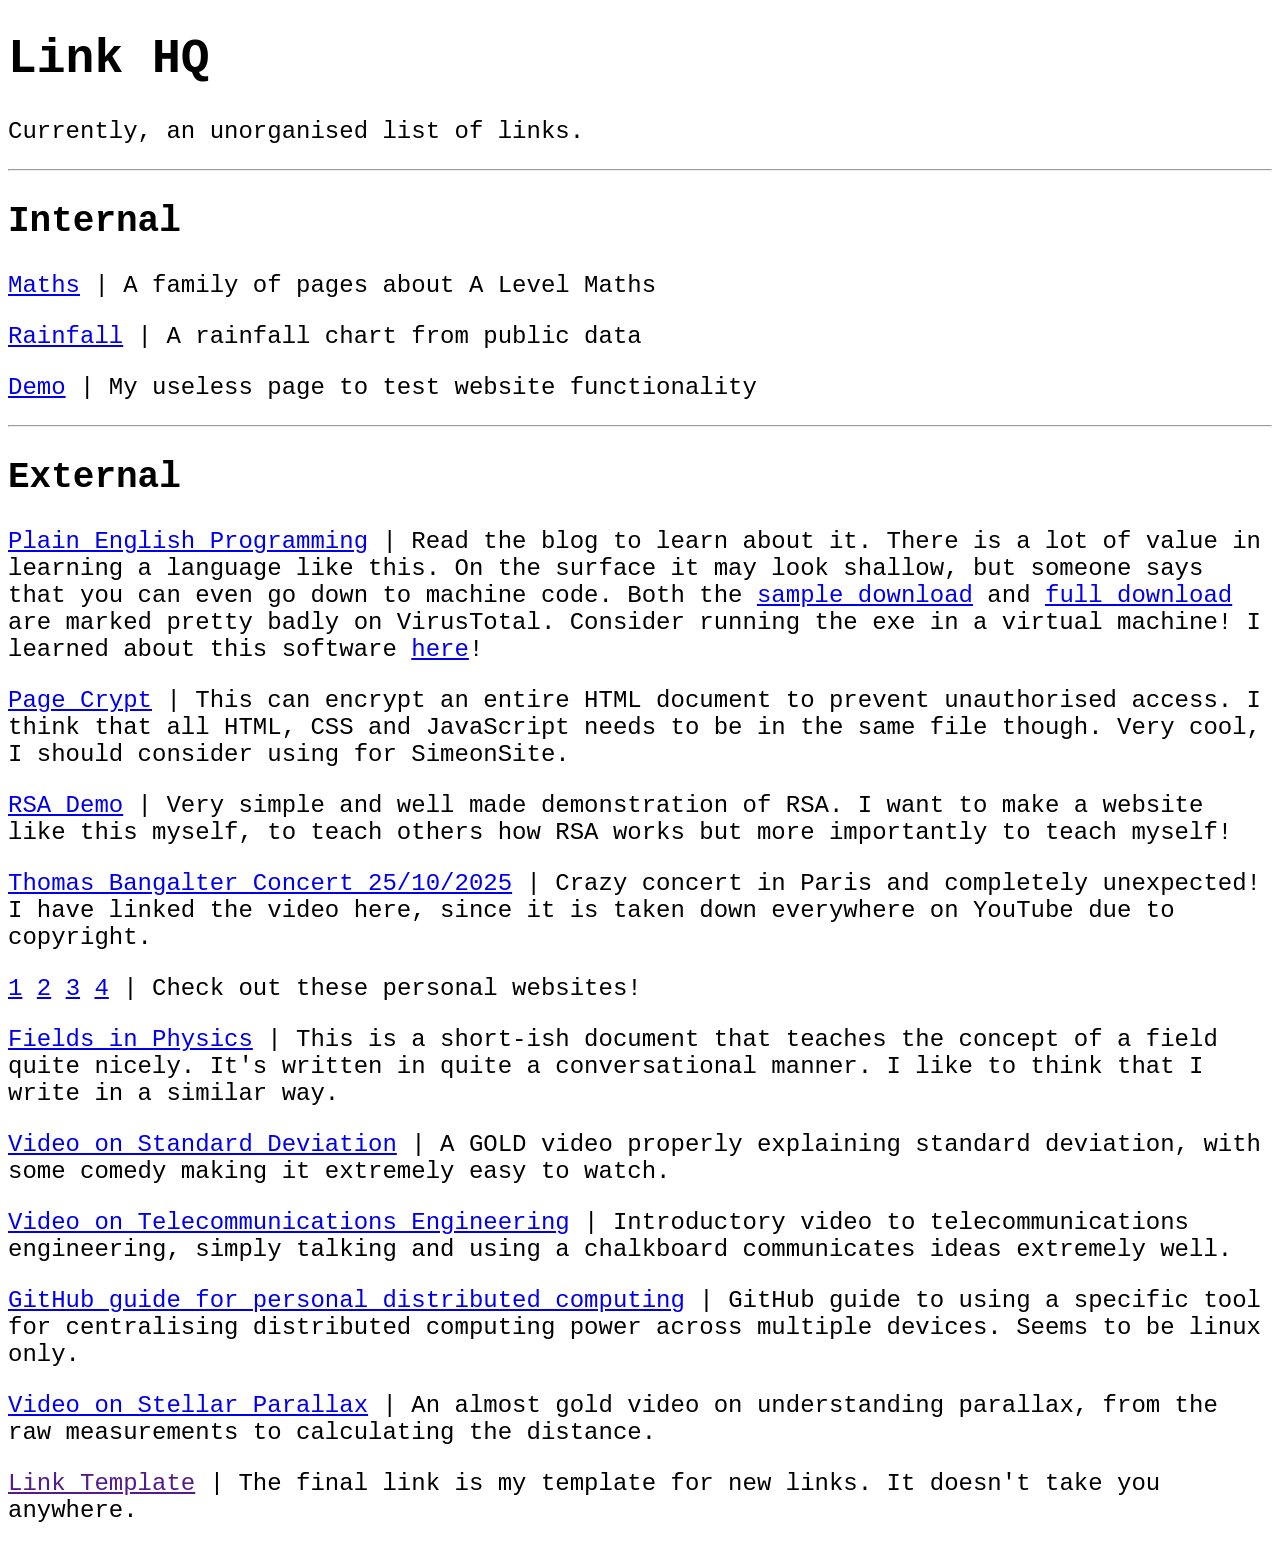
<file: index.html>
<!DOCTYPE html>
<html lang="en">
    <head>
        <meta charset="UTF-8">
        <title>Link HQ</title>
        <link rel="stylesheet" href="styles.css">
    </head>
    <body>
        <h1>Link HQ</h1>
        <p>Currently, an unorganised list of links.</p>
        <hr>
        <h2>Internal</h2>
        <p>
            <a href="maths.html">Maths</a>
            | A family of pages about A Level Maths
        </p>
        <p>
            <a href="rainfall/rainfall.html">Rainfall</a>
            | A rainfall chart from public data
        </p>
        <p>
            <a href="demo.html">Demo</a>
            | My useless page to test website functionality
        </p>
        <hr>
        <h2>External</h2>
        <p>
            <a href="https://osmosianplainenglishprogramming.blog/" target="_blank">Plain English Programming</a>
            | Read the blog to learn about it. There is a lot of value in learning a language like this. On the surface it may look shallow, but someone says
            that you can even go down to machine code. Both the <a href="http://www.osmosian.com/sample.zip">sample download</a> and 
            <a href="http://www.osmosian.com/cal-3037.zip">full download</a> are marked pretty badly on VirusTotal. Consider running the exe in a virtual
            machine! I learned about this software 
            <a href="https://www.quora.com/Where-do-I-start-in-order-to-learn-about-computers-coding-and-electronic-infrastructure-from-the-ground-up" target="_blank">here</a>!
        </p>
        <p>
            <a href="https://pagecrypt.maxlaumeister.com/" target="_blank">Page Crypt</a>
            | This can encrypt an entire HTML document to prevent unauthorised access. I think that all HTML, CSS and JavaScript needs to be in the same file though.
            Very cool, I should consider using for SimeonSite.
        </p>
        <p>
            <a href="http://www.steyrerbrains.at/math/rsa.html" target="_blank">RSA Demo</a>
            | Very simple and well made demonstration of RSA. I want to make a website like this myself, to teach others how RSA works but more importantly to
            teach myself!
        </p>
        <p>
            <a href="https://ia801006.us.archive.org/5/items/because-beaubourg-pedro-winter-erol-alkan-fred-again-thomas-bangalter-b2b/2025-10-25%2017-28-26.mp4" target="_blank">Thomas Bangalter Concert 25/10/2025</a>
            | Crazy concert in Paris and completely unexpected! I have linked the video here, since it is taken down everywhere on YouTube due to copyright.
        </p>
        <p>
            <a href="https://dunkirk.sh/" target="_blank">1</a> <a href="https://rknight.me/" target="_blank">2</a> <a href="https://www.mollywhite.net/" target="_blank">3</a> <a href="https://1984.ninja/" target="_blank">4</a>
            | Check out these personal websites!
        </p>
        <p>
            <a href="https://web.archive.org/web/20240409205604if_/https://phas.ubc.ca/~stamp/TEACHING/PHYS340/NOTES/FILES/Fields_in_Physics.pdf" target="_blank">Fields in Physics</a>
            | This is a short-ish document that teaches the concept of a field quite nicely. It's written in quite a
            conversational manner. I like to think that I write in a similar way.
        </p>
        <p>
            <a href="https://www.youtube.com/watch?v=dq_D30kyR1A" target="_blank">Video on Standard Deviation</a>
            | A GOLD video properly explaining standard deviation, with some comedy making it extremely easy to watch.
        </p>
        <p>
            <a href="https://www.youtube.com/watch?v=BqMDVUxkhNo" target="_blank">Video on Telecommunications Engineering</a>
            | Introductory video to telecommunications engineering, simply talking and using a chalkboard communicates
            ideas extremely well.
        </p>
        <p>
            <a href="https://github.com/SergioMEV/slurm-for-dummies" target="_blank">GitHub guide for personal distributed computing</a>
            | GitHub guide to using a specific tool for centralising distributed computing power across multiple devices. Seems to be linux only.
        </p>
        <p>
            <a href="https://www.youtube.com/watch?v=21xoXdlt_n8" target="_blank">Video on Stellar Parallax</a>
            | An almost gold video on understanding parallax, from the raw measurements to calculating the distance.
        </p>
        <p>
            <a href="" target="_blank">Link Template</a>
            | The final link is my template for new links. It doesn't take you anywhere.
        </p>
    </body>
</html>
</file>
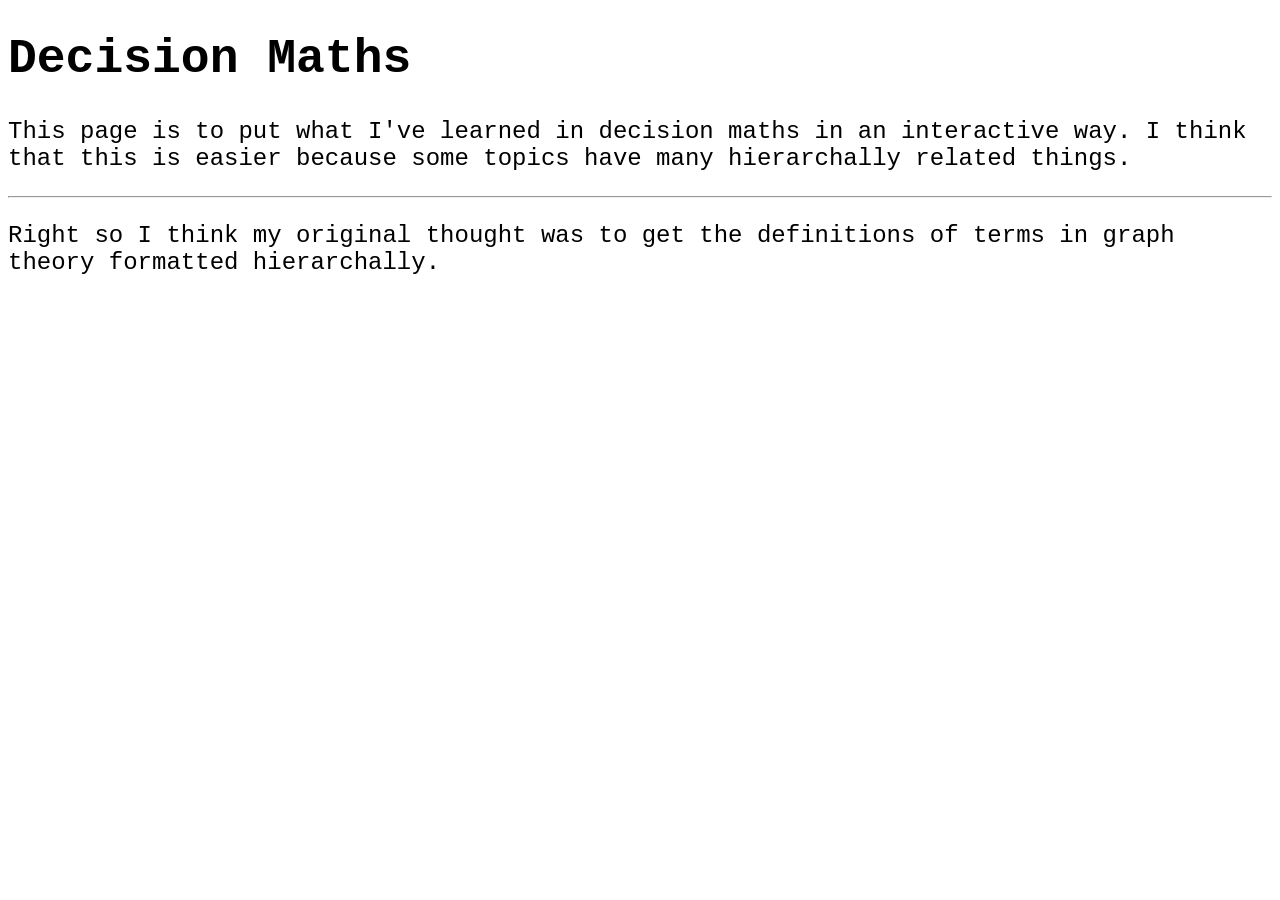
<file: decision_maths.html>
<!DOCTYPE html>
<html lang="en">
    <head>
        <meta charset="UTF-8">
        <title>Demo</title>
        <link rel="stylesheet" href="styles.css">
    </head>
    <body>
        <h1>Decision Maths</h1>
        <p>
            This page is to put what I've learned in decision maths in an interactive way. I think that this is easier
            because some topics have many hierarchally related things.
        </p>
        <hr>
        <p>Right so I think my original thought was to get the definitions of terms in graph theory formatted hierarchally.</p>
    </body>
</html>
</file>
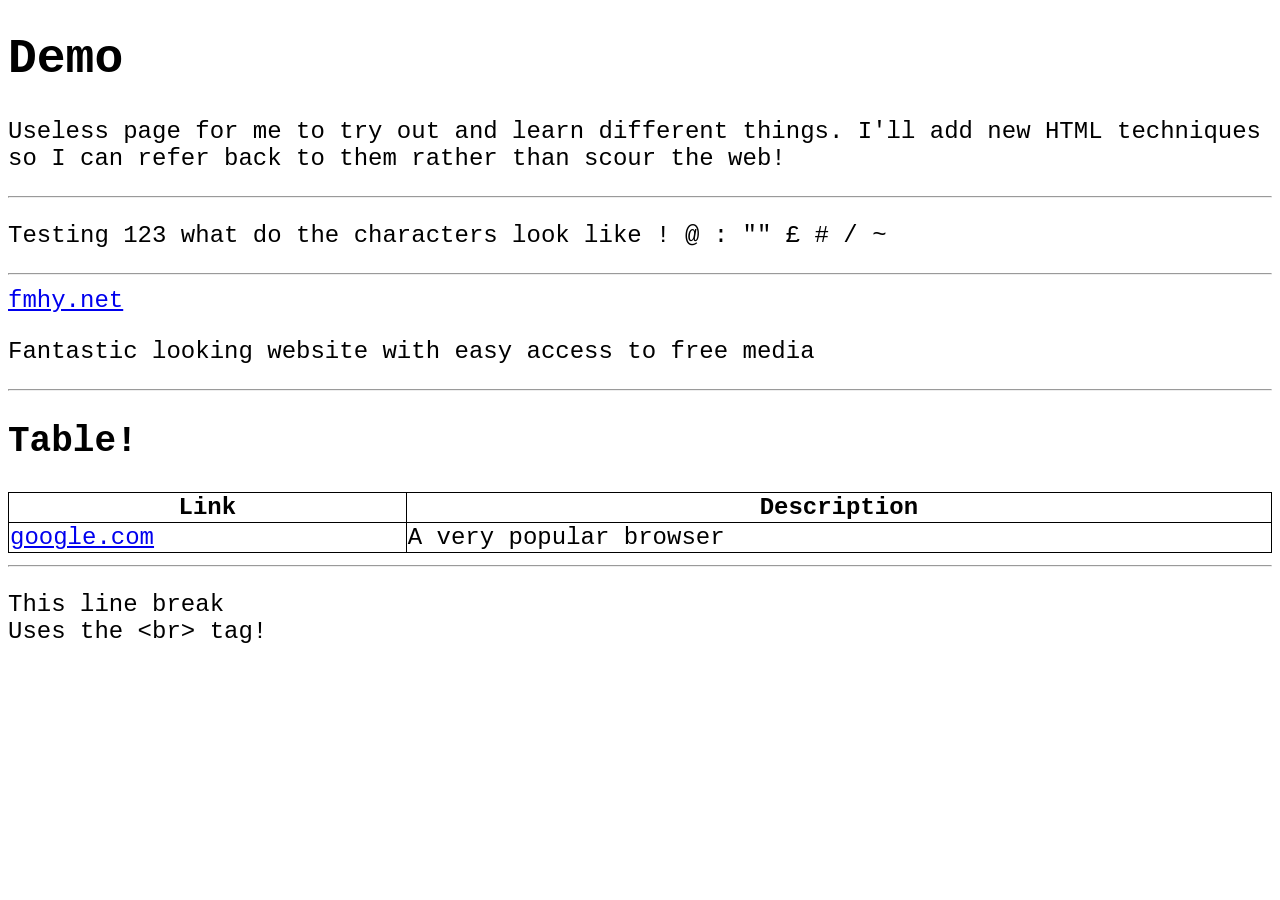
<file: demo.html>
<!DOCTYPE html>
<html lang="en">
    <head>
        <meta charset="UTF-8">
        <title>Demo</title>
        <link rel="stylesheet" href="styles.css">
    </head>
    <body>
        <h1>Demo</h1>
        <p>Useless page for me to try out and learn different things. I'll add new HTML techniques so I can refer back to them rather than scour the web!</p>
        <hr>
        <p>Testing 123 what do the characters look like ! @ : "" £ # / ~</p>
        <hr>
        <a href="https://fmhy.net/" title="freemediaheckyeah" target="_blank">fmhy.net</a> <!-- href=[url] title=[text displayed on hover] target=[same window or new window] -->
        <p>Fantastic looking website with easy access to free media</p>
        <hr>
        <h2>Table!</h2>
        <table> <!-- <table> is a table-->
            <tr> <!-- <tr> is a table row -->
                <th>Link</th> <!-- <th> is a table header -->
                <th>Description</th>
            </tr>
            <tr>
                <td> <a href="https://google.com/">google.com</a> </td> <!-- <td> is a table data -->
                <td>A very popular browser</td>
            </tr>
        </table>
        <hr>
        <p>This line break <br> Uses the &ltbr&gt tag!</p>
    </body>
</html>
</file>
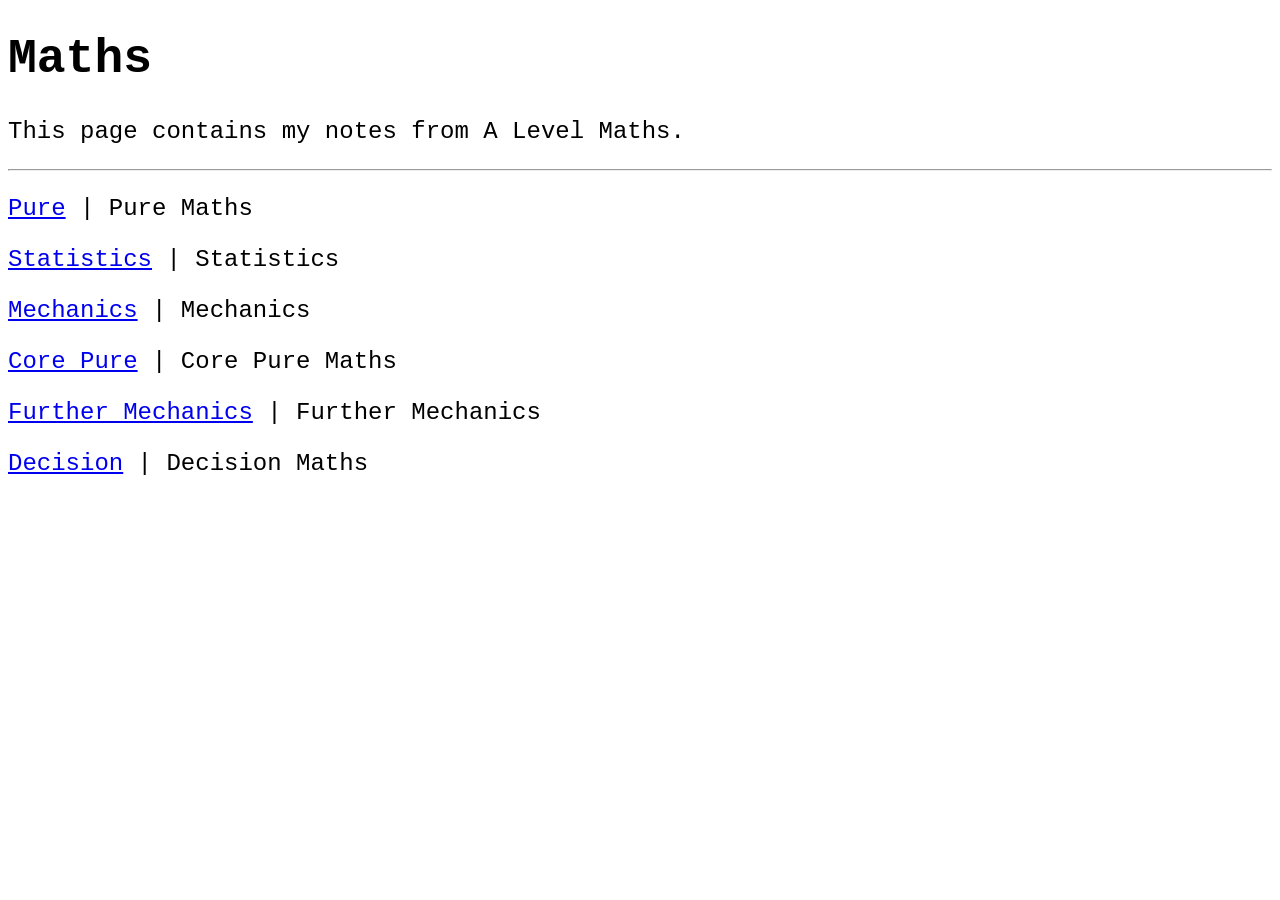
<file: maths.html>
<!DOCTYPE html>
<html lang="en">
    <head>
        <meta charset="UTF-8">
        <title>Maths</title>
        <link rel="stylesheet" href="styles.css">
    </head>
    <body>
        <h1>Maths</h1>
        <p>
            This page contains my notes from A Level Maths.
        </p>
        <hr>
        <p>
            <a href="maths/pure_maths.html">Pure</a>
            | Pure Maths
        </p>
        <p>
            <a href="maths/statistics_maths.html">Statistics</a>
            | Statistics
        </p>
        <p>
            <a href="maths/mechanics_maths.html">Mechanics</a>
            | Mechanics
        </p>
        <p>
            <a href="maths/core_pure_maths.html">Core Pure</a>
            | Core Pure Maths
        </p>
        <p>
            <a href="maths/further_mechanics_maths.html">Further Mechanics</a>
            | Further Mechanics
        </p>
        <p>
            <a href="maths/decision_maths.html">Decision</a>
            | Decision Maths
        </p>
    </body>
</html>
</file>
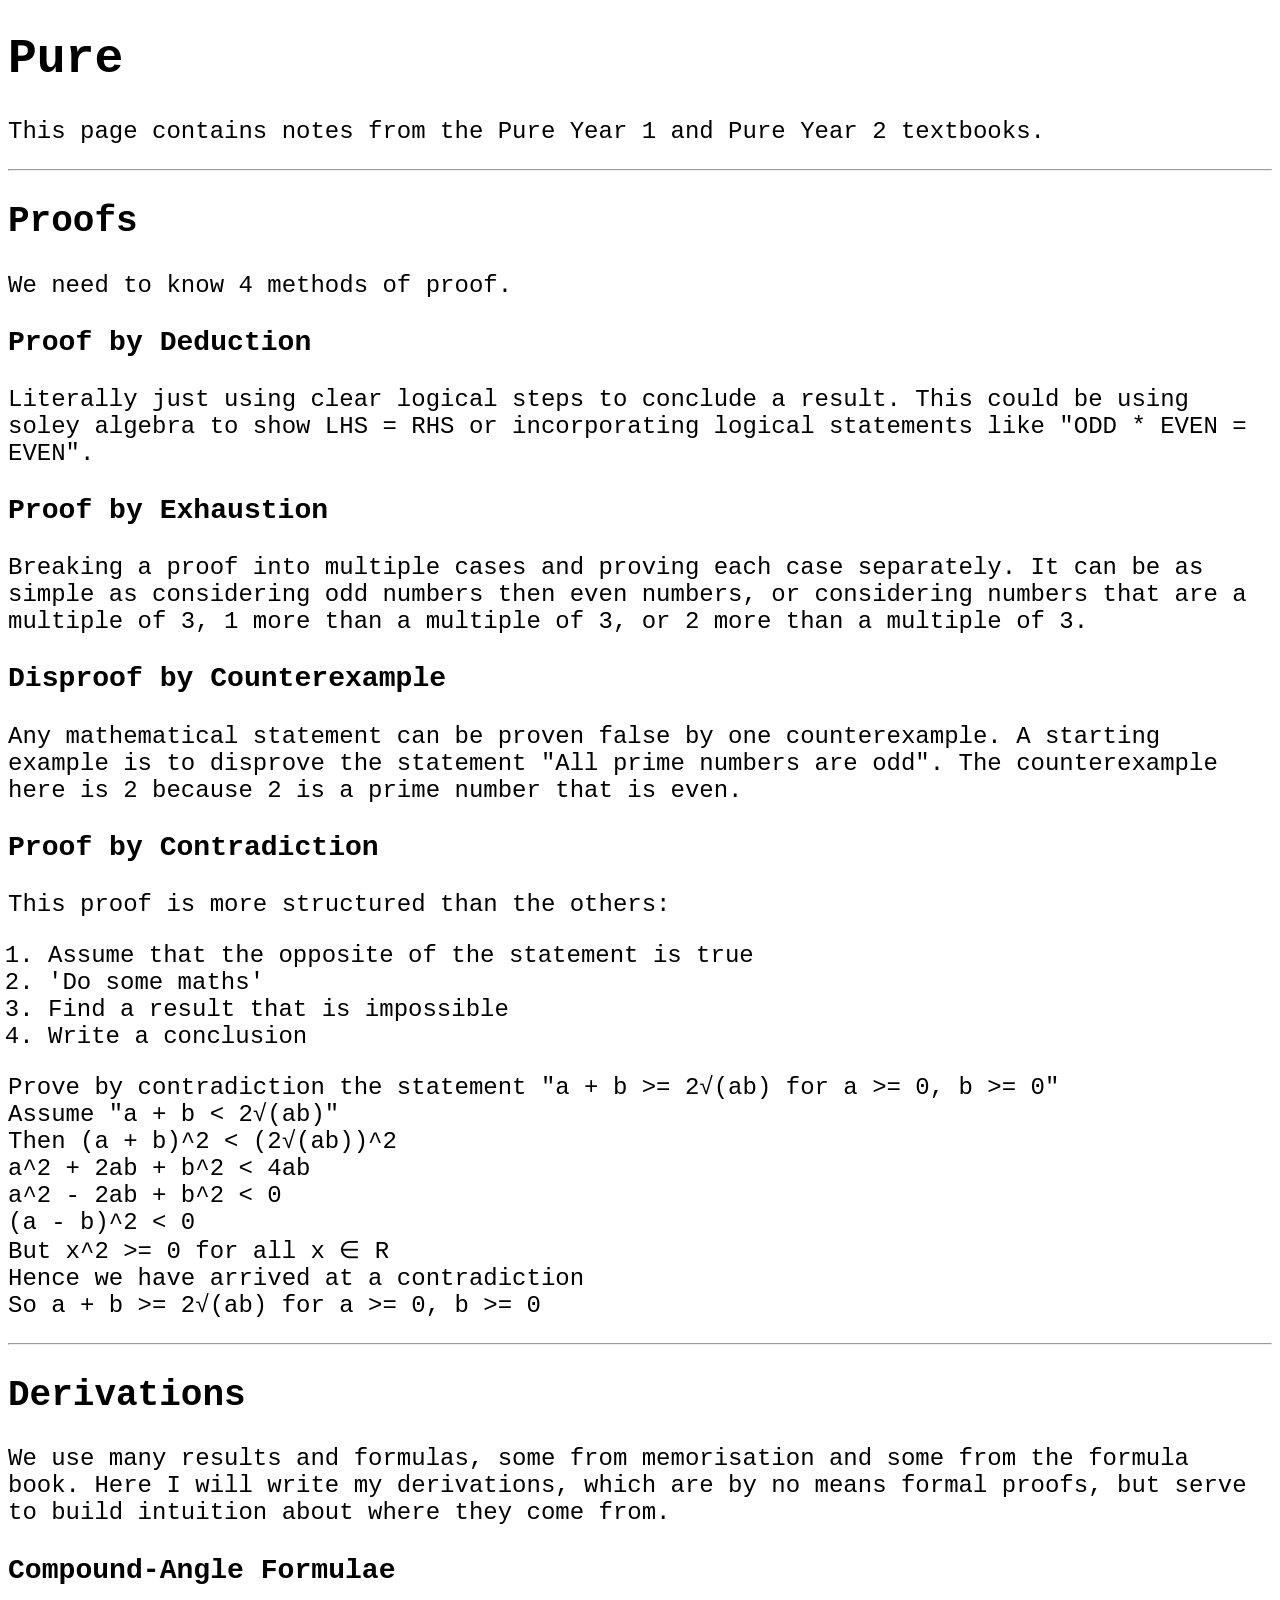
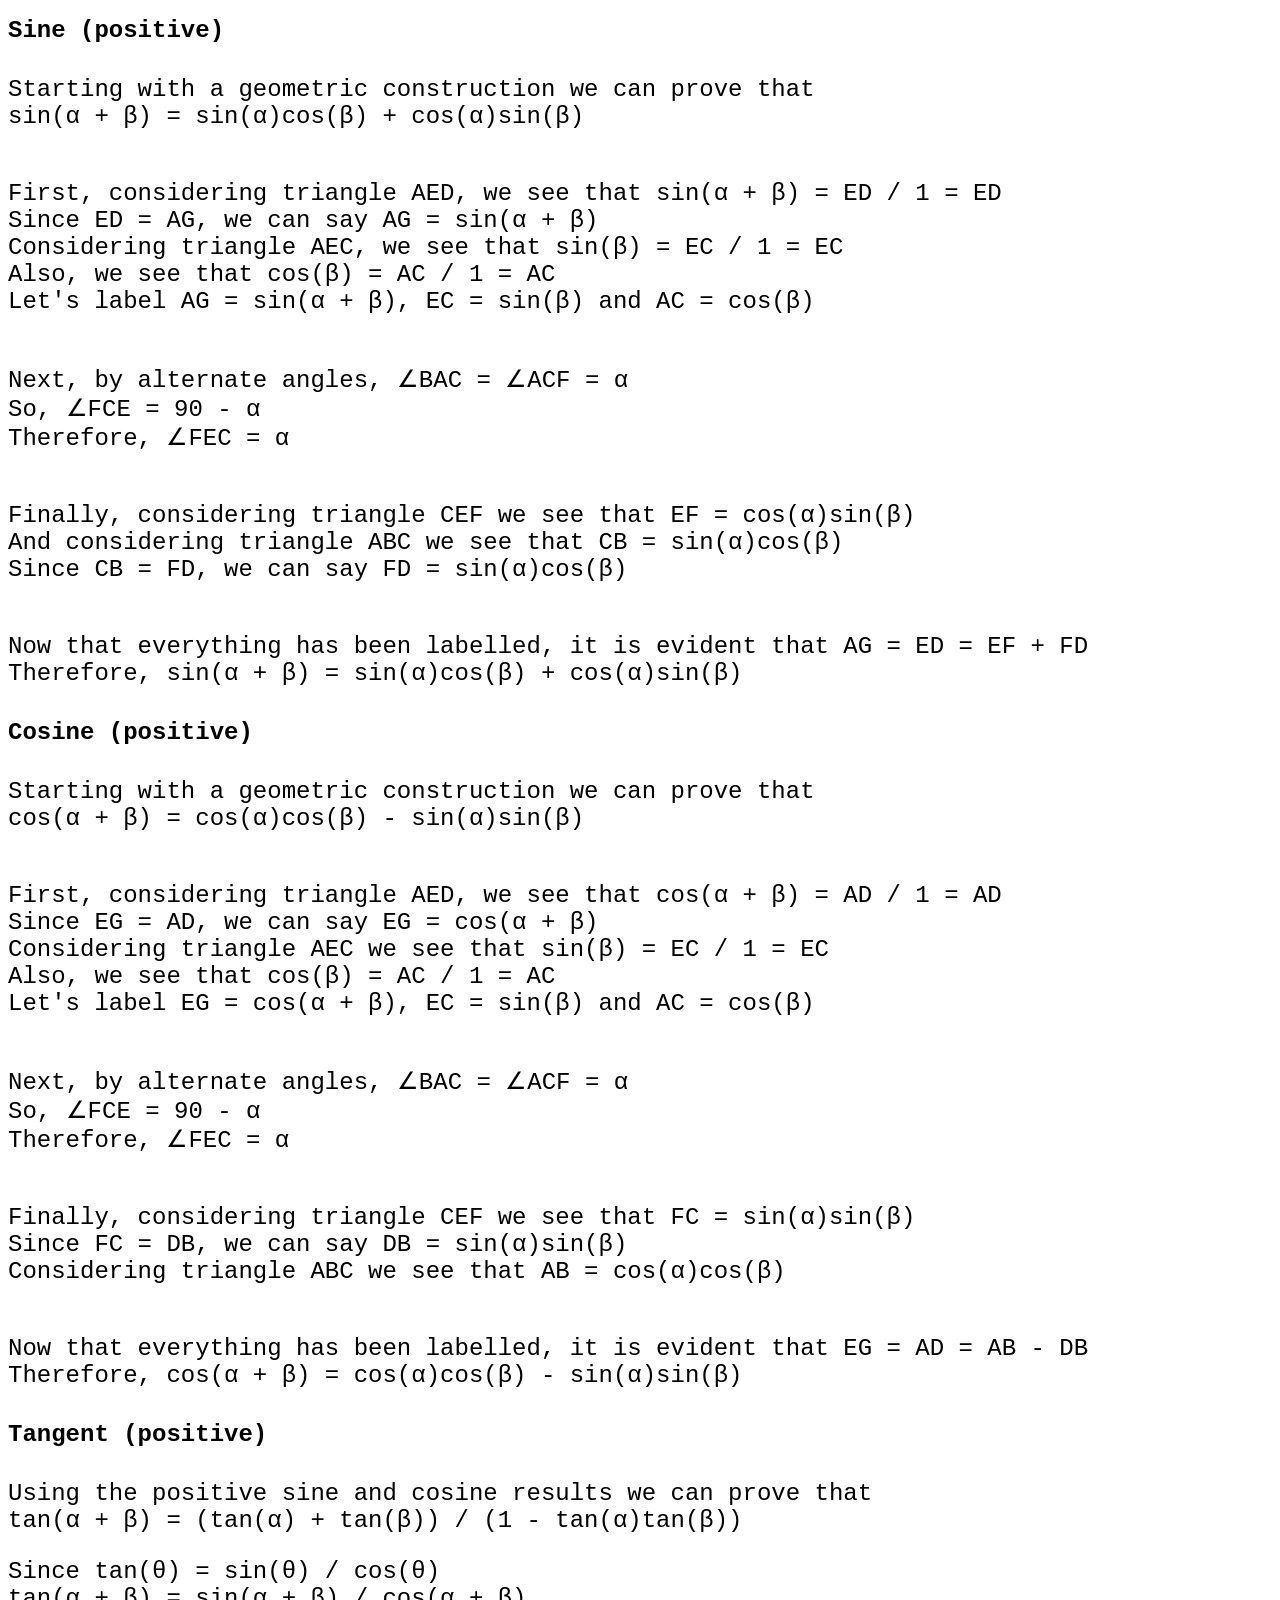
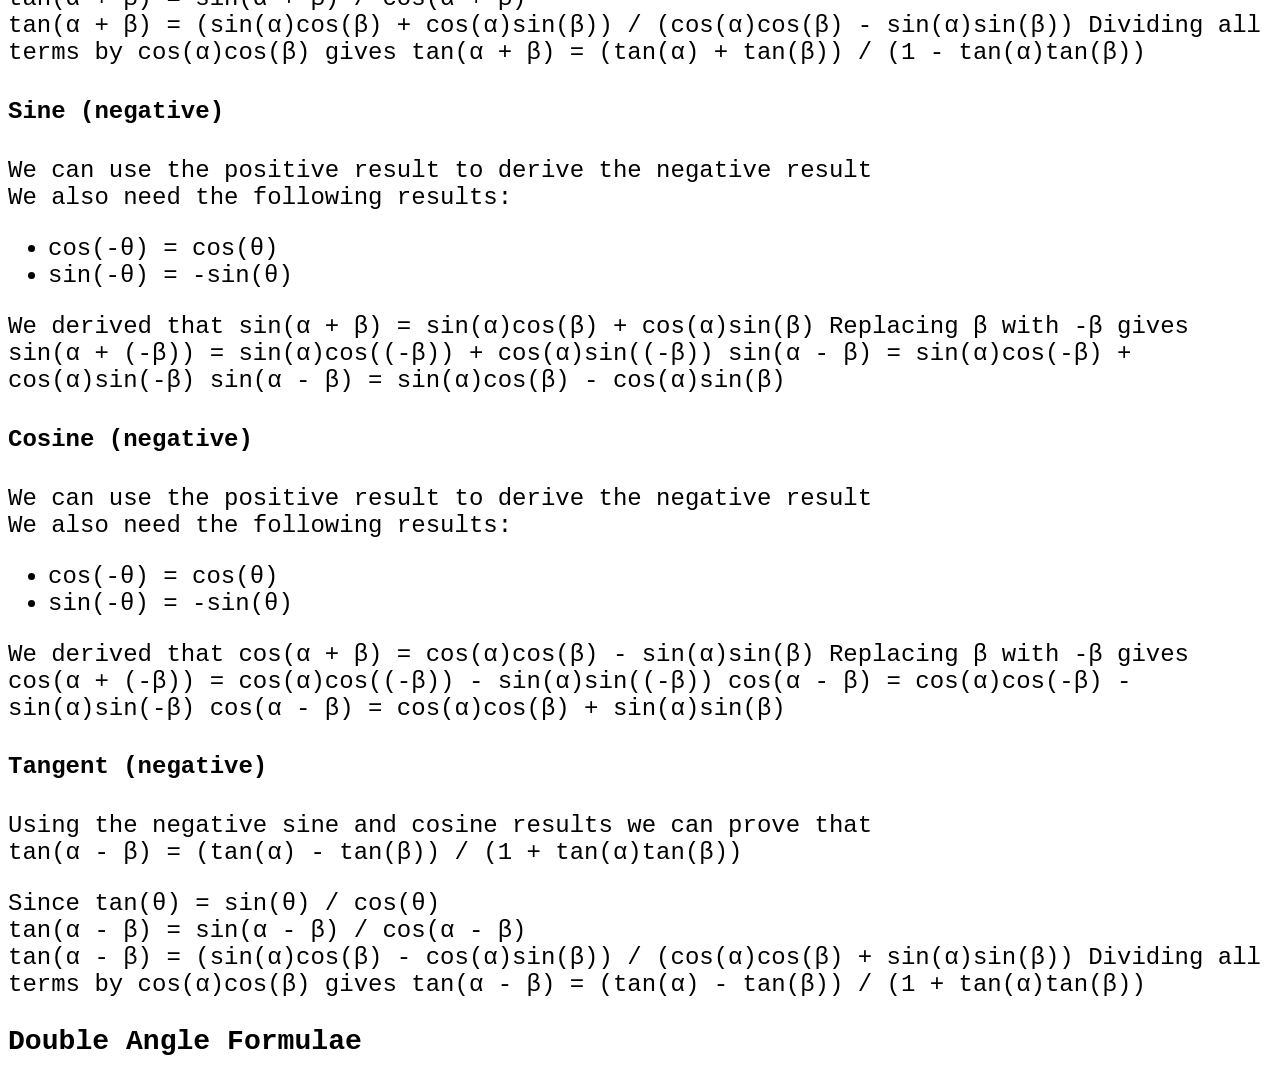
<file: maths/pure_maths.html>
<!DOCTYPE html>
<html lang="en">
    <head>
        <meta charset="UTF-8">
        <title>Pure Maths</title>
        <link rel="stylesheet" href="../styles.css">
    </head>
    <body>
        <h1>Pure</h1>
        <p>
            This page contains notes from the Pure Year 1 and Pure Year 2 textbooks.
        </p>
        <hr>
        <h2>Proofs</h2>
        <p>We need to know 4 methods of proof.</p>
        <h3>Proof by Deduction</h3>
        <p>
            Literally just using clear logical steps to conclude a result. 
            This could be using soley algebra to show LHS = RHS or 
            incorporating logical statements like "ODD * EVEN = EVEN".
        </p>
        <h3>Proof by Exhaustion</h3>
        <p>
            Breaking a proof into multiple cases and proving each case separately. 
            It can be as simple as considering odd numbers then even numbers, 
            or considering numbers that are a multiple of 3, 1 more than a multiple of 3,
            or 2 more than a multiple of 3.
        </p>
        <h3>Disproof by Counterexample</h3>
        <p>
            Any mathematical statement can be proven false by one counterexample. 
            A starting example is to disprove the statement "All prime numbers are odd". 
            The counterexample here is 2 because 2 is a prime number that is even.
        </p>
        <h3>Proof by Contradiction</h3>
        <p>
            This proof is more structured than the others:
        </p>
        <ol>
            <li>Assume that the opposite of the statement is true</li>
            <li>'Do some maths'</li>
            <li>Find a result that is impossible</li>
            <li>Write a conclusion</li>
        </ol>
        <p>
            Prove by contradiction the statement "a + b >= 2√(ab) for a >= 0, b >= 0" <br>
            Assume "a + b < 2√(ab)" <br>
            Then (a + b)^2 < (2√(ab))^2 <br>
            a^2 + 2ab + b^2 < 4ab <br>
            a^2 - 2ab + b^2 < 0 <br>
            (a - b)^2 < 0 <br>
            But x^2 >= 0 for all x ∈ R <br>
            Hence we have arrived at a contradiction <br>
            So a + b >= 2√(ab) for a >= 0, b >= 0
        </p>
        <hr>
        <h2>Derivations</h2>
        <p>
            We use many results and formulas, some from memorisation and some from the formula book.
            Here I will write my derivations, which are by no means formal proofs, but serve to build
            intuition about where they come from.
        </p>
        <h3>Compound-Angle Formulae</h3>
        <h4>Sine (positive)</h4>
        <p>
            Starting with a geometric construction we can prove that <br>
            sin(α + β) = sin(α)cos(β) + cos(α)sin(β)
        </p>
        <!-- draw.io diagram -->
        <div class="mxgraph" style="max-width:100%;border:1px solid transparent;" data-mxgraph="{&quot;highlight&quot;:&quot;#0000ff&quot;,&quot;nav&quot;:true,&quot;zoom&quot;:2,&quot;resize&quot;:true,&quot;dark-mode&quot;:&quot;light&quot;,&quot;toolbar&quot;:&quot;zoom layers tags lightbox&quot;,&quot;edit&quot;:&quot;_blank&quot;,&quot;xml&quot;:&quot;&lt;mxfile host=\&quot;app.diagrams.net\&quot; agent=\&quot;Mozilla/5.0 (Windows NT 10.0; Win64; x64) AppleWebKit/537.36 (KHTML, like Gecko) Chrome/143.0.0.0 Safari/537.36\&quot; version=\&quot;29.0.3\&quot;&gt;\n  &lt;diagram name=\&quot;Step 1\&quot; id=\&quot;FokObQiovw3G6GNHGH9o\&quot;&gt;\n    &lt;mxGraphModel dx=\&quot;1226\&quot; dy=\&quot;814\&quot; grid=\&quot;1\&quot; gridSize=\&quot;5\&quot; guides=\&quot;1\&quot; tooltips=\&quot;1\&quot; connect=\&quot;1\&quot; arrows=\&quot;1\&quot; fold=\&quot;1\&quot; page=\&quot;1\&quot; pageScale=\&quot;1\&quot; pageWidth=\&quot;1169\&quot; pageHeight=\&quot;827\&quot; math=\&quot;0\&quot; shadow=\&quot;0\&quot;&gt;\n      &lt;root&gt;\n        &lt;mxCell id=\&quot;0\&quot; /&gt;\n        &lt;mxCell id=\&quot;1\&quot; parent=\&quot;0\&quot; /&gt;\n        &lt;mxCell id=\&quot;MPyYQshIYLpqKFq7cAZ3-1\&quot; value=\&quot;\&quot; style=\&quot;endArrow=none;html=1;rounded=0;strokeWidth=1;fontSize=12;\&quot; parent=\&quot;1\&quot; edge=\&quot;1\&quot;&gt;\n          &lt;mxGeometry width=\&quot;50\&quot; height=\&quot;50\&quot; relative=\&quot;1\&quot; as=\&quot;geometry\&quot;&gt;\n            &lt;mxPoint x=\&quot;43.06745762711864\&quot; y=\&quot;294.3697478991597\&quot; as=\&quot;sourcePoint\&quot; /&gt;\n            &lt;mxPoint x=\&quot;299.3725423728813\&quot; y=\&quot;294.3697478991597\&quot; as=\&quot;targetPoint\&quot; /&gt;\n          &lt;/mxGeometry&gt;\n        &lt;/mxCell&gt;\n        &lt;mxCell id=\&quot;MPyYQshIYLpqKFq7cAZ3-2\&quot; value=\&quot;\&quot; style=\&quot;endArrow=none;html=1;rounded=0;strokeColor=default;strokeWidth=1;align=center;verticalAlign=middle;fontFamily=Helvetica;fontSize=12;fontColor=default;labelBackgroundColor=default;\&quot; parent=\&quot;1\&quot; edge=\&quot;1\&quot;&gt;\n          &lt;mxGeometry width=\&quot;50\&quot; height=\&quot;50\&quot; relative=\&quot;1\&quot; as=\&quot;geometry\&quot;&gt;\n            &lt;mxPoint x=\&quot;299.3725423728813\&quot; y=\&quot;294.3697478991597\&quot; as=\&quot;sourcePoint\&quot; /&gt;\n            &lt;mxPoint x=\&quot;299.3725423728813\&quot; y=\&quot;166.218487394958\&quot; as=\&quot;targetPoint\&quot; /&gt;\n          &lt;/mxGeometry&gt;\n        &lt;/mxCell&gt;\n        &lt;mxCell id=\&quot;MPyYQshIYLpqKFq7cAZ3-3\&quot; value=\&quot;\&quot; style=\&quot;endArrow=none;html=1;rounded=0;strokeColor=default;strokeWidth=1;align=center;verticalAlign=middle;fontFamily=Helvetica;fontSize=12;fontColor=default;labelBackgroundColor=default;\&quot; parent=\&quot;1\&quot; edge=\&quot;1\&quot;&gt;\n          &lt;mxGeometry width=\&quot;50\&quot; height=\&quot;50\&quot; relative=\&quot;1\&quot; as=\&quot;geometry\&quot;&gt;\n            &lt;mxPoint x=\&quot;43.06745762711864\&quot; y=\&quot;294.3697478991597\&quot; as=\&quot;sourcePoint\&quot; /&gt;\n            &lt;mxPoint x=\&quot;299.3725423728813\&quot; y=\&quot;166.218487394958\&quot; as=\&quot;targetPoint\&quot; /&gt;\n          &lt;/mxGeometry&gt;\n        &lt;/mxCell&gt;\n        &lt;mxCell id=\&quot;MPyYQshIYLpqKFq7cAZ3-4\&quot; value=\&quot;\&quot; style=\&quot;endArrow=none;dashed=1;html=1;rounded=0;strokeColor=default;strokeWidth=1;align=center;verticalAlign=middle;fontFamily=Helvetica;fontSize=12;fontColor=default;labelBackgroundColor=default;\&quot; parent=\&quot;1\&quot; edge=\&quot;1\&quot;&gt;\n          &lt;mxGeometry width=\&quot;50\&quot; height=\&quot;50\&quot; relative=\&quot;1\&quot; as=\&quot;geometry\&quot;&gt;\n            &lt;mxPoint x=\&quot;43.06745762711864\&quot; y=\&quot;294.3697478991597\&quot; as=\&quot;sourcePoint\&quot; /&gt;\n            &lt;mxPoint x=\&quot;43.06745762711864\&quot; y=\&quot;38.0672268907563\&quot; as=\&quot;targetPoint\&quot; /&gt;\n          &lt;/mxGeometry&gt;\n        &lt;/mxCell&gt;\n        &lt;mxCell id=\&quot;MPyYQshIYLpqKFq7cAZ3-6\&quot; value=\&quot;\&quot; style=\&quot;endArrow=none;html=1;rounded=0;strokeColor=default;strokeWidth=1;align=center;verticalAlign=middle;fontFamily=Helvetica;fontSize=12;fontColor=default;labelBackgroundColor=default;\&quot; parent=\&quot;1\&quot; edge=\&quot;1\&quot;&gt;\n          &lt;mxGeometry width=\&quot;50\&quot; height=\&quot;50\&quot; relative=\&quot;1\&quot; as=\&quot;geometry\&quot;&gt;\n            &lt;mxPoint x=\&quot;222.4810169491525\&quot; y=\&quot;294.3697478991597\&quot; as=\&quot;sourcePoint\&quot; /&gt;\n            &lt;mxPoint x=\&quot;222.4810169491525\&quot; y=\&quot;38.0672268907563\&quot; as=\&quot;targetPoint\&quot; /&gt;\n          &lt;/mxGeometry&gt;\n        &lt;/mxCell&gt;\n        &lt;mxCell id=\&quot;MPyYQshIYLpqKFq7cAZ3-7\&quot; value=\&quot;\&quot; style=\&quot;endArrow=none;html=1;rounded=0;strokeColor=default;strokeWidth=1;align=center;verticalAlign=middle;fontFamily=Helvetica;fontSize=12;fontColor=default;labelBackgroundColor=default;\&quot; parent=\&quot;1\&quot; edge=\&quot;1\&quot;&gt;\n          &lt;mxGeometry width=\&quot;50\&quot; height=\&quot;50\&quot; relative=\&quot;1\&quot; as=\&quot;geometry\&quot;&gt;\n            &lt;mxPoint x=\&quot;299.3725423728813\&quot; y=\&quot;166.218487394958\&quot; as=\&quot;sourcePoint\&quot; /&gt;\n            &lt;mxPoint x=\&quot;222.4810169491525\&quot; y=\&quot;38.0672268907563\&quot; as=\&quot;targetPoint\&quot; /&gt;\n          &lt;/mxGeometry&gt;\n        &lt;/mxCell&gt;\n        &lt;mxCell id=\&quot;MPyYQshIYLpqKFq7cAZ3-8\&quot; value=\&quot;\&quot; style=\&quot;endArrow=none;html=1;rounded=0;strokeColor=default;strokeWidth=1;align=center;verticalAlign=middle;fontFamily=Helvetica;fontSize=12;fontColor=default;labelBackgroundColor=default;\&quot; parent=\&quot;1\&quot; edge=\&quot;1\&quot;&gt;\n          &lt;mxGeometry width=\&quot;50\&quot; height=\&quot;50\&quot; relative=\&quot;1\&quot; as=\&quot;geometry\&quot;&gt;\n            &lt;mxPoint x=\&quot;222.4810169491525\&quot; y=\&quot;166.218487394958\&quot; as=\&quot;sourcePoint\&quot; /&gt;\n            &lt;mxPoint x=\&quot;299.3725423728813\&quot; y=\&quot;166.218487394958\&quot; as=\&quot;targetPoint\&quot; /&gt;\n          &lt;/mxGeometry&gt;\n        &lt;/mxCell&gt;\n        &lt;mxCell id=\&quot;MPyYQshIYLpqKFq7cAZ3-9\&quot; value=\&quot;1\&quot; style=\&quot;endArrow=none;html=1;rounded=0;strokeColor=default;strokeWidth=1;align=right;verticalAlign=bottom;fontFamily=Helvetica;fontSize=12;fontColor=default;labelBackgroundColor=none;labelPosition=left;verticalLabelPosition=top;\&quot; parent=\&quot;1\&quot; edge=\&quot;1\&quot;&gt;\n          &lt;mxGeometry x=\&quot;-0.0013\&quot; width=\&quot;50\&quot; height=\&quot;50\&quot; relative=\&quot;1\&quot; as=\&quot;geometry\&quot;&gt;\n            &lt;mxPoint x=\&quot;43.06745762711864\&quot; y=\&quot;294.3697478991597\&quot; as=\&quot;sourcePoint\&quot; /&gt;\n            &lt;mxPoint x=\&quot;222.4810169491525\&quot; y=\&quot;38.0672268907563\&quot; as=\&quot;targetPoint\&quot; /&gt;\n            &lt;mxPoint as=\&quot;offset\&quot; /&gt;\n          &lt;/mxGeometry&gt;\n        &lt;/mxCell&gt;\n        &lt;mxCell id=\&quot;MPyYQshIYLpqKFq7cAZ3-10\&quot; value=\&quot;\&quot; style=\&quot;endArrow=none;dashed=1;html=1;rounded=0;strokeColor=default;strokeWidth=1;align=center;verticalAlign=middle;fontFamily=Helvetica;fontSize=12;fontColor=default;labelBackgroundColor=default;\&quot; parent=\&quot;1\&quot; edge=\&quot;1\&quot;&gt;\n          &lt;mxGeometry width=\&quot;50\&quot; height=\&quot;50\&quot; relative=\&quot;1\&quot; as=\&quot;geometry\&quot;&gt;\n            &lt;mxPoint x=\&quot;43.06745762711864\&quot; y=\&quot;38.0672268907563\&quot; as=\&quot;sourcePoint\&quot; /&gt;\n            &lt;mxPoint x=\&quot;222.4810169491525\&quot; y=\&quot;38.0672268907563\&quot; as=\&quot;targetPoint\&quot; /&gt;\n          &lt;/mxGeometry&gt;\n        &lt;/mxCell&gt;\n        &lt;mxCell id=\&quot;fu5Y6p-4kT85y1HPCeCs-5\&quot; value=\&quot;\&quot; style=\&quot;verticalLabelPosition=bottom;verticalAlign=top;html=1;shape=mxgraph.basic.arc;startAngle=0.14156801972570313;endAngle=0.25;strokeColor=default;strokeWidth=1;align=center;fontFamily=Helvetica;fontSize=12;fontColor=default;labelBackgroundColor=default;fillColor=default;\&quot; vertex=\&quot;1\&quot; parent=\&quot;1\&quot;&gt;\n          &lt;mxGeometry x=\&quot;30.25220338983047\&quot; y=\&quot;268.73949579831935\&quot; width=\&quot;51.26101694915255\&quot; height=\&quot;51.260504201680675\&quot; as=\&quot;geometry\&quot; /&gt;\n        &lt;/mxCell&gt;\n        &lt;mxCell id=\&quot;fu5Y6p-4kT85y1HPCeCs-6\&quot; value=\&quot;\&quot; style=\&quot;verticalLabelPosition=bottom;verticalAlign=top;html=1;shape=mxgraph.basic.arc;startAngle=0.076659155190677;endAngle=0.21251185199778944;strokeColor=default;strokeWidth=1;align=center;fontFamily=Helvetica;fontSize=12;fontColor=default;labelBackgroundColor=default;fillColor=default;\&quot; vertex=\&quot;1\&quot; parent=\&quot;1\&quot;&gt;\n          &lt;mxGeometry x=\&quot;30.25220338983047\&quot; y=\&quot;255.92436974789916\&quot; width=\&quot;51.26101694915255\&quot; height=\&quot;51.260504201680675\&quot; as=\&quot;geometry\&quot; /&gt;\n        &lt;/mxCell&gt;\n        &lt;mxCell id=\&quot;fu5Y6p-4kT85y1HPCeCs-7\&quot; value=\&quot;α\&quot; style=\&quot;text;html=1;whiteSpace=wrap;strokeColor=none;fillColor=none;align=center;verticalAlign=middle;rounded=0;fontFamily=Helvetica;fontSize=12;fontColor=default;labelBackgroundColor=none;strokeWidth=1;\&quot; vertex=\&quot;1\&quot; parent=\&quot;1\&quot;&gt;\n          &lt;mxGeometry x=\&quot;81.51322033898305\&quot; y=\&quot;268.73949579831935\&quot; width=\&quot;12.815254237288137\&quot; height=\&quot;25.630252100840337\&quot; as=\&quot;geometry\&quot; /&gt;\n        &lt;/mxCell&gt;\n        &lt;mxCell id=\&quot;fu5Y6p-4kT85y1HPCeCs-8\&quot; value=\&quot;β\&quot; style=\&quot;text;html=1;whiteSpace=wrap;strokeColor=none;fillColor=none;align=center;verticalAlign=middle;rounded=0;fontFamily=Helvetica;fontSize=12;fontColor=default;labelBackgroundColor=none;strokeWidth=1;\&quot; vertex=\&quot;1\&quot; parent=\&quot;1\&quot;&gt;\n          &lt;mxGeometry x=\&quot;78.95016949152546\&quot; y=\&quot;243.10924369747897\&quot; width=\&quot;12.815254237288137\&quot; height=\&quot;25.630252100840337\&quot; as=\&quot;geometry\&quot; /&gt;\n        &lt;/mxCell&gt;\n        &lt;mxCell id=\&quot;fu5Y6p-4kT85y1HPCeCs-9\&quot; value=\&quot;&amp;lt;b&amp;gt;A&amp;lt;/b&amp;gt;\&quot; style=\&quot;text;html=1;whiteSpace=wrap;strokeColor=none;fillColor=none;align=center;verticalAlign=middle;rounded=0;fontFamily=Helvetica;fontSize=12;fontColor=default;labelBackgroundColor=none;strokeWidth=1;\&quot; vertex=\&quot;1\&quot; parent=\&quot;1\&quot;&gt;\n          &lt;mxGeometry x=\&quot;20\&quot; y=\&quot;286.6806722689076\&quot; width=\&quot;28.1935593220339\&quot; height=\&quot;25.630252100840337\&quot; as=\&quot;geometry\&quot; /&gt;\n        &lt;/mxCell&gt;\n        &lt;mxCell id=\&quot;fu5Y6p-4kT85y1HPCeCs-10\&quot; value=\&quot;&amp;lt;b&amp;gt;B&amp;lt;/b&amp;gt;\&quot; style=\&quot;text;html=1;whiteSpace=wrap;strokeColor=none;fillColor=none;align=center;verticalAlign=middle;rounded=0;fontFamily=Helvetica;fontSize=12;fontColor=default;labelBackgroundColor=none;strokeWidth=1;\&quot; vertex=\&quot;1\&quot; parent=\&quot;1\&quot;&gt;\n          &lt;mxGeometry x=\&quot;296.8094915254237\&quot; y=\&quot;286.6806722689076\&quot; width=\&quot;25.630508474576274\&quot; height=\&quot;25.630252100840337\&quot; as=\&quot;geometry\&quot; /&gt;\n        &lt;/mxCell&gt;\n        &lt;mxCell id=\&quot;fu5Y6p-4kT85y1HPCeCs-11\&quot; value=\&quot;&amp;lt;b&amp;gt;C&amp;lt;/b&amp;gt;\&quot; style=\&quot;text;html=1;whiteSpace=wrap;strokeColor=none;fillColor=none;align=center;verticalAlign=middle;rounded=0;fontFamily=Helvetica;fontSize=12;fontColor=default;labelBackgroundColor=none;strokeWidth=1;\&quot; vertex=\&quot;1\&quot; parent=\&quot;1\&quot;&gt;\n          &lt;mxGeometry x=\&quot;296.8094915254237\&quot; y=\&quot;153.4033613445378\&quot; width=\&quot;25.630508474576274\&quot; height=\&quot;25.630252100840337\&quot; as=\&quot;geometry\&quot; /&gt;\n        &lt;/mxCell&gt;\n        &lt;mxCell id=\&quot;fu5Y6p-4kT85y1HPCeCs-12\&quot; value=\&quot;&amp;lt;b&amp;gt;D&amp;lt;/b&amp;gt;\&quot; style=\&quot;text;html=1;whiteSpace=wrap;strokeColor=none;fillColor=none;align=center;verticalAlign=middle;rounded=0;fontFamily=Helvetica;fontSize=12;fontColor=default;labelBackgroundColor=none;strokeWidth=1;\&quot; vertex=\&quot;1\&quot; parent=\&quot;1\&quot;&gt;\n          &lt;mxGeometry x=\&quot;209.66576271186443\&quot; y=\&quot;291.8067226890756\&quot; width=\&quot;25.630508474576274\&quot; height=\&quot;25.630252100840337\&quot; as=\&quot;geometry\&quot; /&gt;\n        &lt;/mxCell&gt;\n        &lt;mxCell id=\&quot;fu5Y6p-4kT85y1HPCeCs-14\&quot; value=\&quot;&amp;lt;b&amp;gt;E&amp;lt;/b&amp;gt;\&quot; style=\&quot;text;html=1;whiteSpace=wrap;strokeColor=none;fillColor=none;align=center;verticalAlign=middle;rounded=0;fontFamily=Helvetica;fontSize=12;fontColor=default;labelBackgroundColor=none;strokeWidth=1;\&quot; vertex=\&quot;1\&quot; parent=\&quot;1\&quot;&gt;\n          &lt;mxGeometry x=\&quot;209.66576271186443\&quot; y=\&quot;15\&quot; width=\&quot;25.630508474576274\&quot; height=\&quot;25.630252100840337\&quot; as=\&quot;geometry\&quot; /&gt;\n        &lt;/mxCell&gt;\n        &lt;mxCell id=\&quot;fu5Y6p-4kT85y1HPCeCs-15\&quot; value=\&quot;&amp;lt;b&amp;gt;F&amp;lt;/b&amp;gt;\&quot; style=\&quot;text;html=1;whiteSpace=wrap;strokeColor=none;fillColor=none;align=center;verticalAlign=middle;rounded=0;fontFamily=Helvetica;fontSize=12;fontColor=default;labelBackgroundColor=none;strokeWidth=1;\&quot; vertex=\&quot;1\&quot; parent=\&quot;1\&quot;&gt;\n          &lt;mxGeometry x=\&quot;199.41355932203396\&quot; y=\&quot;153.4033613445378\&quot; width=\&quot;25.630508474576274\&quot; height=\&quot;25.630252100840337\&quot; as=\&quot;geometry\&quot; /&gt;\n        &lt;/mxCell&gt;\n        &lt;mxCell id=\&quot;fu5Y6p-4kT85y1HPCeCs-16\&quot; value=\&quot;&amp;lt;b&amp;gt;G&amp;lt;/b&amp;gt;\&quot; style=\&quot;text;html=1;whiteSpace=wrap;strokeColor=none;fillColor=none;align=center;verticalAlign=middle;rounded=0;fontFamily=Helvetica;fontSize=12;fontColor=default;labelBackgroundColor=none;strokeWidth=1;\&quot; vertex=\&quot;1\&quot; parent=\&quot;1\&quot;&gt;\n          &lt;mxGeometry x=\&quot;22.56305084745759\&quot; y=\&quot;15\&quot; width=\&quot;25.630508474576274\&quot; height=\&quot;25.630252100840337\&quot; as=\&quot;geometry\&quot; /&gt;\n        &lt;/mxCell&gt;\n        &lt;mxCell id=\&quot;fu5Y6p-4kT85y1HPCeCs-18\&quot; value=\&quot;\&quot; style=\&quot;rounded=0;whiteSpace=wrap;html=1;align=center;verticalAlign=middle;fontFamily=Helvetica;fontSize=6;fontColor=default;labelBackgroundColor=none;fillColor=none;gradientColor=none;strokeWidth=0.5;\&quot; vertex=\&quot;1\&quot; parent=\&quot;1\&quot;&gt;\n          &lt;mxGeometry x=\&quot;207\&quot; y=\&quot;279\&quot; width=\&quot;15\&quot; height=\&quot;15\&quot; as=\&quot;geometry\&quot; /&gt;\n        &lt;/mxCell&gt;\n        &lt;mxCell id=\&quot;fu5Y6p-4kT85y1HPCeCs-20\&quot; value=\&quot;\&quot; style=\&quot;rounded=0;whiteSpace=wrap;html=1;align=center;verticalAlign=middle;fontFamily=Helvetica;fontSize=6;fontColor=default;labelBackgroundColor=none;fillColor=none;gradientColor=none;strokeWidth=0.5;\&quot; vertex=\&quot;1\&quot; parent=\&quot;1\&quot;&gt;\n          &lt;mxGeometry x=\&quot;284\&quot; y=\&quot;279\&quot; width=\&quot;15\&quot; height=\&quot;15\&quot; as=\&quot;geometry\&quot; /&gt;\n        &lt;/mxCell&gt;\n        &lt;mxCell id=\&quot;fu5Y6p-4kT85y1HPCeCs-21\&quot; value=\&quot;\&quot; style=\&quot;rounded=0;whiteSpace=wrap;html=1;align=center;verticalAlign=middle;fontFamily=Helvetica;fontSize=6;fontColor=default;labelBackgroundColor=none;fillColor=none;gradientColor=none;strokeWidth=0.5;\&quot; vertex=\&quot;1\&quot; parent=\&quot;1\&quot;&gt;\n          &lt;mxGeometry x=\&quot;223\&quot; y=\&quot;151\&quot; width=\&quot;15\&quot; height=\&quot;15\&quot; as=\&quot;geometry\&quot; /&gt;\n        &lt;/mxCell&gt;\n        &lt;mxCell id=\&quot;fu5Y6p-4kT85y1HPCeCs-22\&quot; value=\&quot;\&quot; style=\&quot;rounded=0;whiteSpace=wrap;html=1;align=center;verticalAlign=middle;fontFamily=Helvetica;fontSize=6;fontColor=default;labelBackgroundColor=none;fillColor=none;gradientColor=none;strokeWidth=0.5;rotation=-27.9;direction=south;\&quot; vertex=\&quot;1\&quot; parent=\&quot;1\&quot;&gt;\n          &lt;mxGeometry x=\&quot;281\&quot; y=\&quot;156\&quot; width=\&quot;15\&quot; height=\&quot;15\&quot; as=\&quot;geometry\&quot; /&gt;\n        &lt;/mxCell&gt;\n      &lt;/root&gt;\n    &lt;/mxGraphModel&gt;\n  &lt;/diagram&gt;\n&lt;/mxfile&gt;\n&quot;}"></div>
        <script type="text/javascript" src="https://viewer.diagrams.net/js/viewer-static.min.js"></script>
        <p>
            First, considering triangle AED, we see that sin(α + β) = ED / 1 = ED <br>
            Since ED = AG, we can say AG = sin(α + β) <br>
            Considering triangle AEC, we see that sin(β) = EC / 1 = EC <br>
            Also, we see that cos(β) = AC / 1 = AC <br>
            Let's label AG = sin(α + β), EC = sin(β) and AC = cos(β)
        </p>
        <!-- draw.io diagram -->
        <div class="mxgraph" style="max-width:100%;border:1px solid transparent;" data-mxgraph="{&quot;highlight&quot;:&quot;#0000ff&quot;,&quot;nav&quot;:true,&quot;zoom&quot;:2,&quot;resize&quot;:true,&quot;dark-mode&quot;:&quot;light&quot;,&quot;toolbar&quot;:&quot;zoom layers tags lightbox&quot;,&quot;edit&quot;:&quot;_blank&quot;,&quot;xml&quot;:&quot;&lt;mxfile host=\&quot;app.diagrams.net\&quot; agent=\&quot;Mozilla/5.0 (Windows NT 10.0; Win64; x64) AppleWebKit/537.36 (KHTML, like Gecko) Chrome/143.0.0.0 Safari/537.36\&quot; version=\&quot;29.0.3\&quot;&gt;\n  &lt;diagram id=\&quot;mGUlT2rbmChiIiGd8VRw\&quot; name=\&quot;Step 2\&quot;&gt;\n    &lt;mxGraphModel dx=\&quot;672\&quot; dy=\&quot;446\&quot; grid=\&quot;1\&quot; gridSize=\&quot;10\&quot; guides=\&quot;1\&quot; tooltips=\&quot;1\&quot; connect=\&quot;1\&quot; arrows=\&quot;1\&quot; fold=\&quot;1\&quot; page=\&quot;1\&quot; pageScale=\&quot;1\&quot; pageWidth=\&quot;1169\&quot; pageHeight=\&quot;827\&quot; math=\&quot;0\&quot; shadow=\&quot;0\&quot;&gt;\n      &lt;root&gt;\n        &lt;mxCell id=\&quot;0\&quot; /&gt;\n        &lt;mxCell id=\&quot;1\&quot; parent=\&quot;0\&quot; /&gt;\n        &lt;mxCell id=\&quot;wAeVAURgD0qFtsHV4LON-1\&quot; value=\&quot;\&quot; style=\&quot;endArrow=none;html=1;rounded=0;strokeWidth=1;fontSize=12;\&quot; edge=\&quot;1\&quot; parent=\&quot;1\&quot;&gt;\n          &lt;mxGeometry width=\&quot;50\&quot; height=\&quot;50\&quot; relative=\&quot;1\&quot; as=\&quot;geometry\&quot;&gt;\n            &lt;mxPoint x=\&quot;69.06745762711864\&quot; y=\&quot;299.3697478991597\&quot; as=\&quot;sourcePoint\&quot; /&gt;\n            &lt;mxPoint x=\&quot;325.3725423728813\&quot; y=\&quot;299.3697478991597\&quot; as=\&quot;targetPoint\&quot; /&gt;\n          &lt;/mxGeometry&gt;\n        &lt;/mxCell&gt;\n        &lt;mxCell id=\&quot;wAeVAURgD0qFtsHV4LON-2\&quot; value=\&quot;\&quot; style=\&quot;endArrow=none;html=1;rounded=0;strokeColor=default;strokeWidth=1;align=center;verticalAlign=middle;fontFamily=Helvetica;fontSize=12;fontColor=default;labelBackgroundColor=default;\&quot; edge=\&quot;1\&quot; parent=\&quot;1\&quot;&gt;\n          &lt;mxGeometry width=\&quot;50\&quot; height=\&quot;50\&quot; relative=\&quot;1\&quot; as=\&quot;geometry\&quot;&gt;\n            &lt;mxPoint x=\&quot;325.3725423728813\&quot; y=\&quot;299.3697478991597\&quot; as=\&quot;sourcePoint\&quot; /&gt;\n            &lt;mxPoint x=\&quot;325.3725423728813\&quot; y=\&quot;171.218487394958\&quot; as=\&quot;targetPoint\&quot; /&gt;\n          &lt;/mxGeometry&gt;\n        &lt;/mxCell&gt;\n        &lt;mxCell id=\&quot;wAeVAURgD0qFtsHV4LON-3\&quot; value=\&quot;\&quot; style=\&quot;endArrow=none;html=1;rounded=0;strokeColor=default;strokeWidth=1;align=center;verticalAlign=middle;fontFamily=Helvetica;fontSize=12;fontColor=default;labelBackgroundColor=default;\&quot; edge=\&quot;1\&quot; parent=\&quot;1\&quot;&gt;\n          &lt;mxGeometry width=\&quot;50\&quot; height=\&quot;50\&quot; relative=\&quot;1\&quot; as=\&quot;geometry\&quot;&gt;\n            &lt;mxPoint x=\&quot;69.06745762711864\&quot; y=\&quot;299.3697478991597\&quot; as=\&quot;sourcePoint\&quot; /&gt;\n            &lt;mxPoint x=\&quot;325.3725423728813\&quot; y=\&quot;171.218487394958\&quot; as=\&quot;targetPoint\&quot; /&gt;\n          &lt;/mxGeometry&gt;\n        &lt;/mxCell&gt;\n        &lt;mxCell id=\&quot;wAeVAURgD0qFtsHV4LON-4\&quot; value=\&quot;\&quot; style=\&quot;endArrow=none;dashed=1;html=1;rounded=0;strokeColor=default;strokeWidth=1;align=center;verticalAlign=middle;fontFamily=Helvetica;fontSize=12;fontColor=default;labelBackgroundColor=default;\&quot; edge=\&quot;1\&quot; parent=\&quot;1\&quot;&gt;\n          &lt;mxGeometry width=\&quot;50\&quot; height=\&quot;50\&quot; relative=\&quot;1\&quot; as=\&quot;geometry\&quot;&gt;\n            &lt;mxPoint x=\&quot;69.06745762711864\&quot; y=\&quot;299.3697478991597\&quot; as=\&quot;sourcePoint\&quot; /&gt;\n            &lt;mxPoint x=\&quot;69.06745762711864\&quot; y=\&quot;43.0672268907563\&quot; as=\&quot;targetPoint\&quot; /&gt;\n          &lt;/mxGeometry&gt;\n        &lt;/mxCell&gt;\n        &lt;mxCell id=\&quot;wAeVAURgD0qFtsHV4LON-5\&quot; value=\&quot;\&quot; style=\&quot;endArrow=none;html=1;rounded=0;strokeColor=default;strokeWidth=1;align=center;verticalAlign=middle;fontFamily=Helvetica;fontSize=12;fontColor=default;labelBackgroundColor=default;\&quot; edge=\&quot;1\&quot; parent=\&quot;1\&quot;&gt;\n          &lt;mxGeometry width=\&quot;50\&quot; height=\&quot;50\&quot; relative=\&quot;1\&quot; as=\&quot;geometry\&quot;&gt;\n            &lt;mxPoint x=\&quot;248.4810169491525\&quot; y=\&quot;299.3697478991597\&quot; as=\&quot;sourcePoint\&quot; /&gt;\n            &lt;mxPoint x=\&quot;248.4810169491525\&quot; y=\&quot;43.0672268907563\&quot; as=\&quot;targetPoint\&quot; /&gt;\n          &lt;/mxGeometry&gt;\n        &lt;/mxCell&gt;\n        &lt;mxCell id=\&quot;wAeVAURgD0qFtsHV4LON-6\&quot; value=\&quot;\&quot; style=\&quot;endArrow=none;html=1;rounded=0;strokeColor=default;strokeWidth=1;align=center;verticalAlign=middle;fontFamily=Helvetica;fontSize=12;fontColor=default;labelBackgroundColor=default;\&quot; edge=\&quot;1\&quot; parent=\&quot;1\&quot;&gt;\n          &lt;mxGeometry width=\&quot;50\&quot; height=\&quot;50\&quot; relative=\&quot;1\&quot; as=\&quot;geometry\&quot;&gt;\n            &lt;mxPoint x=\&quot;325.3725423728813\&quot; y=\&quot;171.218487394958\&quot; as=\&quot;sourcePoint\&quot; /&gt;\n            &lt;mxPoint x=\&quot;248.4810169491525\&quot; y=\&quot;43.0672268907563\&quot; as=\&quot;targetPoint\&quot; /&gt;\n          &lt;/mxGeometry&gt;\n        &lt;/mxCell&gt;\n        &lt;mxCell id=\&quot;wAeVAURgD0qFtsHV4LON-7\&quot; value=\&quot;\&quot; style=\&quot;endArrow=none;html=1;rounded=0;strokeColor=default;strokeWidth=1;align=center;verticalAlign=middle;fontFamily=Helvetica;fontSize=12;fontColor=default;labelBackgroundColor=default;\&quot; edge=\&quot;1\&quot; parent=\&quot;1\&quot;&gt;\n          &lt;mxGeometry width=\&quot;50\&quot; height=\&quot;50\&quot; relative=\&quot;1\&quot; as=\&quot;geometry\&quot;&gt;\n            &lt;mxPoint x=\&quot;248.4810169491525\&quot; y=\&quot;171.218487394958\&quot; as=\&quot;sourcePoint\&quot; /&gt;\n            &lt;mxPoint x=\&quot;325.3725423728813\&quot; y=\&quot;171.218487394958\&quot; as=\&quot;targetPoint\&quot; /&gt;\n          &lt;/mxGeometry&gt;\n        &lt;/mxCell&gt;\n        &lt;mxCell id=\&quot;wAeVAURgD0qFtsHV4LON-8\&quot; value=\&quot;1\&quot; style=\&quot;endArrow=none;html=1;rounded=0;strokeColor=default;strokeWidth=1;align=right;verticalAlign=bottom;fontFamily=Helvetica;fontSize=12;fontColor=default;labelBackgroundColor=none;labelPosition=left;verticalLabelPosition=top;\&quot; edge=\&quot;1\&quot; parent=\&quot;1\&quot;&gt;\n          &lt;mxGeometry x=\&quot;-0.0013\&quot; width=\&quot;50\&quot; height=\&quot;50\&quot; relative=\&quot;1\&quot; as=\&quot;geometry\&quot;&gt;\n            &lt;mxPoint x=\&quot;69.06745762711864\&quot; y=\&quot;299.3697478991597\&quot; as=\&quot;sourcePoint\&quot; /&gt;\n            &lt;mxPoint x=\&quot;248.4810169491525\&quot; y=\&quot;43.0672268907563\&quot; as=\&quot;targetPoint\&quot; /&gt;\n            &lt;mxPoint as=\&quot;offset\&quot; /&gt;\n          &lt;/mxGeometry&gt;\n        &lt;/mxCell&gt;\n        &lt;mxCell id=\&quot;wAeVAURgD0qFtsHV4LON-9\&quot; value=\&quot;\&quot; style=\&quot;endArrow=none;dashed=1;html=1;rounded=0;strokeColor=default;strokeWidth=1;align=center;verticalAlign=middle;fontFamily=Helvetica;fontSize=12;fontColor=default;labelBackgroundColor=default;\&quot; edge=\&quot;1\&quot; parent=\&quot;1\&quot;&gt;\n          &lt;mxGeometry width=\&quot;50\&quot; height=\&quot;50\&quot; relative=\&quot;1\&quot; as=\&quot;geometry\&quot;&gt;\n            &lt;mxPoint x=\&quot;69.06745762711864\&quot; y=\&quot;43.0672268907563\&quot; as=\&quot;sourcePoint\&quot; /&gt;\n            &lt;mxPoint x=\&quot;248.4810169491525\&quot; y=\&quot;43.0672268907563\&quot; as=\&quot;targetPoint\&quot; /&gt;\n          &lt;/mxGeometry&gt;\n        &lt;/mxCell&gt;\n        &lt;mxCell id=\&quot;wAeVAURgD0qFtsHV4LON-10\&quot; value=\&quot;\&quot; style=\&quot;verticalLabelPosition=bottom;verticalAlign=top;html=1;shape=mxgraph.basic.arc;startAngle=0.14156801972570313;endAngle=0.25;strokeColor=default;strokeWidth=1;align=center;fontFamily=Helvetica;fontSize=12;fontColor=default;labelBackgroundColor=default;fillColor=default;\&quot; vertex=\&quot;1\&quot; parent=\&quot;1\&quot;&gt;\n          &lt;mxGeometry x=\&quot;56.25220338983047\&quot; y=\&quot;273.73949579831935\&quot; width=\&quot;51.26101694915255\&quot; height=\&quot;51.260504201680675\&quot; as=\&quot;geometry\&quot; /&gt;\n        &lt;/mxCell&gt;\n        &lt;mxCell id=\&quot;wAeVAURgD0qFtsHV4LON-11\&quot; value=\&quot;\&quot; style=\&quot;verticalLabelPosition=bottom;verticalAlign=top;html=1;shape=mxgraph.basic.arc;startAngle=0.076659155190677;endAngle=0.21251185199778944;strokeColor=default;strokeWidth=1;align=center;fontFamily=Helvetica;fontSize=12;fontColor=default;labelBackgroundColor=default;fillColor=default;\&quot; vertex=\&quot;1\&quot; parent=\&quot;1\&quot;&gt;\n          &lt;mxGeometry x=\&quot;56.25220338983047\&quot; y=\&quot;260.92436974789916\&quot; width=\&quot;51.26101694915255\&quot; height=\&quot;51.260504201680675\&quot; as=\&quot;geometry\&quot; /&gt;\n        &lt;/mxCell&gt;\n        &lt;mxCell id=\&quot;wAeVAURgD0qFtsHV4LON-12\&quot; value=\&quot;α\&quot; style=\&quot;text;html=1;whiteSpace=wrap;strokeColor=none;fillColor=none;align=center;verticalAlign=middle;rounded=0;fontFamily=Helvetica;fontSize=12;fontColor=default;labelBackgroundColor=none;strokeWidth=1;\&quot; vertex=\&quot;1\&quot; parent=\&quot;1\&quot;&gt;\n          &lt;mxGeometry x=\&quot;107.51322033898305\&quot; y=\&quot;273.73949579831935\&quot; width=\&quot;12.815254237288137\&quot; height=\&quot;25.630252100840337\&quot; as=\&quot;geometry\&quot; /&gt;\n        &lt;/mxCell&gt;\n        &lt;mxCell id=\&quot;wAeVAURgD0qFtsHV4LON-13\&quot; value=\&quot;β\&quot; style=\&quot;text;html=1;whiteSpace=wrap;strokeColor=none;fillColor=none;align=center;verticalAlign=middle;rounded=0;fontFamily=Helvetica;fontSize=12;fontColor=default;labelBackgroundColor=none;strokeWidth=1;\&quot; vertex=\&quot;1\&quot; parent=\&quot;1\&quot;&gt;\n          &lt;mxGeometry x=\&quot;104.95016949152546\&quot; y=\&quot;248.10924369747897\&quot; width=\&quot;12.815254237288137\&quot; height=\&quot;25.630252100840337\&quot; as=\&quot;geometry\&quot; /&gt;\n        &lt;/mxCell&gt;\n        &lt;mxCell id=\&quot;wAeVAURgD0qFtsHV4LON-14\&quot; value=\&quot;&amp;lt;b&amp;gt;A&amp;lt;/b&amp;gt;\&quot; style=\&quot;text;html=1;whiteSpace=wrap;strokeColor=none;fillColor=none;align=center;verticalAlign=middle;rounded=0;fontFamily=Helvetica;fontSize=12;fontColor=default;labelBackgroundColor=none;strokeWidth=1;\&quot; vertex=\&quot;1\&quot; parent=\&quot;1\&quot;&gt;\n          &lt;mxGeometry x=\&quot;46\&quot; y=\&quot;291.6806722689076\&quot; width=\&quot;28.1935593220339\&quot; height=\&quot;25.630252100840337\&quot; as=\&quot;geometry\&quot; /&gt;\n        &lt;/mxCell&gt;\n        &lt;mxCell id=\&quot;wAeVAURgD0qFtsHV4LON-15\&quot; value=\&quot;&amp;lt;b&amp;gt;B&amp;lt;/b&amp;gt;\&quot; style=\&quot;text;html=1;whiteSpace=wrap;strokeColor=none;fillColor=none;align=center;verticalAlign=middle;rounded=0;fontFamily=Helvetica;fontSize=12;fontColor=default;labelBackgroundColor=none;strokeWidth=1;\&quot; vertex=\&quot;1\&quot; parent=\&quot;1\&quot;&gt;\n          &lt;mxGeometry x=\&quot;322.8094915254237\&quot; y=\&quot;291.6806722689076\&quot; width=\&quot;25.630508474576274\&quot; height=\&quot;25.630252100840337\&quot; as=\&quot;geometry\&quot; /&gt;\n        &lt;/mxCell&gt;\n        &lt;mxCell id=\&quot;wAeVAURgD0qFtsHV4LON-16\&quot; value=\&quot;&amp;lt;b&amp;gt;C&amp;lt;/b&amp;gt;\&quot; style=\&quot;text;html=1;whiteSpace=wrap;strokeColor=none;fillColor=none;align=center;verticalAlign=middle;rounded=0;fontFamily=Helvetica;fontSize=12;fontColor=default;labelBackgroundColor=none;strokeWidth=1;\&quot; vertex=\&quot;1\&quot; parent=\&quot;1\&quot;&gt;\n          &lt;mxGeometry x=\&quot;322.8094915254237\&quot; y=\&quot;158.4033613445378\&quot; width=\&quot;25.630508474576274\&quot; height=\&quot;25.630252100840337\&quot; as=\&quot;geometry\&quot; /&gt;\n        &lt;/mxCell&gt;\n        &lt;mxCell id=\&quot;wAeVAURgD0qFtsHV4LON-17\&quot; value=\&quot;&amp;lt;b&amp;gt;D&amp;lt;/b&amp;gt;\&quot; style=\&quot;text;html=1;whiteSpace=wrap;strokeColor=none;fillColor=none;align=center;verticalAlign=middle;rounded=0;fontFamily=Helvetica;fontSize=12;fontColor=default;labelBackgroundColor=none;strokeWidth=1;\&quot; vertex=\&quot;1\&quot; parent=\&quot;1\&quot;&gt;\n          &lt;mxGeometry x=\&quot;235.66576271186443\&quot; y=\&quot;296.8067226890756\&quot; width=\&quot;25.630508474576274\&quot; height=\&quot;25.630252100840337\&quot; as=\&quot;geometry\&quot; /&gt;\n        &lt;/mxCell&gt;\n        &lt;mxCell id=\&quot;wAeVAURgD0qFtsHV4LON-18\&quot; value=\&quot;&amp;lt;b&amp;gt;E&amp;lt;/b&amp;gt;\&quot; style=\&quot;text;html=1;whiteSpace=wrap;strokeColor=none;fillColor=none;align=center;verticalAlign=middle;rounded=0;fontFamily=Helvetica;fontSize=12;fontColor=default;labelBackgroundColor=none;strokeWidth=1;\&quot; vertex=\&quot;1\&quot; parent=\&quot;1\&quot;&gt;\n          &lt;mxGeometry x=\&quot;235.66576271186443\&quot; y=\&quot;20\&quot; width=\&quot;25.630508474576274\&quot; height=\&quot;25.630252100840337\&quot; as=\&quot;geometry\&quot; /&gt;\n        &lt;/mxCell&gt;\n        &lt;mxCell id=\&quot;wAeVAURgD0qFtsHV4LON-19\&quot; value=\&quot;&amp;lt;b&amp;gt;F&amp;lt;/b&amp;gt;\&quot; style=\&quot;text;html=1;whiteSpace=wrap;strokeColor=none;fillColor=none;align=center;verticalAlign=middle;rounded=0;fontFamily=Helvetica;fontSize=12;fontColor=default;labelBackgroundColor=none;strokeWidth=1;\&quot; vertex=\&quot;1\&quot; parent=\&quot;1\&quot;&gt;\n          &lt;mxGeometry x=\&quot;225.41355932203396\&quot; y=\&quot;158.4033613445378\&quot; width=\&quot;25.630508474576274\&quot; height=\&quot;25.630252100840337\&quot; as=\&quot;geometry\&quot; /&gt;\n        &lt;/mxCell&gt;\n        &lt;mxCell id=\&quot;wAeVAURgD0qFtsHV4LON-20\&quot; value=\&quot;&amp;lt;b&amp;gt;G&amp;lt;/b&amp;gt;\&quot; style=\&quot;text;html=1;whiteSpace=wrap;strokeColor=none;fillColor=none;align=center;verticalAlign=middle;rounded=0;fontFamily=Helvetica;fontSize=12;fontColor=default;labelBackgroundColor=none;strokeWidth=1;\&quot; vertex=\&quot;1\&quot; parent=\&quot;1\&quot;&gt;\n          &lt;mxGeometry x=\&quot;48.56305084745759\&quot; y=\&quot;20\&quot; width=\&quot;25.630508474576274\&quot; height=\&quot;25.630252100840337\&quot; as=\&quot;geometry\&quot; /&gt;\n        &lt;/mxCell&gt;\n        &lt;mxCell id=\&quot;wAeVAURgD0qFtsHV4LON-21\&quot; value=\&quot;\&quot; style=\&quot;rounded=0;whiteSpace=wrap;html=1;align=center;verticalAlign=middle;fontFamily=Helvetica;fontSize=6;fontColor=default;labelBackgroundColor=none;fillColor=none;gradientColor=none;strokeWidth=0.5;\&quot; vertex=\&quot;1\&quot; parent=\&quot;1\&quot;&gt;\n          &lt;mxGeometry x=\&quot;233\&quot; y=\&quot;284\&quot; width=\&quot;15\&quot; height=\&quot;15\&quot; as=\&quot;geometry\&quot; /&gt;\n        &lt;/mxCell&gt;\n        &lt;mxCell id=\&quot;wAeVAURgD0qFtsHV4LON-22\&quot; value=\&quot;\&quot; style=\&quot;rounded=0;whiteSpace=wrap;html=1;align=center;verticalAlign=middle;fontFamily=Helvetica;fontSize=6;fontColor=default;labelBackgroundColor=none;fillColor=none;gradientColor=none;strokeWidth=0.5;\&quot; vertex=\&quot;1\&quot; parent=\&quot;1\&quot;&gt;\n          &lt;mxGeometry x=\&quot;310\&quot; y=\&quot;284\&quot; width=\&quot;15\&quot; height=\&quot;15\&quot; as=\&quot;geometry\&quot; /&gt;\n        &lt;/mxCell&gt;\n        &lt;mxCell id=\&quot;wAeVAURgD0qFtsHV4LON-23\&quot; value=\&quot;\&quot; style=\&quot;rounded=0;whiteSpace=wrap;html=1;align=center;verticalAlign=middle;fontFamily=Helvetica;fontSize=6;fontColor=default;labelBackgroundColor=none;fillColor=none;gradientColor=none;strokeWidth=0.5;\&quot; vertex=\&quot;1\&quot; parent=\&quot;1\&quot;&gt;\n          &lt;mxGeometry x=\&quot;249\&quot; y=\&quot;156\&quot; width=\&quot;15\&quot; height=\&quot;15\&quot; as=\&quot;geometry\&quot; /&gt;\n        &lt;/mxCell&gt;\n        &lt;mxCell id=\&quot;wAeVAURgD0qFtsHV4LON-24\&quot; value=\&quot;\&quot; style=\&quot;rounded=0;whiteSpace=wrap;html=1;align=center;verticalAlign=middle;fontFamily=Helvetica;fontSize=6;fontColor=default;labelBackgroundColor=none;fillColor=none;gradientColor=none;strokeWidth=0.5;rotation=-27.9;direction=south;\&quot; vertex=\&quot;1\&quot; parent=\&quot;1\&quot;&gt;\n          &lt;mxGeometry x=\&quot;307\&quot; y=\&quot;161\&quot; width=\&quot;15\&quot; height=\&quot;15\&quot; as=\&quot;geometry\&quot; /&gt;\n        &lt;/mxCell&gt;\n        &lt;mxCell id=\&quot;wAeVAURgD0qFtsHV4LON-25\&quot; value=\&quot;&amp;lt;font style=&amp;quot;color: rgb(255, 0, 0);&amp;quot;&amp;gt;sin(α + β)&amp;lt;/font&amp;gt;\&quot; style=\&quot;text;html=1;whiteSpace=wrap;strokeColor=none;fillColor=none;align=center;verticalAlign=middle;rounded=0;fontFamily=Helvetica;fontSize=12;fontColor=default;labelBackgroundColor=none;strokeWidth=1;\&quot; vertex=\&quot;1\&quot; parent=\&quot;1\&quot;&gt;\n          &lt;mxGeometry x=\&quot;10\&quot; y=\&quot;148.56\&quot; width=\&quot;55\&quot; height=\&quot;25.63\&quot; as=\&quot;geometry\&quot; /&gt;\n        &lt;/mxCell&gt;\n        &lt;mxCell id=\&quot;wAeVAURgD0qFtsHV4LON-26\&quot; value=\&quot;&amp;lt;font style=&amp;quot;color: rgb(255, 0, 0);&amp;quot;&amp;gt;sin(β)&amp;lt;/font&amp;gt;\&quot; style=\&quot;text;html=1;whiteSpace=wrap;strokeColor=none;fillColor=none;align=center;verticalAlign=middle;rounded=0;fontFamily=Helvetica;fontSize=12;fontColor=default;labelBackgroundColor=none;strokeWidth=1;\&quot; vertex=\&quot;1\&quot; parent=\&quot;1\&quot;&gt;\n          &lt;mxGeometry x=\&quot;280\&quot; y=\&quot;91.56\&quot; width=\&quot;55\&quot; height=\&quot;25.63\&quot; as=\&quot;geometry\&quot; /&gt;\n        &lt;/mxCell&gt;\n        &lt;mxCell id=\&quot;wAeVAURgD0qFtsHV4LON-27\&quot; value=\&quot;&amp;lt;font style=&amp;quot;color: rgb(255, 0, 0);&amp;quot;&amp;gt;cos(β)&amp;lt;/font&amp;gt;\&quot; style=\&quot;text;html=1;whiteSpace=wrap;strokeColor=none;fillColor=none;align=center;verticalAlign=middle;rounded=0;fontFamily=Helvetica;fontSize=12;fontColor=default;labelBackgroundColor=none;strokeWidth=1;\&quot; vertex=\&quot;1\&quot; parent=\&quot;1\&quot;&gt;\n          &lt;mxGeometry x=\&quot;182\&quot; y=\&quot;199.56\&quot; width=\&quot;55\&quot; height=\&quot;25.63\&quot; as=\&quot;geometry\&quot; /&gt;\n        &lt;/mxCell&gt;\n      &lt;/root&gt;\n    &lt;/mxGraphModel&gt;\n  &lt;/diagram&gt;\n&lt;/mxfile&gt;\n&quot;}"></div>
        <script type="text/javascript" src="https://viewer.diagrams.net/js/viewer-static.min.js"></script>
        <p>
            Next, by alternate angles, ∠BAC = ∠ACF = α <br>
            So, ∠FCE = 90 - α <br>
            Therefore, ∠FEC = α
        </p>
        <!-- draw.io diagram -->
        <div class="mxgraph" style="max-width:100%;border:1px solid transparent;" data-mxgraph="{&quot;highlight&quot;:&quot;#0000ff&quot;,&quot;nav&quot;:true,&quot;zoom&quot;:2,&quot;resize&quot;:true,&quot;dark-mode&quot;:&quot;light&quot;,&quot;toolbar&quot;:&quot;zoom layers tags lightbox&quot;,&quot;edit&quot;:&quot;_blank&quot;,&quot;xml&quot;:&quot;&lt;mxfile host=\&quot;app.diagrams.net\&quot; agent=\&quot;Mozilla/5.0 (Windows NT 10.0; Win64; x64) AppleWebKit/537.36 (KHTML, like Gecko) Chrome/143.0.0.0 Safari/537.36\&quot; version=\&quot;29.0.3\&quot;&gt;\n  &lt;diagram id=\&quot;3IxGp1ToKtA1RvVL9oJJ\&quot; name=\&quot;Step 3\&quot;&gt;\n    &lt;mxGraphModel dx=\&quot;496\&quot; dy=\&quot;330\&quot; grid=\&quot;1\&quot; gridSize=\&quot;10\&quot; guides=\&quot;1\&quot; tooltips=\&quot;1\&quot; connect=\&quot;1\&quot; arrows=\&quot;1\&quot; fold=\&quot;1\&quot; page=\&quot;1\&quot; pageScale=\&quot;1\&quot; pageWidth=\&quot;1169\&quot; pageHeight=\&quot;827\&quot; math=\&quot;0\&quot; shadow=\&quot;0\&quot;&gt;\n      &lt;root&gt;\n        &lt;mxCell id=\&quot;0\&quot; /&gt;\n        &lt;mxCell id=\&quot;1\&quot; parent=\&quot;0\&quot; /&gt;\n        &lt;mxCell id=\&quot;OXir3Tn0QWQKYGER49fA-1\&quot; value=\&quot;\&quot; style=\&quot;endArrow=none;html=1;rounded=0;strokeWidth=1;fontSize=12;\&quot; edge=\&quot;1\&quot; parent=\&quot;1\&quot;&gt;\n          &lt;mxGeometry width=\&quot;50\&quot; height=\&quot;50\&quot; relative=\&quot;1\&quot; as=\&quot;geometry\&quot;&gt;\n            &lt;mxPoint x=\&quot;69.06745762711864\&quot; y=\&quot;299.3697478991597\&quot; as=\&quot;sourcePoint\&quot; /&gt;\n            &lt;mxPoint x=\&quot;325.3725423728813\&quot; y=\&quot;299.3697478991597\&quot; as=\&quot;targetPoint\&quot; /&gt;\n          &lt;/mxGeometry&gt;\n        &lt;/mxCell&gt;\n        &lt;mxCell id=\&quot;OXir3Tn0QWQKYGER49fA-2\&quot; value=\&quot;\&quot; style=\&quot;endArrow=none;html=1;rounded=0;strokeColor=default;strokeWidth=1;align=center;verticalAlign=middle;fontFamily=Helvetica;fontSize=12;fontColor=default;labelBackgroundColor=default;\&quot; edge=\&quot;1\&quot; parent=\&quot;1\&quot;&gt;\n          &lt;mxGeometry width=\&quot;50\&quot; height=\&quot;50\&quot; relative=\&quot;1\&quot; as=\&quot;geometry\&quot;&gt;\n            &lt;mxPoint x=\&quot;325.3725423728813\&quot; y=\&quot;299.3697478991597\&quot; as=\&quot;sourcePoint\&quot; /&gt;\n            &lt;mxPoint x=\&quot;325.3725423728813\&quot; y=\&quot;171.218487394958\&quot; as=\&quot;targetPoint\&quot; /&gt;\n          &lt;/mxGeometry&gt;\n        &lt;/mxCell&gt;\n        &lt;mxCell id=\&quot;OXir3Tn0QWQKYGER49fA-3\&quot; value=\&quot;\&quot; style=\&quot;endArrow=none;html=1;rounded=0;strokeColor=default;strokeWidth=1;align=center;verticalAlign=middle;fontFamily=Helvetica;fontSize=12;fontColor=default;labelBackgroundColor=default;\&quot; edge=\&quot;1\&quot; parent=\&quot;1\&quot;&gt;\n          &lt;mxGeometry width=\&quot;50\&quot; height=\&quot;50\&quot; relative=\&quot;1\&quot; as=\&quot;geometry\&quot;&gt;\n            &lt;mxPoint x=\&quot;69.06745762711864\&quot; y=\&quot;299.3697478991597\&quot; as=\&quot;sourcePoint\&quot; /&gt;\n            &lt;mxPoint x=\&quot;325.3725423728813\&quot; y=\&quot;171.218487394958\&quot; as=\&quot;targetPoint\&quot; /&gt;\n          &lt;/mxGeometry&gt;\n        &lt;/mxCell&gt;\n        &lt;mxCell id=\&quot;OXir3Tn0QWQKYGER49fA-4\&quot; value=\&quot;\&quot; style=\&quot;endArrow=none;dashed=1;html=1;rounded=0;strokeColor=default;strokeWidth=1;align=center;verticalAlign=middle;fontFamily=Helvetica;fontSize=12;fontColor=default;labelBackgroundColor=default;\&quot; edge=\&quot;1\&quot; parent=\&quot;1\&quot;&gt;\n          &lt;mxGeometry width=\&quot;50\&quot; height=\&quot;50\&quot; relative=\&quot;1\&quot; as=\&quot;geometry\&quot;&gt;\n            &lt;mxPoint x=\&quot;69.06745762711864\&quot; y=\&quot;299.3697478991597\&quot; as=\&quot;sourcePoint\&quot; /&gt;\n            &lt;mxPoint x=\&quot;69.06745762711864\&quot; y=\&quot;43.0672268907563\&quot; as=\&quot;targetPoint\&quot; /&gt;\n          &lt;/mxGeometry&gt;\n        &lt;/mxCell&gt;\n        &lt;mxCell id=\&quot;OXir3Tn0QWQKYGER49fA-5\&quot; value=\&quot;\&quot; style=\&quot;endArrow=none;html=1;rounded=0;strokeColor=default;strokeWidth=1;align=center;verticalAlign=middle;fontFamily=Helvetica;fontSize=12;fontColor=default;labelBackgroundColor=default;\&quot; edge=\&quot;1\&quot; parent=\&quot;1\&quot;&gt;\n          &lt;mxGeometry width=\&quot;50\&quot; height=\&quot;50\&quot; relative=\&quot;1\&quot; as=\&quot;geometry\&quot;&gt;\n            &lt;mxPoint x=\&quot;248.4810169491525\&quot; y=\&quot;299.3697478991597\&quot; as=\&quot;sourcePoint\&quot; /&gt;\n            &lt;mxPoint x=\&quot;248.4810169491525\&quot; y=\&quot;43.0672268907563\&quot; as=\&quot;targetPoint\&quot; /&gt;\n          &lt;/mxGeometry&gt;\n        &lt;/mxCell&gt;\n        &lt;mxCell id=\&quot;OXir3Tn0QWQKYGER49fA-6\&quot; value=\&quot;\&quot; style=\&quot;endArrow=none;html=1;rounded=0;strokeColor=default;strokeWidth=1;align=center;verticalAlign=middle;fontFamily=Helvetica;fontSize=12;fontColor=default;labelBackgroundColor=default;\&quot; edge=\&quot;1\&quot; parent=\&quot;1\&quot;&gt;\n          &lt;mxGeometry width=\&quot;50\&quot; height=\&quot;50\&quot; relative=\&quot;1\&quot; as=\&quot;geometry\&quot;&gt;\n            &lt;mxPoint x=\&quot;325.3725423728813\&quot; y=\&quot;171.218487394958\&quot; as=\&quot;sourcePoint\&quot; /&gt;\n            &lt;mxPoint x=\&quot;248.4810169491525\&quot; y=\&quot;43.0672268907563\&quot; as=\&quot;targetPoint\&quot; /&gt;\n          &lt;/mxGeometry&gt;\n        &lt;/mxCell&gt;\n        &lt;mxCell id=\&quot;OXir3Tn0QWQKYGER49fA-7\&quot; value=\&quot;\&quot; style=\&quot;endArrow=none;html=1;rounded=0;strokeColor=default;strokeWidth=1;align=center;verticalAlign=middle;fontFamily=Helvetica;fontSize=12;fontColor=default;labelBackgroundColor=default;\&quot; edge=\&quot;1\&quot; parent=\&quot;1\&quot;&gt;\n          &lt;mxGeometry width=\&quot;50\&quot; height=\&quot;50\&quot; relative=\&quot;1\&quot; as=\&quot;geometry\&quot;&gt;\n            &lt;mxPoint x=\&quot;248.4810169491525\&quot; y=\&quot;171.218487394958\&quot; as=\&quot;sourcePoint\&quot; /&gt;\n            &lt;mxPoint x=\&quot;325.3725423728813\&quot; y=\&quot;171.218487394958\&quot; as=\&quot;targetPoint\&quot; /&gt;\n          &lt;/mxGeometry&gt;\n        &lt;/mxCell&gt;\n        &lt;mxCell id=\&quot;OXir3Tn0QWQKYGER49fA-8\&quot; value=\&quot;1\&quot; style=\&quot;endArrow=none;html=1;rounded=0;strokeColor=default;strokeWidth=1;align=right;verticalAlign=bottom;fontFamily=Helvetica;fontSize=12;fontColor=default;labelBackgroundColor=none;labelPosition=left;verticalLabelPosition=top;\&quot; edge=\&quot;1\&quot; parent=\&quot;1\&quot;&gt;\n          &lt;mxGeometry x=\&quot;-0.0013\&quot; width=\&quot;50\&quot; height=\&quot;50\&quot; relative=\&quot;1\&quot; as=\&quot;geometry\&quot;&gt;\n            &lt;mxPoint x=\&quot;69.06745762711864\&quot; y=\&quot;299.3697478991597\&quot; as=\&quot;sourcePoint\&quot; /&gt;\n            &lt;mxPoint x=\&quot;248.4810169491525\&quot; y=\&quot;43.0672268907563\&quot; as=\&quot;targetPoint\&quot; /&gt;\n            &lt;mxPoint as=\&quot;offset\&quot; /&gt;\n          &lt;/mxGeometry&gt;\n        &lt;/mxCell&gt;\n        &lt;mxCell id=\&quot;OXir3Tn0QWQKYGER49fA-9\&quot; value=\&quot;\&quot; style=\&quot;endArrow=none;dashed=1;html=1;rounded=0;strokeColor=default;strokeWidth=1;align=center;verticalAlign=middle;fontFamily=Helvetica;fontSize=12;fontColor=default;labelBackgroundColor=default;\&quot; edge=\&quot;1\&quot; parent=\&quot;1\&quot;&gt;\n          &lt;mxGeometry width=\&quot;50\&quot; height=\&quot;50\&quot; relative=\&quot;1\&quot; as=\&quot;geometry\&quot;&gt;\n            &lt;mxPoint x=\&quot;69.06745762711864\&quot; y=\&quot;43.0672268907563\&quot; as=\&quot;sourcePoint\&quot; /&gt;\n            &lt;mxPoint x=\&quot;248.4810169491525\&quot; y=\&quot;43.0672268907563\&quot; as=\&quot;targetPoint\&quot; /&gt;\n          &lt;/mxGeometry&gt;\n        &lt;/mxCell&gt;\n        &lt;mxCell id=\&quot;OXir3Tn0QWQKYGER49fA-10\&quot; value=\&quot;\&quot; style=\&quot;verticalLabelPosition=bottom;verticalAlign=top;html=1;shape=mxgraph.basic.arc;startAngle=0.14156801972570313;endAngle=0.25;strokeColor=default;strokeWidth=1;align=center;fontFamily=Helvetica;fontSize=12;fontColor=default;labelBackgroundColor=default;fillColor=default;\&quot; vertex=\&quot;1\&quot; parent=\&quot;1\&quot;&gt;\n          &lt;mxGeometry x=\&quot;56.25220338983047\&quot; y=\&quot;273.73949579831935\&quot; width=\&quot;51.26101694915255\&quot; height=\&quot;51.260504201680675\&quot; as=\&quot;geometry\&quot; /&gt;\n        &lt;/mxCell&gt;\n        &lt;mxCell id=\&quot;OXir3Tn0QWQKYGER49fA-11\&quot; value=\&quot;\&quot; style=\&quot;verticalLabelPosition=bottom;verticalAlign=top;html=1;shape=mxgraph.basic.arc;startAngle=0.076659155190677;endAngle=0.21251185199778944;strokeColor=default;strokeWidth=1;align=center;fontFamily=Helvetica;fontSize=12;fontColor=default;labelBackgroundColor=default;fillColor=default;\&quot; vertex=\&quot;1\&quot; parent=\&quot;1\&quot;&gt;\n          &lt;mxGeometry x=\&quot;56.25220338983047\&quot; y=\&quot;260.92436974789916\&quot; width=\&quot;51.26101694915255\&quot; height=\&quot;51.260504201680675\&quot; as=\&quot;geometry\&quot; /&gt;\n        &lt;/mxCell&gt;\n        &lt;mxCell id=\&quot;OXir3Tn0QWQKYGER49fA-12\&quot; value=\&quot;α\&quot; style=\&quot;text;html=1;whiteSpace=wrap;strokeColor=none;fillColor=none;align=center;verticalAlign=middle;rounded=0;fontFamily=Helvetica;fontSize=12;fontColor=default;labelBackgroundColor=none;strokeWidth=1;\&quot; vertex=\&quot;1\&quot; parent=\&quot;1\&quot;&gt;\n          &lt;mxGeometry x=\&quot;107.51322033898305\&quot; y=\&quot;273.73949579831935\&quot; width=\&quot;12.815254237288137\&quot; height=\&quot;25.630252100840337\&quot; as=\&quot;geometry\&quot; /&gt;\n        &lt;/mxCell&gt;\n        &lt;mxCell id=\&quot;OXir3Tn0QWQKYGER49fA-13\&quot; value=\&quot;β\&quot; style=\&quot;text;html=1;whiteSpace=wrap;strokeColor=none;fillColor=none;align=center;verticalAlign=middle;rounded=0;fontFamily=Helvetica;fontSize=12;fontColor=default;labelBackgroundColor=none;strokeWidth=1;\&quot; vertex=\&quot;1\&quot; parent=\&quot;1\&quot;&gt;\n          &lt;mxGeometry x=\&quot;104.95016949152546\&quot; y=\&quot;248.10924369747897\&quot; width=\&quot;12.815254237288137\&quot; height=\&quot;25.630252100840337\&quot; as=\&quot;geometry\&quot; /&gt;\n        &lt;/mxCell&gt;\n        &lt;mxCell id=\&quot;OXir3Tn0QWQKYGER49fA-14\&quot; value=\&quot;&amp;lt;b&amp;gt;A&amp;lt;/b&amp;gt;\&quot; style=\&quot;text;html=1;whiteSpace=wrap;strokeColor=none;fillColor=none;align=center;verticalAlign=middle;rounded=0;fontFamily=Helvetica;fontSize=12;fontColor=default;labelBackgroundColor=none;strokeWidth=1;\&quot; vertex=\&quot;1\&quot; parent=\&quot;1\&quot;&gt;\n          &lt;mxGeometry x=\&quot;46\&quot; y=\&quot;291.6806722689076\&quot; width=\&quot;28.1935593220339\&quot; height=\&quot;25.630252100840337\&quot; as=\&quot;geometry\&quot; /&gt;\n        &lt;/mxCell&gt;\n        &lt;mxCell id=\&quot;OXir3Tn0QWQKYGER49fA-15\&quot; value=\&quot;&amp;lt;b&amp;gt;B&amp;lt;/b&amp;gt;\&quot; style=\&quot;text;html=1;whiteSpace=wrap;strokeColor=none;fillColor=none;align=center;verticalAlign=middle;rounded=0;fontFamily=Helvetica;fontSize=12;fontColor=default;labelBackgroundColor=none;strokeWidth=1;\&quot; vertex=\&quot;1\&quot; parent=\&quot;1\&quot;&gt;\n          &lt;mxGeometry x=\&quot;322.8094915254237\&quot; y=\&quot;291.6806722689076\&quot; width=\&quot;25.630508474576274\&quot; height=\&quot;25.630252100840337\&quot; as=\&quot;geometry\&quot; /&gt;\n        &lt;/mxCell&gt;\n        &lt;mxCell id=\&quot;OXir3Tn0QWQKYGER49fA-16\&quot; value=\&quot;&amp;lt;b&amp;gt;C&amp;lt;/b&amp;gt;\&quot; style=\&quot;text;html=1;whiteSpace=wrap;strokeColor=none;fillColor=none;align=center;verticalAlign=middle;rounded=0;fontFamily=Helvetica;fontSize=12;fontColor=default;labelBackgroundColor=none;strokeWidth=1;\&quot; vertex=\&quot;1\&quot; parent=\&quot;1\&quot;&gt;\n          &lt;mxGeometry x=\&quot;322.8094915254237\&quot; y=\&quot;158.4033613445378\&quot; width=\&quot;25.630508474576274\&quot; height=\&quot;25.630252100840337\&quot; as=\&quot;geometry\&quot; /&gt;\n        &lt;/mxCell&gt;\n        &lt;mxCell id=\&quot;OXir3Tn0QWQKYGER49fA-17\&quot; value=\&quot;&amp;lt;b&amp;gt;D&amp;lt;/b&amp;gt;\&quot; style=\&quot;text;html=1;whiteSpace=wrap;strokeColor=none;fillColor=none;align=center;verticalAlign=middle;rounded=0;fontFamily=Helvetica;fontSize=12;fontColor=default;labelBackgroundColor=none;strokeWidth=1;\&quot; vertex=\&quot;1\&quot; parent=\&quot;1\&quot;&gt;\n          &lt;mxGeometry x=\&quot;235.66576271186443\&quot; y=\&quot;296.8067226890756\&quot; width=\&quot;25.630508474576274\&quot; height=\&quot;25.630252100840337\&quot; as=\&quot;geometry\&quot; /&gt;\n        &lt;/mxCell&gt;\n        &lt;mxCell id=\&quot;OXir3Tn0QWQKYGER49fA-18\&quot; value=\&quot;&amp;lt;b&amp;gt;E&amp;lt;/b&amp;gt;\&quot; style=\&quot;text;html=1;whiteSpace=wrap;strokeColor=none;fillColor=none;align=center;verticalAlign=middle;rounded=0;fontFamily=Helvetica;fontSize=12;fontColor=default;labelBackgroundColor=none;strokeWidth=1;\&quot; vertex=\&quot;1\&quot; parent=\&quot;1\&quot;&gt;\n          &lt;mxGeometry x=\&quot;235.66576271186443\&quot; y=\&quot;20\&quot; width=\&quot;25.630508474576274\&quot; height=\&quot;25.630252100840337\&quot; as=\&quot;geometry\&quot; /&gt;\n        &lt;/mxCell&gt;\n        &lt;mxCell id=\&quot;OXir3Tn0QWQKYGER49fA-19\&quot; value=\&quot;&amp;lt;b&amp;gt;F&amp;lt;/b&amp;gt;\&quot; style=\&quot;text;html=1;whiteSpace=wrap;strokeColor=none;fillColor=none;align=center;verticalAlign=middle;rounded=0;fontFamily=Helvetica;fontSize=12;fontColor=default;labelBackgroundColor=none;strokeWidth=1;\&quot; vertex=\&quot;1\&quot; parent=\&quot;1\&quot;&gt;\n          &lt;mxGeometry x=\&quot;225.41355932203396\&quot; y=\&quot;158.4033613445378\&quot; width=\&quot;25.630508474576274\&quot; height=\&quot;25.630252100840337\&quot; as=\&quot;geometry\&quot; /&gt;\n        &lt;/mxCell&gt;\n        &lt;mxCell id=\&quot;OXir3Tn0QWQKYGER49fA-20\&quot; value=\&quot;&amp;lt;b&amp;gt;G&amp;lt;/b&amp;gt;\&quot; style=\&quot;text;html=1;whiteSpace=wrap;strokeColor=none;fillColor=none;align=center;verticalAlign=middle;rounded=0;fontFamily=Helvetica;fontSize=12;fontColor=default;labelBackgroundColor=none;strokeWidth=1;\&quot; vertex=\&quot;1\&quot; parent=\&quot;1\&quot;&gt;\n          &lt;mxGeometry x=\&quot;48.56305084745759\&quot; y=\&quot;20\&quot; width=\&quot;25.630508474576274\&quot; height=\&quot;25.630252100840337\&quot; as=\&quot;geometry\&quot; /&gt;\n        &lt;/mxCell&gt;\n        &lt;mxCell id=\&quot;OXir3Tn0QWQKYGER49fA-21\&quot; value=\&quot;\&quot; style=\&quot;rounded=0;whiteSpace=wrap;html=1;align=center;verticalAlign=middle;fontFamily=Helvetica;fontSize=6;fontColor=default;labelBackgroundColor=none;fillColor=none;gradientColor=none;strokeWidth=0.5;\&quot; vertex=\&quot;1\&quot; parent=\&quot;1\&quot;&gt;\n          &lt;mxGeometry x=\&quot;233\&quot; y=\&quot;284\&quot; width=\&quot;15\&quot; height=\&quot;15\&quot; as=\&quot;geometry\&quot; /&gt;\n        &lt;/mxCell&gt;\n        &lt;mxCell id=\&quot;OXir3Tn0QWQKYGER49fA-22\&quot; value=\&quot;\&quot; style=\&quot;rounded=0;whiteSpace=wrap;html=1;align=center;verticalAlign=middle;fontFamily=Helvetica;fontSize=6;fontColor=default;labelBackgroundColor=none;fillColor=none;gradientColor=none;strokeWidth=0.5;\&quot; vertex=\&quot;1\&quot; parent=\&quot;1\&quot;&gt;\n          &lt;mxGeometry x=\&quot;310\&quot; y=\&quot;284\&quot; width=\&quot;15\&quot; height=\&quot;15\&quot; as=\&quot;geometry\&quot; /&gt;\n        &lt;/mxCell&gt;\n        &lt;mxCell id=\&quot;OXir3Tn0QWQKYGER49fA-23\&quot; value=\&quot;\&quot; style=\&quot;rounded=0;whiteSpace=wrap;html=1;align=center;verticalAlign=middle;fontFamily=Helvetica;fontSize=6;fontColor=default;labelBackgroundColor=none;fillColor=none;gradientColor=none;strokeWidth=0.5;\&quot; vertex=\&quot;1\&quot; parent=\&quot;1\&quot;&gt;\n          &lt;mxGeometry x=\&quot;249\&quot; y=\&quot;156\&quot; width=\&quot;15\&quot; height=\&quot;15\&quot; as=\&quot;geometry\&quot; /&gt;\n        &lt;/mxCell&gt;\n        &lt;mxCell id=\&quot;OXir3Tn0QWQKYGER49fA-24\&quot; value=\&quot;\&quot; style=\&quot;rounded=0;whiteSpace=wrap;html=1;align=center;verticalAlign=middle;fontFamily=Helvetica;fontSize=6;fontColor=default;labelBackgroundColor=none;fillColor=none;gradientColor=none;strokeWidth=0.5;rotation=-27.9;direction=south;\&quot; vertex=\&quot;1\&quot; parent=\&quot;1\&quot;&gt;\n          &lt;mxGeometry x=\&quot;307\&quot; y=\&quot;161\&quot; width=\&quot;15\&quot; height=\&quot;15\&quot; as=\&quot;geometry\&quot; /&gt;\n        &lt;/mxCell&gt;\n        &lt;mxCell id=\&quot;OXir3Tn0QWQKYGER49fA-25\&quot; value=\&quot;&amp;lt;font style=&amp;quot;color: rgb(255, 0, 0);&amp;quot;&amp;gt;sin(α + β)&amp;lt;/font&amp;gt;\&quot; style=\&quot;text;html=1;whiteSpace=wrap;strokeColor=none;fillColor=none;align=center;verticalAlign=middle;rounded=0;fontFamily=Helvetica;fontSize=12;fontColor=default;labelBackgroundColor=none;strokeWidth=1;\&quot; vertex=\&quot;1\&quot; parent=\&quot;1\&quot;&gt;\n          &lt;mxGeometry x=\&quot;10\&quot; y=\&quot;148.56\&quot; width=\&quot;55\&quot; height=\&quot;25.63\&quot; as=\&quot;geometry\&quot; /&gt;\n        &lt;/mxCell&gt;\n        &lt;mxCell id=\&quot;OXir3Tn0QWQKYGER49fA-26\&quot; value=\&quot;&amp;lt;font style=&amp;quot;color: rgb(255, 0, 0);&amp;quot;&amp;gt;sin(β)&amp;lt;/font&amp;gt;\&quot; style=\&quot;text;html=1;whiteSpace=wrap;strokeColor=none;fillColor=none;align=center;verticalAlign=middle;rounded=0;fontFamily=Helvetica;fontSize=12;fontColor=default;labelBackgroundColor=none;strokeWidth=1;\&quot; vertex=\&quot;1\&quot; parent=\&quot;1\&quot;&gt;\n          &lt;mxGeometry x=\&quot;280\&quot; y=\&quot;91.56\&quot; width=\&quot;55\&quot; height=\&quot;25.63\&quot; as=\&quot;geometry\&quot; /&gt;\n        &lt;/mxCell&gt;\n        &lt;mxCell id=\&quot;OXir3Tn0QWQKYGER49fA-27\&quot; value=\&quot;&amp;lt;font style=&amp;quot;color: rgb(255, 0, 0);&amp;quot;&amp;gt;cos(β)&amp;lt;/font&amp;gt;\&quot; style=\&quot;text;html=1;whiteSpace=wrap;strokeColor=none;fillColor=none;align=center;verticalAlign=middle;rounded=0;fontFamily=Helvetica;fontSize=12;fontColor=default;labelBackgroundColor=none;strokeWidth=1;\&quot; vertex=\&quot;1\&quot; parent=\&quot;1\&quot;&gt;\n          &lt;mxGeometry x=\&quot;182\&quot; y=\&quot;199.56\&quot; width=\&quot;55\&quot; height=\&quot;25.63\&quot; as=\&quot;geometry\&quot; /&gt;\n        &lt;/mxCell&gt;\n        &lt;mxCell id=\&quot;OXir3Tn0QWQKYGER49fA-28\&quot; value=\&quot;\&quot; style=\&quot;verticalLabelPosition=bottom;verticalAlign=top;html=1;shape=mxgraph.basic.arc;startAngle=0.169139290119747;endAngle=0.2484085036175459;strokeColor=default;strokeWidth=1;align=center;fontFamily=Helvetica;fontSize=12;fontColor=default;labelBackgroundColor=default;fillColor=default;rotation=-180;\&quot; vertex=\&quot;1\&quot; parent=\&quot;1\&quot;&gt;\n          &lt;mxGeometry x=\&quot;297.1822033898305\&quot; y=\&quot;145.58436974789916\&quot; width=\&quot;51.26101694915255\&quot; height=\&quot;51.260504201680675\&quot; as=\&quot;geometry\&quot; /&gt;\n        &lt;/mxCell&gt;\n        &lt;mxCell id=\&quot;OXir3Tn0QWQKYGER49fA-30\&quot; value=\&quot;&amp;lt;font style=&amp;quot;color: rgb(255, 0, 0);&amp;quot;&amp;gt;α&amp;lt;/font&amp;gt;\&quot; style=\&quot;text;html=1;whiteSpace=wrap;strokeColor=none;fillColor=none;align=center;verticalAlign=middle;rounded=0;fontFamily=Helvetica;fontSize=12;fontColor=default;labelBackgroundColor=none;strokeWidth=1;\&quot; vertex=\&quot;1\&quot; parent=\&quot;1\&quot;&gt;\n          &lt;mxGeometry x=\&quot;282\&quot; y=\&quot;165\&quot; width=\&quot;20\&quot; height=\&quot;25.63\&quot; as=\&quot;geometry\&quot; /&gt;\n        &lt;/mxCell&gt;\n        &lt;mxCell id=\&quot;OXir3Tn0QWQKYGER49fA-31\&quot; value=\&quot;\&quot; style=\&quot;verticalLabelPosition=bottom;verticalAlign=top;html=1;shape=mxgraph.basic.arc;startAngle=0.20790536652690944;endAngle=0.38172085893515656;strokeColor=default;strokeWidth=1;align=center;fontFamily=Helvetica;fontSize=12;fontColor=default;labelBackgroundColor=default;fillColor=default;rotation=-180;\&quot; vertex=\&quot;1\&quot; parent=\&quot;1\&quot;&gt;\n          &lt;mxGeometry x=\&quot;302.00220338983047\&quot; y=\&quot;139.36949579831935\&quot; width=\&quot;51.26101694915255\&quot; height=\&quot;51.260504201680675\&quot; as=\&quot;geometry\&quot; /&gt;\n        &lt;/mxCell&gt;\n        &lt;mxCell id=\&quot;OXir3Tn0QWQKYGER49fA-32\&quot; value=\&quot;&amp;lt;font style=&amp;quot;color: rgb(255, 0, 0);&amp;quot;&amp;gt;90 - α&amp;lt;/font&amp;gt;\&quot; style=\&quot;text;html=1;whiteSpace=wrap;strokeColor=none;fillColor=none;align=center;verticalAlign=middle;rounded=0;fontFamily=Helvetica;fontSize=12;fontColor=default;labelBackgroundColor=none;strokeWidth=1;\&quot; vertex=\&quot;1\&quot; parent=\&quot;1\&quot;&gt;\n          &lt;mxGeometry x=\&quot;269.18\&quot; y=\&quot;139.37\&quot; width=\&quot;32.82\&quot; height=\&quot;25.63\&quot; as=\&quot;geometry\&quot; /&gt;\n        &lt;/mxCell&gt;\n        &lt;mxCell id=\&quot;OXir3Tn0QWQKYGER49fA-33\&quot; value=\&quot;\&quot; style=\&quot;verticalLabelPosition=bottom;verticalAlign=top;html=1;shape=mxgraph.basic.arc;startAngle=0.1894405292045783;endAngle=0.2874881480022106;strokeColor=default;strokeWidth=1;align=center;fontFamily=Helvetica;fontSize=12;fontColor=default;labelBackgroundColor=default;fillColor=default;rotation=90;\&quot; vertex=\&quot;1\&quot; parent=\&quot;1\&quot;&gt;\n          &lt;mxGeometry x=\&quot;228.74220338983048\&quot; y=\&quot;19.999495798319355\&quot; width=\&quot;51.26101694915255\&quot; height=\&quot;51.260504201680675\&quot; as=\&quot;geometry\&quot; /&gt;\n        &lt;/mxCell&gt;\n        &lt;mxCell id=\&quot;OXir3Tn0QWQKYGER49fA-34\&quot; value=\&quot;&amp;lt;font style=&amp;quot;color: rgb(255, 0, 0);&amp;quot;&amp;gt;α&amp;lt;/font&amp;gt;\&quot; style=\&quot;text;html=1;whiteSpace=wrap;strokeColor=none;fillColor=none;align=center;verticalAlign=middle;rounded=0;fontFamily=Helvetica;fontSize=12;fontColor=default;labelBackgroundColor=none;strokeWidth=1;\&quot; vertex=\&quot;1\&quot; parent=\&quot;1\&quot;&gt;\n          &lt;mxGeometry x=\&quot;247\&quot; y=\&quot;64\&quot; width=\&quot;20\&quot; height=\&quot;25.63\&quot; as=\&quot;geometry\&quot; /&gt;\n        &lt;/mxCell&gt;\n      &lt;/root&gt;\n    &lt;/mxGraphModel&gt;\n  &lt;/diagram&gt;\n&lt;/mxfile&gt;\n&quot;}"></div>
        <script type="text/javascript" src="https://viewer.diagrams.net/js/viewer-static.min.js"></script>
        <p>
            Finally, considering triangle CEF we see that EF = cos(α)sin(β) <br>
            And considering triangle ABC we see that CB = sin(α)cos(β) <br>
            Since CB = FD, we can say FD = sin(α)cos(β)
        </p>
        <!-- draw.io diagram -->
        <div class="mxgraph" style="max-width:100%;border:1px solid transparent;" data-mxgraph="{&quot;highlight&quot;:&quot;#0000ff&quot;,&quot;nav&quot;:true,&quot;zoom&quot;:2,&quot;resize&quot;:true,&quot;dark-mode&quot;:&quot;light&quot;,&quot;toolbar&quot;:&quot;zoom layers tags lightbox&quot;,&quot;edit&quot;:&quot;_blank&quot;,&quot;xml&quot;:&quot;&lt;mxfile host=\&quot;app.diagrams.net\&quot; agent=\&quot;Mozilla/5.0 (Windows NT 10.0; Win64; x64) AppleWebKit/537.36 (KHTML, like Gecko) Chrome/143.0.0.0 Safari/537.36\&quot; version=\&quot;29.0.3\&quot;&gt;\n  &lt;diagram id=\&quot;461iMVa6IrD2ibYE6UG7\&quot; name=\&quot;Step 4\&quot;&gt;\n    &lt;mxGraphModel dx=\&quot;496\&quot; dy=\&quot;330\&quot; grid=\&quot;1\&quot; gridSize=\&quot;10\&quot; guides=\&quot;1\&quot; tooltips=\&quot;1\&quot; connect=\&quot;1\&quot; arrows=\&quot;1\&quot; fold=\&quot;1\&quot; page=\&quot;1\&quot; pageScale=\&quot;1\&quot; pageWidth=\&quot;1169\&quot; pageHeight=\&quot;827\&quot; math=\&quot;0\&quot; shadow=\&quot;0\&quot;&gt;\n      &lt;root&gt;\n        &lt;mxCell id=\&quot;0\&quot; /&gt;\n        &lt;mxCell id=\&quot;1\&quot; parent=\&quot;0\&quot; /&gt;\n        &lt;mxCell id=\&quot;pf0rg_tp0smosRWf9pQi-1\&quot; value=\&quot;\&quot; style=\&quot;endArrow=none;html=1;rounded=0;strokeWidth=1;fontSize=12;\&quot; edge=\&quot;1\&quot; parent=\&quot;1\&quot;&gt;\n          &lt;mxGeometry width=\&quot;50\&quot; height=\&quot;50\&quot; relative=\&quot;1\&quot; as=\&quot;geometry\&quot;&gt;\n            &lt;mxPoint x=\&quot;79.06745762711864\&quot; y=\&quot;299.37050847457635\&quot; as=\&quot;sourcePoint\&quot; /&gt;\n            &lt;mxPoint x=\&quot;335.3725423728813\&quot; y=\&quot;299.37050847457635\&quot; as=\&quot;targetPoint\&quot; /&gt;\n          &lt;/mxGeometry&gt;\n        &lt;/mxCell&gt;\n        &lt;mxCell id=\&quot;pf0rg_tp0smosRWf9pQi-2\&quot; value=\&quot;\&quot; style=\&quot;endArrow=none;html=1;rounded=0;strokeColor=default;strokeWidth=1;align=center;verticalAlign=middle;fontFamily=Helvetica;fontSize=12;fontColor=default;labelBackgroundColor=default;\&quot; edge=\&quot;1\&quot; parent=\&quot;1\&quot;&gt;\n          &lt;mxGeometry width=\&quot;50\&quot; height=\&quot;50\&quot; relative=\&quot;1\&quot; as=\&quot;geometry\&quot;&gt;\n            &lt;mxPoint x=\&quot;335.3725423728813\&quot; y=\&quot;299.37050847457635\&quot; as=\&quot;sourcePoint\&quot; /&gt;\n            &lt;mxPoint x=\&quot;335.3725423728813\&quot; y=\&quot;171.21924797037462\&quot; as=\&quot;targetPoint\&quot; /&gt;\n          &lt;/mxGeometry&gt;\n        &lt;/mxCell&gt;\n        &lt;mxCell id=\&quot;pf0rg_tp0smosRWf9pQi-3\&quot; value=\&quot;\&quot; style=\&quot;endArrow=none;html=1;rounded=0;strokeColor=default;strokeWidth=1;align=center;verticalAlign=middle;fontFamily=Helvetica;fontSize=12;fontColor=default;labelBackgroundColor=default;\&quot; edge=\&quot;1\&quot; parent=\&quot;1\&quot;&gt;\n          &lt;mxGeometry width=\&quot;50\&quot; height=\&quot;50\&quot; relative=\&quot;1\&quot; as=\&quot;geometry\&quot;&gt;\n            &lt;mxPoint x=\&quot;79.06745762711864\&quot; y=\&quot;299.37050847457635\&quot; as=\&quot;sourcePoint\&quot; /&gt;\n            &lt;mxPoint x=\&quot;335.3725423728813\&quot; y=\&quot;171.21924797037462\&quot; as=\&quot;targetPoint\&quot; /&gt;\n          &lt;/mxGeometry&gt;\n        &lt;/mxCell&gt;\n        &lt;mxCell id=\&quot;pf0rg_tp0smosRWf9pQi-4\&quot; value=\&quot;\&quot; style=\&quot;endArrow=none;dashed=1;html=1;rounded=0;strokeColor=default;strokeWidth=1;align=center;verticalAlign=middle;fontFamily=Helvetica;fontSize=12;fontColor=default;labelBackgroundColor=default;\&quot; edge=\&quot;1\&quot; parent=\&quot;1\&quot;&gt;\n          &lt;mxGeometry width=\&quot;50\&quot; height=\&quot;50\&quot; relative=\&quot;1\&quot; as=\&quot;geometry\&quot;&gt;\n            &lt;mxPoint x=\&quot;79.06745762711864\&quot; y=\&quot;299.37050847457635\&quot; as=\&quot;sourcePoint\&quot; /&gt;\n            &lt;mxPoint x=\&quot;79.06745762711864\&quot; y=\&quot;43.067987466172895\&quot; as=\&quot;targetPoint\&quot; /&gt;\n          &lt;/mxGeometry&gt;\n        &lt;/mxCell&gt;\n        &lt;mxCell id=\&quot;pf0rg_tp0smosRWf9pQi-5\&quot; value=\&quot;\&quot; style=\&quot;endArrow=none;html=1;rounded=0;strokeColor=default;strokeWidth=1;align=center;verticalAlign=middle;fontFamily=Helvetica;fontSize=12;fontColor=default;labelBackgroundColor=default;\&quot; edge=\&quot;1\&quot; parent=\&quot;1\&quot;&gt;\n          &lt;mxGeometry width=\&quot;50\&quot; height=\&quot;50\&quot; relative=\&quot;1\&quot; as=\&quot;geometry\&quot;&gt;\n            &lt;mxPoint x=\&quot;258.4810169491525\&quot; y=\&quot;299.37050847457635\&quot; as=\&quot;sourcePoint\&quot; /&gt;\n            &lt;mxPoint x=\&quot;258.4810169491525\&quot; y=\&quot;43.067987466172895\&quot; as=\&quot;targetPoint\&quot; /&gt;\n          &lt;/mxGeometry&gt;\n        &lt;/mxCell&gt;\n        &lt;mxCell id=\&quot;pf0rg_tp0smosRWf9pQi-6\&quot; value=\&quot;\&quot; style=\&quot;endArrow=none;html=1;rounded=0;strokeColor=default;strokeWidth=1;align=center;verticalAlign=middle;fontFamily=Helvetica;fontSize=12;fontColor=default;labelBackgroundColor=default;\&quot; edge=\&quot;1\&quot; parent=\&quot;1\&quot;&gt;\n          &lt;mxGeometry width=\&quot;50\&quot; height=\&quot;50\&quot; relative=\&quot;1\&quot; as=\&quot;geometry\&quot;&gt;\n            &lt;mxPoint x=\&quot;335.3725423728813\&quot; y=\&quot;171.21924797037462\&quot; as=\&quot;sourcePoint\&quot; /&gt;\n            &lt;mxPoint x=\&quot;258.4810169491525\&quot; y=\&quot;43.067987466172895\&quot; as=\&quot;targetPoint\&quot; /&gt;\n          &lt;/mxGeometry&gt;\n        &lt;/mxCell&gt;\n        &lt;mxCell id=\&quot;pf0rg_tp0smosRWf9pQi-7\&quot; value=\&quot;\&quot; style=\&quot;endArrow=none;html=1;rounded=0;strokeColor=default;strokeWidth=1;align=center;verticalAlign=middle;fontFamily=Helvetica;fontSize=12;fontColor=default;labelBackgroundColor=default;\&quot; edge=\&quot;1\&quot; parent=\&quot;1\&quot;&gt;\n          &lt;mxGeometry width=\&quot;50\&quot; height=\&quot;50\&quot; relative=\&quot;1\&quot; as=\&quot;geometry\&quot;&gt;\n            &lt;mxPoint x=\&quot;258.4810169491525\&quot; y=\&quot;171.21924797037462\&quot; as=\&quot;sourcePoint\&quot; /&gt;\n            &lt;mxPoint x=\&quot;335.3725423728813\&quot; y=\&quot;171.21924797037462\&quot; as=\&quot;targetPoint\&quot; /&gt;\n          &lt;/mxGeometry&gt;\n        &lt;/mxCell&gt;\n        &lt;mxCell id=\&quot;pf0rg_tp0smosRWf9pQi-8\&quot; value=\&quot;1\&quot; style=\&quot;endArrow=none;html=1;rounded=0;strokeColor=default;strokeWidth=1;align=right;verticalAlign=bottom;fontFamily=Helvetica;fontSize=12;fontColor=default;labelBackgroundColor=none;labelPosition=left;verticalLabelPosition=top;\&quot; edge=\&quot;1\&quot; parent=\&quot;1\&quot;&gt;\n          &lt;mxGeometry x=\&quot;-0.0013\&quot; width=\&quot;50\&quot; height=\&quot;50\&quot; relative=\&quot;1\&quot; as=\&quot;geometry\&quot;&gt;\n            &lt;mxPoint x=\&quot;79.06745762711864\&quot; y=\&quot;299.37050847457635\&quot; as=\&quot;sourcePoint\&quot; /&gt;\n            &lt;mxPoint x=\&quot;258.4810169491525\&quot; y=\&quot;43.067987466172895\&quot; as=\&quot;targetPoint\&quot; /&gt;\n            &lt;mxPoint as=\&quot;offset\&quot; /&gt;\n          &lt;/mxGeometry&gt;\n        &lt;/mxCell&gt;\n        &lt;mxCell id=\&quot;pf0rg_tp0smosRWf9pQi-9\&quot; value=\&quot;\&quot; style=\&quot;endArrow=none;dashed=1;html=1;rounded=0;strokeColor=default;strokeWidth=1;align=center;verticalAlign=middle;fontFamily=Helvetica;fontSize=12;fontColor=default;labelBackgroundColor=default;\&quot; edge=\&quot;1\&quot; parent=\&quot;1\&quot;&gt;\n          &lt;mxGeometry width=\&quot;50\&quot; height=\&quot;50\&quot; relative=\&quot;1\&quot; as=\&quot;geometry\&quot;&gt;\n            &lt;mxPoint x=\&quot;79.06745762711864\&quot; y=\&quot;43.067987466172895\&quot; as=\&quot;sourcePoint\&quot; /&gt;\n            &lt;mxPoint x=\&quot;258.4810169491525\&quot; y=\&quot;43.067987466172895\&quot; as=\&quot;targetPoint\&quot; /&gt;\n          &lt;/mxGeometry&gt;\n        &lt;/mxCell&gt;\n        &lt;mxCell id=\&quot;pf0rg_tp0smosRWf9pQi-10\&quot; value=\&quot;\&quot; style=\&quot;verticalLabelPosition=bottom;verticalAlign=top;html=1;shape=mxgraph.basic.arc;startAngle=0.14156801972570313;endAngle=0.25;strokeColor=default;strokeWidth=1;align=center;fontFamily=Helvetica;fontSize=12;fontColor=default;labelBackgroundColor=default;fillColor=default;\&quot; vertex=\&quot;1\&quot; parent=\&quot;1\&quot;&gt;\n          &lt;mxGeometry x=\&quot;66.25220338983047\&quot; y=\&quot;273.740256373736\&quot; width=\&quot;51.26101694915255\&quot; height=\&quot;51.260504201680675\&quot; as=\&quot;geometry\&quot; /&gt;\n        &lt;/mxCell&gt;\n        &lt;mxCell id=\&quot;pf0rg_tp0smosRWf9pQi-11\&quot; value=\&quot;\&quot; style=\&quot;verticalLabelPosition=bottom;verticalAlign=top;html=1;shape=mxgraph.basic.arc;startAngle=0.076659155190677;endAngle=0.21251185199778944;strokeColor=default;strokeWidth=1;align=center;fontFamily=Helvetica;fontSize=12;fontColor=default;labelBackgroundColor=default;fillColor=default;\&quot; vertex=\&quot;1\&quot; parent=\&quot;1\&quot;&gt;\n          &lt;mxGeometry x=\&quot;66.25220338983047\&quot; y=\&quot;260.9251303233158\&quot; width=\&quot;51.26101694915255\&quot; height=\&quot;51.260504201680675\&quot; as=\&quot;geometry\&quot; /&gt;\n        &lt;/mxCell&gt;\n        &lt;mxCell id=\&quot;pf0rg_tp0smosRWf9pQi-12\&quot; value=\&quot;α\&quot; style=\&quot;text;html=1;whiteSpace=wrap;strokeColor=none;fillColor=none;align=center;verticalAlign=middle;rounded=0;fontFamily=Helvetica;fontSize=12;fontColor=default;labelBackgroundColor=none;strokeWidth=1;\&quot; vertex=\&quot;1\&quot; parent=\&quot;1\&quot;&gt;\n          &lt;mxGeometry x=\&quot;117.51322033898305\&quot; y=\&quot;273.740256373736\&quot; width=\&quot;12.815254237288137\&quot; height=\&quot;25.630252100840337\&quot; as=\&quot;geometry\&quot; /&gt;\n        &lt;/mxCell&gt;\n        &lt;mxCell id=\&quot;pf0rg_tp0smosRWf9pQi-13\&quot; value=\&quot;β\&quot; style=\&quot;text;html=1;whiteSpace=wrap;strokeColor=none;fillColor=none;align=center;verticalAlign=middle;rounded=0;fontFamily=Helvetica;fontSize=12;fontColor=default;labelBackgroundColor=none;strokeWidth=1;\&quot; vertex=\&quot;1\&quot; parent=\&quot;1\&quot;&gt;\n          &lt;mxGeometry x=\&quot;114.95016949152546\&quot; y=\&quot;248.1100042728956\&quot; width=\&quot;12.815254237288137\&quot; height=\&quot;25.630252100840337\&quot; as=\&quot;geometry\&quot; /&gt;\n        &lt;/mxCell&gt;\n        &lt;mxCell id=\&quot;pf0rg_tp0smosRWf9pQi-14\&quot; value=\&quot;&amp;lt;b&amp;gt;A&amp;lt;/b&amp;gt;\&quot; style=\&quot;text;html=1;whiteSpace=wrap;strokeColor=none;fillColor=none;align=center;verticalAlign=middle;rounded=0;fontFamily=Helvetica;fontSize=12;fontColor=default;labelBackgroundColor=none;strokeWidth=1;\&quot; vertex=\&quot;1\&quot; parent=\&quot;1\&quot;&gt;\n          &lt;mxGeometry x=\&quot;56\&quot; y=\&quot;291.68143284432426\&quot; width=\&quot;28.1935593220339\&quot; height=\&quot;25.630252100840337\&quot; as=\&quot;geometry\&quot; /&gt;\n        &lt;/mxCell&gt;\n        &lt;mxCell id=\&quot;pf0rg_tp0smosRWf9pQi-15\&quot; value=\&quot;&amp;lt;b&amp;gt;B&amp;lt;/b&amp;gt;\&quot; style=\&quot;text;html=1;whiteSpace=wrap;strokeColor=none;fillColor=none;align=center;verticalAlign=middle;rounded=0;fontFamily=Helvetica;fontSize=12;fontColor=default;labelBackgroundColor=none;strokeWidth=1;\&quot; vertex=\&quot;1\&quot; parent=\&quot;1\&quot;&gt;\n          &lt;mxGeometry x=\&quot;332.8094915254237\&quot; y=\&quot;291.68143284432426\&quot; width=\&quot;25.630508474576274\&quot; height=\&quot;25.630252100840337\&quot; as=\&quot;geometry\&quot; /&gt;\n        &lt;/mxCell&gt;\n        &lt;mxCell id=\&quot;pf0rg_tp0smosRWf9pQi-16\&quot; value=\&quot;&amp;lt;b&amp;gt;C&amp;lt;/b&amp;gt;\&quot; style=\&quot;text;html=1;whiteSpace=wrap;strokeColor=none;fillColor=none;align=center;verticalAlign=middle;rounded=0;fontFamily=Helvetica;fontSize=12;fontColor=default;labelBackgroundColor=none;strokeWidth=1;\&quot; vertex=\&quot;1\&quot; parent=\&quot;1\&quot;&gt;\n          &lt;mxGeometry x=\&quot;332.8094915254237\&quot; y=\&quot;158.40412191995443\&quot; width=\&quot;25.630508474576274\&quot; height=\&quot;25.630252100840337\&quot; as=\&quot;geometry\&quot; /&gt;\n        &lt;/mxCell&gt;\n        &lt;mxCell id=\&quot;pf0rg_tp0smosRWf9pQi-17\&quot; value=\&quot;&amp;lt;b&amp;gt;D&amp;lt;/b&amp;gt;\&quot; style=\&quot;text;html=1;whiteSpace=wrap;strokeColor=none;fillColor=none;align=center;verticalAlign=middle;rounded=0;fontFamily=Helvetica;fontSize=12;fontColor=default;labelBackgroundColor=none;strokeWidth=1;\&quot; vertex=\&quot;1\&quot; parent=\&quot;1\&quot;&gt;\n          &lt;mxGeometry x=\&quot;245.66576271186443\&quot; y=\&quot;296.80748326449225\&quot; width=\&quot;25.630508474576274\&quot; height=\&quot;25.630252100840337\&quot; as=\&quot;geometry\&quot; /&gt;\n        &lt;/mxCell&gt;\n        &lt;mxCell id=\&quot;pf0rg_tp0smosRWf9pQi-18\&quot; value=\&quot;&amp;lt;b&amp;gt;E&amp;lt;/b&amp;gt;\&quot; style=\&quot;text;html=1;whiteSpace=wrap;strokeColor=none;fillColor=none;align=center;verticalAlign=middle;rounded=0;fontFamily=Helvetica;fontSize=12;fontColor=default;labelBackgroundColor=none;strokeWidth=1;\&quot; vertex=\&quot;1\&quot; parent=\&quot;1\&quot;&gt;\n          &lt;mxGeometry x=\&quot;245.66576271186443\&quot; y=\&quot;20.00076057541662\&quot; width=\&quot;25.630508474576274\&quot; height=\&quot;25.630252100840337\&quot; as=\&quot;geometry\&quot; /&gt;\n        &lt;/mxCell&gt;\n        &lt;mxCell id=\&quot;pf0rg_tp0smosRWf9pQi-19\&quot; value=\&quot;&amp;lt;b&amp;gt;F&amp;lt;/b&amp;gt;\&quot; style=\&quot;text;html=1;whiteSpace=wrap;strokeColor=none;fillColor=none;align=center;verticalAlign=middle;rounded=0;fontFamily=Helvetica;fontSize=12;fontColor=default;labelBackgroundColor=none;strokeWidth=1;\&quot; vertex=\&quot;1\&quot; parent=\&quot;1\&quot;&gt;\n          &lt;mxGeometry x=\&quot;235.41355932203396\&quot; y=\&quot;158.40412191995443\&quot; width=\&quot;25.630508474576274\&quot; height=\&quot;25.630252100840337\&quot; as=\&quot;geometry\&quot; /&gt;\n        &lt;/mxCell&gt;\n        &lt;mxCell id=\&quot;pf0rg_tp0smosRWf9pQi-20\&quot; value=\&quot;&amp;lt;b&amp;gt;G&amp;lt;/b&amp;gt;\&quot; style=\&quot;text;html=1;whiteSpace=wrap;strokeColor=none;fillColor=none;align=center;verticalAlign=middle;rounded=0;fontFamily=Helvetica;fontSize=12;fontColor=default;labelBackgroundColor=none;strokeWidth=1;\&quot; vertex=\&quot;1\&quot; parent=\&quot;1\&quot;&gt;\n          &lt;mxGeometry x=\&quot;58.56305084745759\&quot; y=\&quot;20.00076057541662\&quot; width=\&quot;25.630508474576274\&quot; height=\&quot;25.630252100840337\&quot; as=\&quot;geometry\&quot; /&gt;\n        &lt;/mxCell&gt;\n        &lt;mxCell id=\&quot;pf0rg_tp0smosRWf9pQi-21\&quot; value=\&quot;\&quot; style=\&quot;rounded=0;whiteSpace=wrap;html=1;align=center;verticalAlign=middle;fontFamily=Helvetica;fontSize=6;fontColor=default;labelBackgroundColor=none;fillColor=none;gradientColor=none;strokeWidth=0.5;\&quot; vertex=\&quot;1\&quot; parent=\&quot;1\&quot;&gt;\n          &lt;mxGeometry x=\&quot;243\&quot; y=\&quot;284.0007605754166\&quot; width=\&quot;15\&quot; height=\&quot;15\&quot; as=\&quot;geometry\&quot; /&gt;\n        &lt;/mxCell&gt;\n        &lt;mxCell id=\&quot;pf0rg_tp0smosRWf9pQi-22\&quot; value=\&quot;\&quot; style=\&quot;rounded=0;whiteSpace=wrap;html=1;align=center;verticalAlign=middle;fontFamily=Helvetica;fontSize=6;fontColor=default;labelBackgroundColor=none;fillColor=none;gradientColor=none;strokeWidth=0.5;\&quot; vertex=\&quot;1\&quot; parent=\&quot;1\&quot;&gt;\n          &lt;mxGeometry x=\&quot;320\&quot; y=\&quot;284.0007605754166\&quot; width=\&quot;15\&quot; height=\&quot;15\&quot; as=\&quot;geometry\&quot; /&gt;\n        &lt;/mxCell&gt;\n        &lt;mxCell id=\&quot;pf0rg_tp0smosRWf9pQi-23\&quot; value=\&quot;\&quot; style=\&quot;rounded=0;whiteSpace=wrap;html=1;align=center;verticalAlign=middle;fontFamily=Helvetica;fontSize=6;fontColor=default;labelBackgroundColor=none;fillColor=none;gradientColor=none;strokeWidth=0.5;\&quot; vertex=\&quot;1\&quot; parent=\&quot;1\&quot;&gt;\n          &lt;mxGeometry x=\&quot;259\&quot; y=\&quot;156.00076057541662\&quot; width=\&quot;15\&quot; height=\&quot;15\&quot; as=\&quot;geometry\&quot; /&gt;\n        &lt;/mxCell&gt;\n        &lt;mxCell id=\&quot;pf0rg_tp0smosRWf9pQi-24\&quot; value=\&quot;\&quot; style=\&quot;rounded=0;whiteSpace=wrap;html=1;align=center;verticalAlign=middle;fontFamily=Helvetica;fontSize=6;fontColor=default;labelBackgroundColor=none;fillColor=none;gradientColor=none;strokeWidth=0.5;rotation=-27.9;direction=south;\&quot; vertex=\&quot;1\&quot; parent=\&quot;1\&quot;&gt;\n          &lt;mxGeometry x=\&quot;317\&quot; y=\&quot;161.00076057541662\&quot; width=\&quot;15\&quot; height=\&quot;15\&quot; as=\&quot;geometry\&quot; /&gt;\n        &lt;/mxCell&gt;\n        &lt;mxCell id=\&quot;pf0rg_tp0smosRWf9pQi-25\&quot; value=\&quot;&amp;lt;font style=&amp;quot;color: rgb(255, 0, 0);&amp;quot;&amp;gt;sin(α + β)&amp;lt;/font&amp;gt;\&quot; style=\&quot;text;html=1;whiteSpace=wrap;strokeColor=none;fillColor=none;align=center;verticalAlign=middle;rounded=0;fontFamily=Helvetica;fontSize=12;fontColor=default;labelBackgroundColor=none;strokeWidth=1;\&quot; vertex=\&quot;1\&quot; parent=\&quot;1\&quot;&gt;\n          &lt;mxGeometry x=\&quot;20\&quot; y=\&quot;148.56076057541662\&quot; width=\&quot;55\&quot; height=\&quot;25.63\&quot; as=\&quot;geometry\&quot; /&gt;\n        &lt;/mxCell&gt;\n        &lt;mxCell id=\&quot;pf0rg_tp0smosRWf9pQi-26\&quot; value=\&quot;&amp;lt;font style=&amp;quot;color: rgb(255, 0, 0);&amp;quot;&amp;gt;sin(β)&amp;lt;/font&amp;gt;\&quot; style=\&quot;text;html=1;whiteSpace=wrap;strokeColor=none;fillColor=none;align=center;verticalAlign=middle;rounded=0;fontFamily=Helvetica;fontSize=12;fontColor=default;labelBackgroundColor=none;strokeWidth=1;\&quot; vertex=\&quot;1\&quot; parent=\&quot;1\&quot;&gt;\n          &lt;mxGeometry x=\&quot;290\&quot; y=\&quot;91.56076057541662\&quot; width=\&quot;55\&quot; height=\&quot;25.63\&quot; as=\&quot;geometry\&quot; /&gt;\n        &lt;/mxCell&gt;\n        &lt;mxCell id=\&quot;pf0rg_tp0smosRWf9pQi-27\&quot; value=\&quot;&amp;lt;font style=&amp;quot;color: rgb(255, 0, 0);&amp;quot;&amp;gt;cos(β)&amp;lt;/font&amp;gt;\&quot; style=\&quot;text;html=1;whiteSpace=wrap;strokeColor=none;fillColor=none;align=center;verticalAlign=middle;rounded=0;fontFamily=Helvetica;fontSize=12;fontColor=default;labelBackgroundColor=none;strokeWidth=1;\&quot; vertex=\&quot;1\&quot; parent=\&quot;1\&quot;&gt;\n          &lt;mxGeometry x=\&quot;192\&quot; y=\&quot;199.56076057541662\&quot; width=\&quot;55\&quot; height=\&quot;25.63\&quot; as=\&quot;geometry\&quot; /&gt;\n        &lt;/mxCell&gt;\n        &lt;mxCell id=\&quot;pf0rg_tp0smosRWf9pQi-28\&quot; value=\&quot;\&quot; style=\&quot;verticalLabelPosition=bottom;verticalAlign=top;html=1;shape=mxgraph.basic.arc;startAngle=0.169139290119747;endAngle=0.2484085036175459;strokeColor=default;strokeWidth=1;align=center;fontFamily=Helvetica;fontSize=12;fontColor=default;labelBackgroundColor=default;fillColor=default;rotation=-180;\&quot; vertex=\&quot;1\&quot; parent=\&quot;1\&quot;&gt;\n          &lt;mxGeometry x=\&quot;307.1822033898304\&quot; y=\&quot;145.58513032331575\&quot; width=\&quot;51.26101694915255\&quot; height=\&quot;51.260504201680675\&quot; as=\&quot;geometry\&quot; /&gt;\n        &lt;/mxCell&gt;\n        &lt;mxCell id=\&quot;pf0rg_tp0smosRWf9pQi-29\&quot; value=\&quot;&amp;lt;font style=&amp;quot;color: rgb(255, 0, 0);&amp;quot;&amp;gt;α&amp;lt;/font&amp;gt;\&quot; style=\&quot;text;html=1;whiteSpace=wrap;strokeColor=none;fillColor=none;align=center;verticalAlign=middle;rounded=0;fontFamily=Helvetica;fontSize=12;fontColor=default;labelBackgroundColor=none;strokeWidth=1;\&quot; vertex=\&quot;1\&quot; parent=\&quot;1\&quot;&gt;\n          &lt;mxGeometry x=\&quot;292\&quot; y=\&quot;165.00076057541662\&quot; width=\&quot;20\&quot; height=\&quot;25.63\&quot; as=\&quot;geometry\&quot; /&gt;\n        &lt;/mxCell&gt;\n        &lt;mxCell id=\&quot;pf0rg_tp0smosRWf9pQi-30\&quot; value=\&quot;\&quot; style=\&quot;verticalLabelPosition=bottom;verticalAlign=top;html=1;shape=mxgraph.basic.arc;startAngle=0.20790536652690944;endAngle=0.38172085893515656;strokeColor=default;strokeWidth=1;align=center;fontFamily=Helvetica;fontSize=12;fontColor=default;labelBackgroundColor=default;fillColor=default;rotation=-180;\&quot; vertex=\&quot;1\&quot; parent=\&quot;1\&quot;&gt;\n          &lt;mxGeometry x=\&quot;312.00220338983047\&quot; y=\&quot;139.37025637373597\&quot; width=\&quot;51.26101694915255\&quot; height=\&quot;51.260504201680675\&quot; as=\&quot;geometry\&quot; /&gt;\n        &lt;/mxCell&gt;\n        &lt;mxCell id=\&quot;pf0rg_tp0smosRWf9pQi-31\&quot; value=\&quot;&amp;lt;font style=&amp;quot;color: rgb(255, 0, 0);&amp;quot;&amp;gt;90 - α&amp;lt;/font&amp;gt;\&quot; style=\&quot;text;html=1;whiteSpace=wrap;strokeColor=none;fillColor=none;align=center;verticalAlign=middle;rounded=0;fontFamily=Helvetica;fontSize=12;fontColor=default;labelBackgroundColor=none;strokeWidth=1;\&quot; vertex=\&quot;1\&quot; parent=\&quot;1\&quot;&gt;\n          &lt;mxGeometry x=\&quot;279.18000000000006\&quot; y=\&quot;139.37076057541663\&quot; width=\&quot;32.82\&quot; height=\&quot;25.63\&quot; as=\&quot;geometry\&quot; /&gt;\n        &lt;/mxCell&gt;\n        &lt;mxCell id=\&quot;pf0rg_tp0smosRWf9pQi-32\&quot; value=\&quot;\&quot; style=\&quot;verticalLabelPosition=bottom;verticalAlign=top;html=1;shape=mxgraph.basic.arc;startAngle=0.1894405292045783;endAngle=0.2874881480022106;strokeColor=default;strokeWidth=1;align=center;fontFamily=Helvetica;fontSize=12;fontColor=default;labelBackgroundColor=default;fillColor=default;rotation=90;\&quot; vertex=\&quot;1\&quot; parent=\&quot;1\&quot;&gt;\n          &lt;mxGeometry x=\&quot;238.74220338983048\&quot; y=\&quot;20.000256373735965\&quot; width=\&quot;51.26101694915255\&quot; height=\&quot;51.260504201680675\&quot; as=\&quot;geometry\&quot; /&gt;\n        &lt;/mxCell&gt;\n        &lt;mxCell id=\&quot;pf0rg_tp0smosRWf9pQi-33\&quot; value=\&quot;&amp;lt;font style=&amp;quot;color: rgb(255, 0, 0);&amp;quot;&amp;gt;α&amp;lt;/font&amp;gt;\&quot; style=\&quot;text;html=1;whiteSpace=wrap;strokeColor=none;fillColor=none;align=center;verticalAlign=middle;rounded=0;fontFamily=Helvetica;fontSize=12;fontColor=default;labelBackgroundColor=none;strokeWidth=1;\&quot; vertex=\&quot;1\&quot; parent=\&quot;1\&quot;&gt;\n          &lt;mxGeometry x=\&quot;257\&quot; y=\&quot;64.00076057541662\&quot; width=\&quot;20\&quot; height=\&quot;25.63\&quot; as=\&quot;geometry\&quot; /&gt;\n        &lt;/mxCell&gt;\n        &lt;mxCell id=\&quot;pf0rg_tp0smosRWf9pQi-34\&quot; value=\&quot;&amp;lt;font style=&amp;quot;color: rgb(255, 0, 0);&amp;quot;&amp;gt;sin(α)cos(β)&amp;lt;/font&amp;gt;\&quot; style=\&quot;text;html=1;whiteSpace=wrap;strokeColor=none;fillColor=none;align=center;verticalAlign=middle;rounded=0;fontFamily=Helvetica;fontSize=12;fontColor=default;labelBackgroundColor=none;strokeWidth=1;\&quot; vertex=\&quot;1\&quot; parent=\&quot;1\&quot;&gt;\n          &lt;mxGeometry x=\&quot;336\&quot; y=\&quot;227\&quot; width=\&quot;75\&quot; height=\&quot;25.63\&quot; as=\&quot;geometry\&quot; /&gt;\n        &lt;/mxCell&gt;\n        &lt;mxCell id=\&quot;pf0rg_tp0smosRWf9pQi-35\&quot; value=\&quot;&amp;lt;font style=&amp;quot;color: rgb(255, 0, 0);&amp;quot;&amp;gt;cos(α)sin(β)&amp;lt;/font&amp;gt;\&quot; style=\&quot;text;html=1;whiteSpace=wrap;strokeColor=none;fillColor=none;align=center;verticalAlign=middle;rounded=0;fontFamily=Helvetica;fontSize=12;fontColor=default;labelBackgroundColor=none;strokeWidth=1;rotation=0;\&quot; vertex=\&quot;1\&quot; parent=\&quot;1\&quot;&gt;\n          &lt;mxGeometry x=\&quot;186.04\&quot; y=\&quot;110\&quot; width=\&quot;75\&quot; height=\&quot;25.63\&quot; as=\&quot;geometry\&quot; /&gt;\n        &lt;/mxCell&gt;\n        &lt;mxCell id=\&quot;pf0rg_tp0smosRWf9pQi-36\&quot; value=\&quot;&amp;lt;font style=&amp;quot;color: rgb(255, 0, 0);&amp;quot;&amp;gt;sin(α)cos(β)&amp;lt;/font&amp;gt;\&quot; style=\&quot;text;html=1;whiteSpace=wrap;strokeColor=none;fillColor=none;align=center;verticalAlign=middle;rounded=0;fontFamily=Helvetica;fontSize=12;fontColor=default;labelBackgroundColor=none;strokeWidth=1;\&quot; vertex=\&quot;1\&quot; parent=\&quot;1\&quot;&gt;\n          &lt;mxGeometry x=\&quot;257\&quot; y=\&quot;227\&quot; width=\&quot;75\&quot; height=\&quot;25.63\&quot; as=\&quot;geometry\&quot; /&gt;\n        &lt;/mxCell&gt;\n      &lt;/root&gt;\n    &lt;/mxGraphModel&gt;\n  &lt;/diagram&gt;\n&lt;/mxfile&gt;\n&quot;}"></div>
        <script type="text/javascript" src="https://viewer.diagrams.net/js/viewer-static.min.js"></script>
        <p>
            Now that everything has been labelled, it is evident that AG = ED = EF + FD <br>
            Therefore, sin(α + β) = sin(α)cos(β) + cos(α)sin(β)
        </p>
        <h4>Cosine (positive)</h4>
        <p>
            Starting with a geometric construction we can prove that <br>
            cos(α + β) = cos(α)cos(β) - sin(α)sin(β)
        </p>
        <!-- draw.io diagram -->
        <div class="mxgraph" style="max-width:100%;border:1px solid transparent;" data-mxgraph="{&quot;highlight&quot;:&quot;#0000ff&quot;,&quot;nav&quot;:true,&quot;zoom&quot;:2,&quot;resize&quot;:true,&quot;dark-mode&quot;:&quot;light&quot;,&quot;toolbar&quot;:&quot;zoom layers tags lightbox&quot;,&quot;edit&quot;:&quot;_blank&quot;,&quot;xml&quot;:&quot;&lt;mxfile host=\&quot;app.diagrams.net\&quot; agent=\&quot;Mozilla/5.0 (Windows NT 10.0; Win64; x64) AppleWebKit/537.36 (KHTML, like Gecko) Chrome/143.0.0.0 Safari/537.36\&quot; version=\&quot;29.0.3\&quot;&gt;\n  &lt;diagram id=\&quot;VDrn3xMcc07iQ8r2GAPJ\&quot; name=\&quot;Cosine Step 1\&quot;&gt;\n    &lt;mxGraphModel dx=\&quot;719\&quot; dy=\&quot;477\&quot; grid=\&quot;1\&quot; gridSize=\&quot;10\&quot; guides=\&quot;1\&quot; tooltips=\&quot;1\&quot; connect=\&quot;1\&quot; arrows=\&quot;1\&quot; fold=\&quot;1\&quot; page=\&quot;1\&quot; pageScale=\&quot;1\&quot; pageWidth=\&quot;1169\&quot; pageHeight=\&quot;827\&quot; math=\&quot;0\&quot; shadow=\&quot;0\&quot;&gt;\n      &lt;root&gt;\n        &lt;mxCell id=\&quot;0\&quot; /&gt;\n        &lt;mxCell id=\&quot;1\&quot; parent=\&quot;0\&quot; /&gt;\n        &lt;mxCell id=\&quot;31Ey1C7vOYEzZvucsMqK-1\&quot; value=\&quot;\&quot; style=\&quot;endArrow=none;html=1;rounded=0;strokeWidth=1;fontSize=12;\&quot; edge=\&quot;1\&quot; parent=\&quot;1\&quot;&gt;\n          &lt;mxGeometry width=\&quot;50\&quot; height=\&quot;50\&quot; relative=\&quot;1\&quot; as=\&quot;geometry\&quot;&gt;\n            &lt;mxPoint x=\&quot;43.06745762711864\&quot; y=\&quot;299.3697478991597\&quot; as=\&quot;sourcePoint\&quot; /&gt;\n            &lt;mxPoint x=\&quot;299.3725423728813\&quot; y=\&quot;299.3697478991597\&quot; as=\&quot;targetPoint\&quot; /&gt;\n          &lt;/mxGeometry&gt;\n        &lt;/mxCell&gt;\n        &lt;mxCell id=\&quot;31Ey1C7vOYEzZvucsMqK-2\&quot; value=\&quot;\&quot; style=\&quot;endArrow=none;html=1;rounded=0;strokeColor=default;strokeWidth=1;align=center;verticalAlign=middle;fontFamily=Helvetica;fontSize=12;fontColor=default;labelBackgroundColor=default;\&quot; edge=\&quot;1\&quot; parent=\&quot;1\&quot;&gt;\n          &lt;mxGeometry width=\&quot;50\&quot; height=\&quot;50\&quot; relative=\&quot;1\&quot; as=\&quot;geometry\&quot;&gt;\n            &lt;mxPoint x=\&quot;299.3725423728813\&quot; y=\&quot;299.3697478991597\&quot; as=\&quot;sourcePoint\&quot; /&gt;\n            &lt;mxPoint x=\&quot;299.3725423728813\&quot; y=\&quot;171.218487394958\&quot; as=\&quot;targetPoint\&quot; /&gt;\n          &lt;/mxGeometry&gt;\n        &lt;/mxCell&gt;\n        &lt;mxCell id=\&quot;31Ey1C7vOYEzZvucsMqK-3\&quot; value=\&quot;\&quot; style=\&quot;endArrow=none;html=1;rounded=0;strokeColor=default;strokeWidth=1;align=center;verticalAlign=middle;fontFamily=Helvetica;fontSize=12;fontColor=default;labelBackgroundColor=default;\&quot; edge=\&quot;1\&quot; parent=\&quot;1\&quot;&gt;\n          &lt;mxGeometry width=\&quot;50\&quot; height=\&quot;50\&quot; relative=\&quot;1\&quot; as=\&quot;geometry\&quot;&gt;\n            &lt;mxPoint x=\&quot;43.06745762711864\&quot; y=\&quot;299.3697478991597\&quot; as=\&quot;sourcePoint\&quot; /&gt;\n            &lt;mxPoint x=\&quot;299.3725423728813\&quot; y=\&quot;171.218487394958\&quot; as=\&quot;targetPoint\&quot; /&gt;\n          &lt;/mxGeometry&gt;\n        &lt;/mxCell&gt;\n        &lt;mxCell id=\&quot;31Ey1C7vOYEzZvucsMqK-4\&quot; value=\&quot;\&quot; style=\&quot;endArrow=none;dashed=1;html=1;rounded=0;strokeColor=default;strokeWidth=1;align=center;verticalAlign=middle;fontFamily=Helvetica;fontSize=12;fontColor=default;labelBackgroundColor=default;\&quot; edge=\&quot;1\&quot; parent=\&quot;1\&quot;&gt;\n          &lt;mxGeometry width=\&quot;50\&quot; height=\&quot;50\&quot; relative=\&quot;1\&quot; as=\&quot;geometry\&quot;&gt;\n            &lt;mxPoint x=\&quot;43.06745762711864\&quot; y=\&quot;299.3697478991597\&quot; as=\&quot;sourcePoint\&quot; /&gt;\n            &lt;mxPoint x=\&quot;43.06745762711864\&quot; y=\&quot;43.0672268907563\&quot; as=\&quot;targetPoint\&quot; /&gt;\n          &lt;/mxGeometry&gt;\n        &lt;/mxCell&gt;\n        &lt;mxCell id=\&quot;31Ey1C7vOYEzZvucsMqK-5\&quot; value=\&quot;\&quot; style=\&quot;endArrow=none;html=1;rounded=0;strokeColor=default;strokeWidth=1;align=center;verticalAlign=middle;fontFamily=Helvetica;fontSize=12;fontColor=default;labelBackgroundColor=default;\&quot; edge=\&quot;1\&quot; parent=\&quot;1\&quot;&gt;\n          &lt;mxGeometry width=\&quot;50\&quot; height=\&quot;50\&quot; relative=\&quot;1\&quot; as=\&quot;geometry\&quot;&gt;\n            &lt;mxPoint x=\&quot;222.4810169491525\&quot; y=\&quot;299.3697478991597\&quot; as=\&quot;sourcePoint\&quot; /&gt;\n            &lt;mxPoint x=\&quot;222.4810169491525\&quot; y=\&quot;43.0672268907563\&quot; as=\&quot;targetPoint\&quot; /&gt;\n          &lt;/mxGeometry&gt;\n        &lt;/mxCell&gt;\n        &lt;mxCell id=\&quot;31Ey1C7vOYEzZvucsMqK-6\&quot; value=\&quot;\&quot; style=\&quot;endArrow=none;html=1;rounded=0;strokeColor=default;strokeWidth=1;align=center;verticalAlign=middle;fontFamily=Helvetica;fontSize=12;fontColor=default;labelBackgroundColor=default;\&quot; edge=\&quot;1\&quot; parent=\&quot;1\&quot;&gt;\n          &lt;mxGeometry width=\&quot;50\&quot; height=\&quot;50\&quot; relative=\&quot;1\&quot; as=\&quot;geometry\&quot;&gt;\n            &lt;mxPoint x=\&quot;299.3725423728813\&quot; y=\&quot;171.218487394958\&quot; as=\&quot;sourcePoint\&quot; /&gt;\n            &lt;mxPoint x=\&quot;222.4810169491525\&quot; y=\&quot;43.0672268907563\&quot; as=\&quot;targetPoint\&quot; /&gt;\n          &lt;/mxGeometry&gt;\n        &lt;/mxCell&gt;\n        &lt;mxCell id=\&quot;31Ey1C7vOYEzZvucsMqK-7\&quot; value=\&quot;\&quot; style=\&quot;endArrow=none;html=1;rounded=0;strokeColor=default;strokeWidth=1;align=center;verticalAlign=middle;fontFamily=Helvetica;fontSize=12;fontColor=default;labelBackgroundColor=default;\&quot; edge=\&quot;1\&quot; parent=\&quot;1\&quot;&gt;\n          &lt;mxGeometry width=\&quot;50\&quot; height=\&quot;50\&quot; relative=\&quot;1\&quot; as=\&quot;geometry\&quot;&gt;\n            &lt;mxPoint x=\&quot;222.4810169491525\&quot; y=\&quot;171.218487394958\&quot; as=\&quot;sourcePoint\&quot; /&gt;\n            &lt;mxPoint x=\&quot;299.3725423728813\&quot; y=\&quot;171.218487394958\&quot; as=\&quot;targetPoint\&quot; /&gt;\n          &lt;/mxGeometry&gt;\n        &lt;/mxCell&gt;\n        &lt;mxCell id=\&quot;31Ey1C7vOYEzZvucsMqK-8\&quot; value=\&quot;1\&quot; style=\&quot;endArrow=none;html=1;rounded=0;strokeColor=default;strokeWidth=1;align=right;verticalAlign=bottom;fontFamily=Helvetica;fontSize=12;fontColor=default;labelBackgroundColor=none;labelPosition=left;verticalLabelPosition=top;\&quot; edge=\&quot;1\&quot; parent=\&quot;1\&quot;&gt;\n          &lt;mxGeometry x=\&quot;-0.0013\&quot; width=\&quot;50\&quot; height=\&quot;50\&quot; relative=\&quot;1\&quot; as=\&quot;geometry\&quot;&gt;\n            &lt;mxPoint x=\&quot;43.06745762711864\&quot; y=\&quot;299.3697478991597\&quot; as=\&quot;sourcePoint\&quot; /&gt;\n            &lt;mxPoint x=\&quot;222.4810169491525\&quot; y=\&quot;43.0672268907563\&quot; as=\&quot;targetPoint\&quot; /&gt;\n            &lt;mxPoint as=\&quot;offset\&quot; /&gt;\n          &lt;/mxGeometry&gt;\n        &lt;/mxCell&gt;\n        &lt;mxCell id=\&quot;31Ey1C7vOYEzZvucsMqK-9\&quot; value=\&quot;\&quot; style=\&quot;endArrow=none;dashed=1;html=1;rounded=0;strokeColor=default;strokeWidth=1;align=center;verticalAlign=middle;fontFamily=Helvetica;fontSize=12;fontColor=default;labelBackgroundColor=default;\&quot; edge=\&quot;1\&quot; parent=\&quot;1\&quot;&gt;\n          &lt;mxGeometry width=\&quot;50\&quot; height=\&quot;50\&quot; relative=\&quot;1\&quot; as=\&quot;geometry\&quot;&gt;\n            &lt;mxPoint x=\&quot;43.06745762711864\&quot; y=\&quot;43.0672268907563\&quot; as=\&quot;sourcePoint\&quot; /&gt;\n            &lt;mxPoint x=\&quot;222.4810169491525\&quot; y=\&quot;43.0672268907563\&quot; as=\&quot;targetPoint\&quot; /&gt;\n          &lt;/mxGeometry&gt;\n        &lt;/mxCell&gt;\n        &lt;mxCell id=\&quot;31Ey1C7vOYEzZvucsMqK-10\&quot; value=\&quot;\&quot; style=\&quot;verticalLabelPosition=bottom;verticalAlign=top;html=1;shape=mxgraph.basic.arc;startAngle=0.14156801972570313;endAngle=0.25;strokeColor=default;strokeWidth=1;align=center;fontFamily=Helvetica;fontSize=12;fontColor=default;labelBackgroundColor=default;fillColor=default;\&quot; vertex=\&quot;1\&quot; parent=\&quot;1\&quot;&gt;\n          &lt;mxGeometry x=\&quot;30.25220338983047\&quot; y=\&quot;273.73949579831935\&quot; width=\&quot;51.26101694915255\&quot; height=\&quot;51.260504201680675\&quot; as=\&quot;geometry\&quot; /&gt;\n        &lt;/mxCell&gt;\n        &lt;mxCell id=\&quot;31Ey1C7vOYEzZvucsMqK-11\&quot; value=\&quot;\&quot; style=\&quot;verticalLabelPosition=bottom;verticalAlign=top;html=1;shape=mxgraph.basic.arc;startAngle=0.076659155190677;endAngle=0.21251185199778944;strokeColor=default;strokeWidth=1;align=center;fontFamily=Helvetica;fontSize=12;fontColor=default;labelBackgroundColor=default;fillColor=default;\&quot; vertex=\&quot;1\&quot; parent=\&quot;1\&quot;&gt;\n          &lt;mxGeometry x=\&quot;30.25220338983047\&quot; y=\&quot;260.92436974789916\&quot; width=\&quot;51.26101694915255\&quot; height=\&quot;51.260504201680675\&quot; as=\&quot;geometry\&quot; /&gt;\n        &lt;/mxCell&gt;\n        &lt;mxCell id=\&quot;31Ey1C7vOYEzZvucsMqK-12\&quot; value=\&quot;α\&quot; style=\&quot;text;html=1;whiteSpace=wrap;strokeColor=none;fillColor=none;align=center;verticalAlign=middle;rounded=0;fontFamily=Helvetica;fontSize=12;fontColor=default;labelBackgroundColor=none;strokeWidth=1;\&quot; vertex=\&quot;1\&quot; parent=\&quot;1\&quot;&gt;\n          &lt;mxGeometry x=\&quot;81.51322033898305\&quot; y=\&quot;273.73949579831935\&quot; width=\&quot;12.815254237288137\&quot; height=\&quot;25.630252100840337\&quot; as=\&quot;geometry\&quot; /&gt;\n        &lt;/mxCell&gt;\n        &lt;mxCell id=\&quot;31Ey1C7vOYEzZvucsMqK-13\&quot; value=\&quot;β\&quot; style=\&quot;text;html=1;whiteSpace=wrap;strokeColor=none;fillColor=none;align=center;verticalAlign=middle;rounded=0;fontFamily=Helvetica;fontSize=12;fontColor=default;labelBackgroundColor=none;strokeWidth=1;\&quot; vertex=\&quot;1\&quot; parent=\&quot;1\&quot;&gt;\n          &lt;mxGeometry x=\&quot;78.95016949152546\&quot; y=\&quot;248.10924369747897\&quot; width=\&quot;12.815254237288137\&quot; height=\&quot;25.630252100840337\&quot; as=\&quot;geometry\&quot; /&gt;\n        &lt;/mxCell&gt;\n        &lt;mxCell id=\&quot;31Ey1C7vOYEzZvucsMqK-14\&quot; value=\&quot;&amp;lt;b&amp;gt;A&amp;lt;/b&amp;gt;\&quot; style=\&quot;text;html=1;whiteSpace=wrap;strokeColor=none;fillColor=none;align=center;verticalAlign=middle;rounded=0;fontFamily=Helvetica;fontSize=12;fontColor=default;labelBackgroundColor=none;strokeWidth=1;\&quot; vertex=\&quot;1\&quot; parent=\&quot;1\&quot;&gt;\n          &lt;mxGeometry x=\&quot;20\&quot; y=\&quot;291.6806722689076\&quot; width=\&quot;28.1935593220339\&quot; height=\&quot;25.630252100840337\&quot; as=\&quot;geometry\&quot; /&gt;\n        &lt;/mxCell&gt;\n        &lt;mxCell id=\&quot;31Ey1C7vOYEzZvucsMqK-15\&quot; value=\&quot;&amp;lt;b&amp;gt;B&amp;lt;/b&amp;gt;\&quot; style=\&quot;text;html=1;whiteSpace=wrap;strokeColor=none;fillColor=none;align=center;verticalAlign=middle;rounded=0;fontFamily=Helvetica;fontSize=12;fontColor=default;labelBackgroundColor=none;strokeWidth=1;\&quot; vertex=\&quot;1\&quot; parent=\&quot;1\&quot;&gt;\n          &lt;mxGeometry x=\&quot;296.8094915254237\&quot; y=\&quot;291.6806722689076\&quot; width=\&quot;25.630508474576274\&quot; height=\&quot;25.630252100840337\&quot; as=\&quot;geometry\&quot; /&gt;\n        &lt;/mxCell&gt;\n        &lt;mxCell id=\&quot;31Ey1C7vOYEzZvucsMqK-16\&quot; value=\&quot;&amp;lt;b&amp;gt;C&amp;lt;/b&amp;gt;\&quot; style=\&quot;text;html=1;whiteSpace=wrap;strokeColor=none;fillColor=none;align=center;verticalAlign=middle;rounded=0;fontFamily=Helvetica;fontSize=12;fontColor=default;labelBackgroundColor=none;strokeWidth=1;\&quot; vertex=\&quot;1\&quot; parent=\&quot;1\&quot;&gt;\n          &lt;mxGeometry x=\&quot;296.8094915254237\&quot; y=\&quot;158.4033613445378\&quot; width=\&quot;25.630508474576274\&quot; height=\&quot;25.630252100840337\&quot; as=\&quot;geometry\&quot; /&gt;\n        &lt;/mxCell&gt;\n        &lt;mxCell id=\&quot;31Ey1C7vOYEzZvucsMqK-17\&quot; value=\&quot;&amp;lt;b&amp;gt;D&amp;lt;/b&amp;gt;\&quot; style=\&quot;text;html=1;whiteSpace=wrap;strokeColor=none;fillColor=none;align=center;verticalAlign=middle;rounded=0;fontFamily=Helvetica;fontSize=12;fontColor=default;labelBackgroundColor=none;strokeWidth=1;\&quot; vertex=\&quot;1\&quot; parent=\&quot;1\&quot;&gt;\n          &lt;mxGeometry x=\&quot;209.66576271186443\&quot; y=\&quot;296.8067226890756\&quot; width=\&quot;25.630508474576274\&quot; height=\&quot;25.630252100840337\&quot; as=\&quot;geometry\&quot; /&gt;\n        &lt;/mxCell&gt;\n        &lt;mxCell id=\&quot;31Ey1C7vOYEzZvucsMqK-18\&quot; value=\&quot;&amp;lt;b&amp;gt;E&amp;lt;/b&amp;gt;\&quot; style=\&quot;text;html=1;whiteSpace=wrap;strokeColor=none;fillColor=none;align=center;verticalAlign=middle;rounded=0;fontFamily=Helvetica;fontSize=12;fontColor=default;labelBackgroundColor=none;strokeWidth=1;\&quot; vertex=\&quot;1\&quot; parent=\&quot;1\&quot;&gt;\n          &lt;mxGeometry x=\&quot;209.66576271186443\&quot; y=\&quot;20\&quot; width=\&quot;25.630508474576274\&quot; height=\&quot;25.630252100840337\&quot; as=\&quot;geometry\&quot; /&gt;\n        &lt;/mxCell&gt;\n        &lt;mxCell id=\&quot;31Ey1C7vOYEzZvucsMqK-19\&quot; value=\&quot;&amp;lt;b&amp;gt;F&amp;lt;/b&amp;gt;\&quot; style=\&quot;text;html=1;whiteSpace=wrap;strokeColor=none;fillColor=none;align=center;verticalAlign=middle;rounded=0;fontFamily=Helvetica;fontSize=12;fontColor=default;labelBackgroundColor=none;strokeWidth=1;\&quot; vertex=\&quot;1\&quot; parent=\&quot;1\&quot;&gt;\n          &lt;mxGeometry x=\&quot;199.41355932203396\&quot; y=\&quot;158.4033613445378\&quot; width=\&quot;25.630508474576274\&quot; height=\&quot;25.630252100840337\&quot; as=\&quot;geometry\&quot; /&gt;\n        &lt;/mxCell&gt;\n        &lt;mxCell id=\&quot;31Ey1C7vOYEzZvucsMqK-20\&quot; value=\&quot;&amp;lt;b&amp;gt;G&amp;lt;/b&amp;gt;\&quot; style=\&quot;text;html=1;whiteSpace=wrap;strokeColor=none;fillColor=none;align=center;verticalAlign=middle;rounded=0;fontFamily=Helvetica;fontSize=12;fontColor=default;labelBackgroundColor=none;strokeWidth=1;\&quot; vertex=\&quot;1\&quot; parent=\&quot;1\&quot;&gt;\n          &lt;mxGeometry x=\&quot;22.56305084745759\&quot; y=\&quot;20\&quot; width=\&quot;25.630508474576274\&quot; height=\&quot;25.630252100840337\&quot; as=\&quot;geometry\&quot; /&gt;\n        &lt;/mxCell&gt;\n        &lt;mxCell id=\&quot;31Ey1C7vOYEzZvucsMqK-21\&quot; value=\&quot;\&quot; style=\&quot;rounded=0;whiteSpace=wrap;html=1;align=center;verticalAlign=middle;fontFamily=Helvetica;fontSize=6;fontColor=default;labelBackgroundColor=none;fillColor=none;gradientColor=none;strokeWidth=0.5;\&quot; vertex=\&quot;1\&quot; parent=\&quot;1\&quot;&gt;\n          &lt;mxGeometry x=\&quot;207\&quot; y=\&quot;284\&quot; width=\&quot;15\&quot; height=\&quot;15\&quot; as=\&quot;geometry\&quot; /&gt;\n        &lt;/mxCell&gt;\n        &lt;mxCell id=\&quot;31Ey1C7vOYEzZvucsMqK-22\&quot; value=\&quot;\&quot; style=\&quot;rounded=0;whiteSpace=wrap;html=1;align=center;verticalAlign=middle;fontFamily=Helvetica;fontSize=6;fontColor=default;labelBackgroundColor=none;fillColor=none;gradientColor=none;strokeWidth=0.5;\&quot; vertex=\&quot;1\&quot; parent=\&quot;1\&quot;&gt;\n          &lt;mxGeometry x=\&quot;284\&quot; y=\&quot;284\&quot; width=\&quot;15\&quot; height=\&quot;15\&quot; as=\&quot;geometry\&quot; /&gt;\n        &lt;/mxCell&gt;\n        &lt;mxCell id=\&quot;31Ey1C7vOYEzZvucsMqK-23\&quot; value=\&quot;\&quot; style=\&quot;rounded=0;whiteSpace=wrap;html=1;align=center;verticalAlign=middle;fontFamily=Helvetica;fontSize=6;fontColor=default;labelBackgroundColor=none;fillColor=none;gradientColor=none;strokeWidth=0.5;\&quot; vertex=\&quot;1\&quot; parent=\&quot;1\&quot;&gt;\n          &lt;mxGeometry x=\&quot;223\&quot; y=\&quot;156\&quot; width=\&quot;15\&quot; height=\&quot;15\&quot; as=\&quot;geometry\&quot; /&gt;\n        &lt;/mxCell&gt;\n        &lt;mxCell id=\&quot;31Ey1C7vOYEzZvucsMqK-24\&quot; value=\&quot;\&quot; style=\&quot;rounded=0;whiteSpace=wrap;html=1;align=center;verticalAlign=middle;fontFamily=Helvetica;fontSize=6;fontColor=default;labelBackgroundColor=none;fillColor=none;gradientColor=none;strokeWidth=0.5;rotation=-27.9;direction=south;\&quot; vertex=\&quot;1\&quot; parent=\&quot;1\&quot;&gt;\n          &lt;mxGeometry x=\&quot;281\&quot; y=\&quot;161\&quot; width=\&quot;15\&quot; height=\&quot;15\&quot; as=\&quot;geometry\&quot; /&gt;\n        &lt;/mxCell&gt;\n      &lt;/root&gt;\n    &lt;/mxGraphModel&gt;\n  &lt;/diagram&gt;\n&lt;/mxfile&gt;\n&quot;}"></div>
        <script type="text/javascript" src="https://viewer.diagrams.net/js/viewer-static.min.js"></script>
        <p>
            First, considering triangle AED, we see that cos(α + β) = AD / 1 = AD <br>
            Since EG = AD, we can say EG = cos(α + β) <br>
            Considering triangle AEC we see that sin(β) = EC / 1 = EC <br>
            Also, we see that cos(β) = AC / 1 = AC <br>
            Let's label EG = cos(α + β), EC = sin(β) and AC = cos(β)
        </p>
        <!-- draw.io diagram -->
        <div class="mxgraph" style="max-width:100%;border:1px solid transparent;" data-mxgraph="{&quot;highlight&quot;:&quot;#0000ff&quot;,&quot;nav&quot;:true,&quot;zoom&quot;:2,&quot;resize&quot;:true,&quot;dark-mode&quot;:&quot;light&quot;,&quot;toolbar&quot;:&quot;zoom layers tags lightbox&quot;,&quot;edit&quot;:&quot;_blank&quot;,&quot;xml&quot;:&quot;&lt;mxfile host=\&quot;app.diagrams.net\&quot; agent=\&quot;Mozilla/5.0 (Windows NT 10.0; Win64; x64) AppleWebKit/537.36 (KHTML, like Gecko) Chrome/143.0.0.0 Safari/537.36\&quot; version=\&quot;29.0.3\&quot;&gt;\n  &lt;diagram id=\&quot;hUJPrXRm2GAmXgNdpsPa\&quot; name=\&quot;Cosine Step 2\&quot;&gt;\n    &lt;mxGraphModel dx=\&quot;719\&quot; dy=\&quot;477\&quot; grid=\&quot;1\&quot; gridSize=\&quot;10\&quot; guides=\&quot;1\&quot; tooltips=\&quot;1\&quot; connect=\&quot;1\&quot; arrows=\&quot;1\&quot; fold=\&quot;1\&quot; page=\&quot;1\&quot; pageScale=\&quot;1\&quot; pageWidth=\&quot;1169\&quot; pageHeight=\&quot;827\&quot; math=\&quot;0\&quot; shadow=\&quot;0\&quot;&gt;\n      &lt;root&gt;\n        &lt;mxCell id=\&quot;0\&quot; /&gt;\n        &lt;mxCell id=\&quot;1\&quot; parent=\&quot;0\&quot; /&gt;\n        &lt;mxCell id=\&quot;GRuswjrGRIrtrTWp0FuK-1\&quot; value=\&quot;\&quot; style=\&quot;endArrow=none;html=1;rounded=0;strokeWidth=1;fontSize=12;\&quot; edge=\&quot;1\&quot; parent=\&quot;1\&quot;&gt;\n          &lt;mxGeometry width=\&quot;50\&quot; height=\&quot;50\&quot; relative=\&quot;1\&quot; as=\&quot;geometry\&quot;&gt;\n            &lt;mxPoint x=\&quot;69.06745762711864\&quot; y=\&quot;289.3697478991597\&quot; as=\&quot;sourcePoint\&quot; /&gt;\n            &lt;mxPoint x=\&quot;325.3725423728813\&quot; y=\&quot;289.3697478991597\&quot; as=\&quot;targetPoint\&quot; /&gt;\n          &lt;/mxGeometry&gt;\n        &lt;/mxCell&gt;\n        &lt;mxCell id=\&quot;GRuswjrGRIrtrTWp0FuK-2\&quot; value=\&quot;\&quot; style=\&quot;endArrow=none;html=1;rounded=0;strokeColor=default;strokeWidth=1;align=center;verticalAlign=middle;fontFamily=Helvetica;fontSize=12;fontColor=default;labelBackgroundColor=default;\&quot; edge=\&quot;1\&quot; parent=\&quot;1\&quot;&gt;\n          &lt;mxGeometry width=\&quot;50\&quot; height=\&quot;50\&quot; relative=\&quot;1\&quot; as=\&quot;geometry\&quot;&gt;\n            &lt;mxPoint x=\&quot;325.3725423728813\&quot; y=\&quot;289.3697478991597\&quot; as=\&quot;sourcePoint\&quot; /&gt;\n            &lt;mxPoint x=\&quot;325.3725423728813\&quot; y=\&quot;161.218487394958\&quot; as=\&quot;targetPoint\&quot; /&gt;\n          &lt;/mxGeometry&gt;\n        &lt;/mxCell&gt;\n        &lt;mxCell id=\&quot;GRuswjrGRIrtrTWp0FuK-3\&quot; value=\&quot;\&quot; style=\&quot;endArrow=none;html=1;rounded=0;strokeColor=default;strokeWidth=1;align=center;verticalAlign=middle;fontFamily=Helvetica;fontSize=12;fontColor=default;labelBackgroundColor=default;\&quot; edge=\&quot;1\&quot; parent=\&quot;1\&quot;&gt;\n          &lt;mxGeometry width=\&quot;50\&quot; height=\&quot;50\&quot; relative=\&quot;1\&quot; as=\&quot;geometry\&quot;&gt;\n            &lt;mxPoint x=\&quot;69.06745762711864\&quot; y=\&quot;289.3697478991597\&quot; as=\&quot;sourcePoint\&quot; /&gt;\n            &lt;mxPoint x=\&quot;325.3725423728813\&quot; y=\&quot;161.218487394958\&quot; as=\&quot;targetPoint\&quot; /&gt;\n          &lt;/mxGeometry&gt;\n        &lt;/mxCell&gt;\n        &lt;mxCell id=\&quot;GRuswjrGRIrtrTWp0FuK-4\&quot; value=\&quot;\&quot; style=\&quot;endArrow=none;dashed=1;html=1;rounded=0;strokeColor=default;strokeWidth=1;align=center;verticalAlign=middle;fontFamily=Helvetica;fontSize=12;fontColor=default;labelBackgroundColor=default;\&quot; edge=\&quot;1\&quot; parent=\&quot;1\&quot;&gt;\n          &lt;mxGeometry width=\&quot;50\&quot; height=\&quot;50\&quot; relative=\&quot;1\&quot; as=\&quot;geometry\&quot;&gt;\n            &lt;mxPoint x=\&quot;69.06745762711864\&quot; y=\&quot;289.3697478991597\&quot; as=\&quot;sourcePoint\&quot; /&gt;\n            &lt;mxPoint x=\&quot;69.06745762711864\&quot; y=\&quot;33.0672268907563\&quot; as=\&quot;targetPoint\&quot; /&gt;\n          &lt;/mxGeometry&gt;\n        &lt;/mxCell&gt;\n        &lt;mxCell id=\&quot;GRuswjrGRIrtrTWp0FuK-5\&quot; value=\&quot;\&quot; style=\&quot;endArrow=none;html=1;rounded=0;strokeColor=default;strokeWidth=1;align=center;verticalAlign=middle;fontFamily=Helvetica;fontSize=12;fontColor=default;labelBackgroundColor=default;\&quot; edge=\&quot;1\&quot; parent=\&quot;1\&quot;&gt;\n          &lt;mxGeometry width=\&quot;50\&quot; height=\&quot;50\&quot; relative=\&quot;1\&quot; as=\&quot;geometry\&quot;&gt;\n            &lt;mxPoint x=\&quot;248.4810169491525\&quot; y=\&quot;289.3697478991597\&quot; as=\&quot;sourcePoint\&quot; /&gt;\n            &lt;mxPoint x=\&quot;248.4810169491525\&quot; y=\&quot;33.0672268907563\&quot; as=\&quot;targetPoint\&quot; /&gt;\n          &lt;/mxGeometry&gt;\n        &lt;/mxCell&gt;\n        &lt;mxCell id=\&quot;GRuswjrGRIrtrTWp0FuK-6\&quot; value=\&quot;\&quot; style=\&quot;endArrow=none;html=1;rounded=0;strokeColor=default;strokeWidth=1;align=center;verticalAlign=middle;fontFamily=Helvetica;fontSize=12;fontColor=default;labelBackgroundColor=default;\&quot; edge=\&quot;1\&quot; parent=\&quot;1\&quot;&gt;\n          &lt;mxGeometry width=\&quot;50\&quot; height=\&quot;50\&quot; relative=\&quot;1\&quot; as=\&quot;geometry\&quot;&gt;\n            &lt;mxPoint x=\&quot;325.3725423728813\&quot; y=\&quot;161.218487394958\&quot; as=\&quot;sourcePoint\&quot; /&gt;\n            &lt;mxPoint x=\&quot;248.4810169491525\&quot; y=\&quot;33.0672268907563\&quot; as=\&quot;targetPoint\&quot; /&gt;\n          &lt;/mxGeometry&gt;\n        &lt;/mxCell&gt;\n        &lt;mxCell id=\&quot;GRuswjrGRIrtrTWp0FuK-7\&quot; value=\&quot;\&quot; style=\&quot;endArrow=none;html=1;rounded=0;strokeColor=default;strokeWidth=1;align=center;verticalAlign=middle;fontFamily=Helvetica;fontSize=12;fontColor=default;labelBackgroundColor=default;\&quot; edge=\&quot;1\&quot; parent=\&quot;1\&quot;&gt;\n          &lt;mxGeometry width=\&quot;50\&quot; height=\&quot;50\&quot; relative=\&quot;1\&quot; as=\&quot;geometry\&quot;&gt;\n            &lt;mxPoint x=\&quot;248.4810169491525\&quot; y=\&quot;161.218487394958\&quot; as=\&quot;sourcePoint\&quot; /&gt;\n            &lt;mxPoint x=\&quot;325.3725423728813\&quot; y=\&quot;161.218487394958\&quot; as=\&quot;targetPoint\&quot; /&gt;\n          &lt;/mxGeometry&gt;\n        &lt;/mxCell&gt;\n        &lt;mxCell id=\&quot;GRuswjrGRIrtrTWp0FuK-8\&quot; value=\&quot;1\&quot; style=\&quot;endArrow=none;html=1;rounded=0;strokeColor=default;strokeWidth=1;align=right;verticalAlign=bottom;fontFamily=Helvetica;fontSize=12;fontColor=default;labelBackgroundColor=none;labelPosition=left;verticalLabelPosition=top;\&quot; edge=\&quot;1\&quot; parent=\&quot;1\&quot;&gt;\n          &lt;mxGeometry x=\&quot;-0.0013\&quot; width=\&quot;50\&quot; height=\&quot;50\&quot; relative=\&quot;1\&quot; as=\&quot;geometry\&quot;&gt;\n            &lt;mxPoint x=\&quot;69.06745762711864\&quot; y=\&quot;289.3697478991597\&quot; as=\&quot;sourcePoint\&quot; /&gt;\n            &lt;mxPoint x=\&quot;248.4810169491525\&quot; y=\&quot;33.0672268907563\&quot; as=\&quot;targetPoint\&quot; /&gt;\n            &lt;mxPoint as=\&quot;offset\&quot; /&gt;\n          &lt;/mxGeometry&gt;\n        &lt;/mxCell&gt;\n        &lt;mxCell id=\&quot;GRuswjrGRIrtrTWp0FuK-9\&quot; value=\&quot;\&quot; style=\&quot;endArrow=none;dashed=1;html=1;rounded=0;strokeColor=default;strokeWidth=1;align=center;verticalAlign=middle;fontFamily=Helvetica;fontSize=12;fontColor=default;labelBackgroundColor=default;\&quot; edge=\&quot;1\&quot; parent=\&quot;1\&quot;&gt;\n          &lt;mxGeometry width=\&quot;50\&quot; height=\&quot;50\&quot; relative=\&quot;1\&quot; as=\&quot;geometry\&quot;&gt;\n            &lt;mxPoint x=\&quot;69.06745762711864\&quot; y=\&quot;33.0672268907563\&quot; as=\&quot;sourcePoint\&quot; /&gt;\n            &lt;mxPoint x=\&quot;248.4810169491525\&quot; y=\&quot;33.0672268907563\&quot; as=\&quot;targetPoint\&quot; /&gt;\n          &lt;/mxGeometry&gt;\n        &lt;/mxCell&gt;\n        &lt;mxCell id=\&quot;GRuswjrGRIrtrTWp0FuK-10\&quot; value=\&quot;\&quot; style=\&quot;verticalLabelPosition=bottom;verticalAlign=top;html=1;shape=mxgraph.basic.arc;startAngle=0.14156801972570313;endAngle=0.25;strokeColor=default;strokeWidth=1;align=center;fontFamily=Helvetica;fontSize=12;fontColor=default;labelBackgroundColor=default;fillColor=default;\&quot; vertex=\&quot;1\&quot; parent=\&quot;1\&quot;&gt;\n          &lt;mxGeometry x=\&quot;56.25220338983047\&quot; y=\&quot;263.73949579831935\&quot; width=\&quot;51.26101694915255\&quot; height=\&quot;51.260504201680675\&quot; as=\&quot;geometry\&quot; /&gt;\n        &lt;/mxCell&gt;\n        &lt;mxCell id=\&quot;GRuswjrGRIrtrTWp0FuK-11\&quot; value=\&quot;\&quot; style=\&quot;verticalLabelPosition=bottom;verticalAlign=top;html=1;shape=mxgraph.basic.arc;startAngle=0.076659155190677;endAngle=0.21251185199778944;strokeColor=default;strokeWidth=1;align=center;fontFamily=Helvetica;fontSize=12;fontColor=default;labelBackgroundColor=default;fillColor=default;\&quot; vertex=\&quot;1\&quot; parent=\&quot;1\&quot;&gt;\n          &lt;mxGeometry x=\&quot;56.25220338983047\&quot; y=\&quot;250.92436974789916\&quot; width=\&quot;51.26101694915255\&quot; height=\&quot;51.260504201680675\&quot; as=\&quot;geometry\&quot; /&gt;\n        &lt;/mxCell&gt;\n        &lt;mxCell id=\&quot;GRuswjrGRIrtrTWp0FuK-12\&quot; value=\&quot;α\&quot; style=\&quot;text;html=1;whiteSpace=wrap;strokeColor=none;fillColor=none;align=center;verticalAlign=middle;rounded=0;fontFamily=Helvetica;fontSize=12;fontColor=default;labelBackgroundColor=none;strokeWidth=1;\&quot; vertex=\&quot;1\&quot; parent=\&quot;1\&quot;&gt;\n          &lt;mxGeometry x=\&quot;107.51322033898305\&quot; y=\&quot;263.73949579831935\&quot; width=\&quot;12.815254237288137\&quot; height=\&quot;25.630252100840337\&quot; as=\&quot;geometry\&quot; /&gt;\n        &lt;/mxCell&gt;\n        &lt;mxCell id=\&quot;GRuswjrGRIrtrTWp0FuK-13\&quot; value=\&quot;β\&quot; style=\&quot;text;html=1;whiteSpace=wrap;strokeColor=none;fillColor=none;align=center;verticalAlign=middle;rounded=0;fontFamily=Helvetica;fontSize=12;fontColor=default;labelBackgroundColor=none;strokeWidth=1;\&quot; vertex=\&quot;1\&quot; parent=\&quot;1\&quot;&gt;\n          &lt;mxGeometry x=\&quot;104.95016949152546\&quot; y=\&quot;238.10924369747897\&quot; width=\&quot;12.815254237288137\&quot; height=\&quot;25.630252100840337\&quot; as=\&quot;geometry\&quot; /&gt;\n        &lt;/mxCell&gt;\n        &lt;mxCell id=\&quot;GRuswjrGRIrtrTWp0FuK-14\&quot; value=\&quot;&amp;lt;b&amp;gt;A&amp;lt;/b&amp;gt;\&quot; style=\&quot;text;html=1;whiteSpace=wrap;strokeColor=none;fillColor=none;align=center;verticalAlign=middle;rounded=0;fontFamily=Helvetica;fontSize=12;fontColor=default;labelBackgroundColor=none;strokeWidth=1;\&quot; vertex=\&quot;1\&quot; parent=\&quot;1\&quot;&gt;\n          &lt;mxGeometry x=\&quot;46\&quot; y=\&quot;281.6806722689076\&quot; width=\&quot;28.1935593220339\&quot; height=\&quot;25.630252100840337\&quot; as=\&quot;geometry\&quot; /&gt;\n        &lt;/mxCell&gt;\n        &lt;mxCell id=\&quot;GRuswjrGRIrtrTWp0FuK-15\&quot; value=\&quot;&amp;lt;b&amp;gt;B&amp;lt;/b&amp;gt;\&quot; style=\&quot;text;html=1;whiteSpace=wrap;strokeColor=none;fillColor=none;align=center;verticalAlign=middle;rounded=0;fontFamily=Helvetica;fontSize=12;fontColor=default;labelBackgroundColor=none;strokeWidth=1;\&quot; vertex=\&quot;1\&quot; parent=\&quot;1\&quot;&gt;\n          &lt;mxGeometry x=\&quot;322.8094915254237\&quot; y=\&quot;281.6806722689076\&quot; width=\&quot;25.630508474576274\&quot; height=\&quot;25.630252100840337\&quot; as=\&quot;geometry\&quot; /&gt;\n        &lt;/mxCell&gt;\n        &lt;mxCell id=\&quot;GRuswjrGRIrtrTWp0FuK-16\&quot; value=\&quot;&amp;lt;b&amp;gt;C&amp;lt;/b&amp;gt;\&quot; style=\&quot;text;html=1;whiteSpace=wrap;strokeColor=none;fillColor=none;align=center;verticalAlign=middle;rounded=0;fontFamily=Helvetica;fontSize=12;fontColor=default;labelBackgroundColor=none;strokeWidth=1;\&quot; vertex=\&quot;1\&quot; parent=\&quot;1\&quot;&gt;\n          &lt;mxGeometry x=\&quot;322.8094915254237\&quot; y=\&quot;148.4033613445378\&quot; width=\&quot;25.630508474576274\&quot; height=\&quot;25.630252100840337\&quot; as=\&quot;geometry\&quot; /&gt;\n        &lt;/mxCell&gt;\n        &lt;mxCell id=\&quot;GRuswjrGRIrtrTWp0FuK-17\&quot; value=\&quot;&amp;lt;b&amp;gt;D&amp;lt;/b&amp;gt;\&quot; style=\&quot;text;html=1;whiteSpace=wrap;strokeColor=none;fillColor=none;align=center;verticalAlign=middle;rounded=0;fontFamily=Helvetica;fontSize=12;fontColor=default;labelBackgroundColor=none;strokeWidth=1;\&quot; vertex=\&quot;1\&quot; parent=\&quot;1\&quot;&gt;\n          &lt;mxGeometry x=\&quot;235.66576271186443\&quot; y=\&quot;286.8067226890756\&quot; width=\&quot;25.630508474576274\&quot; height=\&quot;25.630252100840337\&quot; as=\&quot;geometry\&quot; /&gt;\n        &lt;/mxCell&gt;\n        &lt;mxCell id=\&quot;GRuswjrGRIrtrTWp0FuK-18\&quot; value=\&quot;&amp;lt;b&amp;gt;E&amp;lt;/b&amp;gt;\&quot; style=\&quot;text;html=1;whiteSpace=wrap;strokeColor=none;fillColor=none;align=center;verticalAlign=middle;rounded=0;fontFamily=Helvetica;fontSize=12;fontColor=default;labelBackgroundColor=none;strokeWidth=1;\&quot; vertex=\&quot;1\&quot; parent=\&quot;1\&quot;&gt;\n          &lt;mxGeometry x=\&quot;235.66576271186443\&quot; y=\&quot;10\&quot; width=\&quot;25.630508474576274\&quot; height=\&quot;25.630252100840337\&quot; as=\&quot;geometry\&quot; /&gt;\n        &lt;/mxCell&gt;\n        &lt;mxCell id=\&quot;GRuswjrGRIrtrTWp0FuK-19\&quot; value=\&quot;&amp;lt;b&amp;gt;F&amp;lt;/b&amp;gt;\&quot; style=\&quot;text;html=1;whiteSpace=wrap;strokeColor=none;fillColor=none;align=center;verticalAlign=middle;rounded=0;fontFamily=Helvetica;fontSize=12;fontColor=default;labelBackgroundColor=none;strokeWidth=1;\&quot; vertex=\&quot;1\&quot; parent=\&quot;1\&quot;&gt;\n          &lt;mxGeometry x=\&quot;225.41355932203396\&quot; y=\&quot;148.4033613445378\&quot; width=\&quot;25.630508474576274\&quot; height=\&quot;25.630252100840337\&quot; as=\&quot;geometry\&quot; /&gt;\n        &lt;/mxCell&gt;\n        &lt;mxCell id=\&quot;GRuswjrGRIrtrTWp0FuK-20\&quot; value=\&quot;&amp;lt;b&amp;gt;G&amp;lt;/b&amp;gt;\&quot; style=\&quot;text;html=1;whiteSpace=wrap;strokeColor=none;fillColor=none;align=center;verticalAlign=middle;rounded=0;fontFamily=Helvetica;fontSize=12;fontColor=default;labelBackgroundColor=none;strokeWidth=1;\&quot; vertex=\&quot;1\&quot; parent=\&quot;1\&quot;&gt;\n          &lt;mxGeometry x=\&quot;48.56305084745759\&quot; y=\&quot;10\&quot; width=\&quot;25.630508474576274\&quot; height=\&quot;25.630252100840337\&quot; as=\&quot;geometry\&quot; /&gt;\n        &lt;/mxCell&gt;\n        &lt;mxCell id=\&quot;GRuswjrGRIrtrTWp0FuK-21\&quot; value=\&quot;\&quot; style=\&quot;rounded=0;whiteSpace=wrap;html=1;align=center;verticalAlign=middle;fontFamily=Helvetica;fontSize=6;fontColor=default;labelBackgroundColor=none;fillColor=none;gradientColor=none;strokeWidth=0.5;\&quot; vertex=\&quot;1\&quot; parent=\&quot;1\&quot;&gt;\n          &lt;mxGeometry x=\&quot;233\&quot; y=\&quot;274\&quot; width=\&quot;15\&quot; height=\&quot;15\&quot; as=\&quot;geometry\&quot; /&gt;\n        &lt;/mxCell&gt;\n        &lt;mxCell id=\&quot;GRuswjrGRIrtrTWp0FuK-22\&quot; value=\&quot;\&quot; style=\&quot;rounded=0;whiteSpace=wrap;html=1;align=center;verticalAlign=middle;fontFamily=Helvetica;fontSize=6;fontColor=default;labelBackgroundColor=none;fillColor=none;gradientColor=none;strokeWidth=0.5;\&quot; vertex=\&quot;1\&quot; parent=\&quot;1\&quot;&gt;\n          &lt;mxGeometry x=\&quot;310\&quot; y=\&quot;274\&quot; width=\&quot;15\&quot; height=\&quot;15\&quot; as=\&quot;geometry\&quot; /&gt;\n        &lt;/mxCell&gt;\n        &lt;mxCell id=\&quot;GRuswjrGRIrtrTWp0FuK-23\&quot; value=\&quot;\&quot; style=\&quot;rounded=0;whiteSpace=wrap;html=1;align=center;verticalAlign=middle;fontFamily=Helvetica;fontSize=6;fontColor=default;labelBackgroundColor=none;fillColor=none;gradientColor=none;strokeWidth=0.5;\&quot; vertex=\&quot;1\&quot; parent=\&quot;1\&quot;&gt;\n          &lt;mxGeometry x=\&quot;249\&quot; y=\&quot;146\&quot; width=\&quot;15\&quot; height=\&quot;15\&quot; as=\&quot;geometry\&quot; /&gt;\n        &lt;/mxCell&gt;\n        &lt;mxCell id=\&quot;GRuswjrGRIrtrTWp0FuK-24\&quot; value=\&quot;\&quot; style=\&quot;rounded=0;whiteSpace=wrap;html=1;align=center;verticalAlign=middle;fontFamily=Helvetica;fontSize=6;fontColor=default;labelBackgroundColor=none;fillColor=none;gradientColor=none;strokeWidth=0.5;rotation=-27.9;direction=south;\&quot; vertex=\&quot;1\&quot; parent=\&quot;1\&quot;&gt;\n          &lt;mxGeometry x=\&quot;307\&quot; y=\&quot;151\&quot; width=\&quot;15\&quot; height=\&quot;15\&quot; as=\&quot;geometry\&quot; /&gt;\n        &lt;/mxCell&gt;\n        &lt;mxCell id=\&quot;GRuswjrGRIrtrTWp0FuK-25\&quot; value=\&quot;&amp;lt;font style=&amp;quot;color: rgb(255, 0, 0);&amp;quot;&amp;gt;cos(α + β)&amp;lt;/font&amp;gt;\&quot; style=\&quot;text;html=1;whiteSpace=wrap;strokeColor=none;fillColor=none;align=center;verticalAlign=middle;rounded=0;fontFamily=Helvetica;fontSize=12;fontColor=default;labelBackgroundColor=none;strokeWidth=1;\&quot; vertex=\&quot;1\&quot; parent=\&quot;1\&quot;&gt;\n          &lt;mxGeometry x=\&quot;127\&quot; y=\&quot;9\&quot; width=\&quot;60\&quot; height=\&quot;25.63\&quot; as=\&quot;geometry\&quot; /&gt;\n        &lt;/mxCell&gt;\n        &lt;mxCell id=\&quot;GRuswjrGRIrtrTWp0FuK-26\&quot; value=\&quot;&amp;lt;font style=&amp;quot;color: rgb(255, 0, 0);&amp;quot;&amp;gt;sin(β)&amp;lt;/font&amp;gt;\&quot; style=\&quot;text;html=1;whiteSpace=wrap;strokeColor=none;fillColor=none;align=center;verticalAlign=middle;rounded=0;fontFamily=Helvetica;fontSize=12;fontColor=default;labelBackgroundColor=none;strokeWidth=1;\&quot; vertex=\&quot;1\&quot; parent=\&quot;1\&quot;&gt;\n          &lt;mxGeometry x=\&quot;280\&quot; y=\&quot;81.56\&quot; width=\&quot;55\&quot; height=\&quot;25.63\&quot; as=\&quot;geometry\&quot; /&gt;\n        &lt;/mxCell&gt;\n        &lt;mxCell id=\&quot;GRuswjrGRIrtrTWp0FuK-27\&quot; value=\&quot;&amp;lt;font style=&amp;quot;color: rgb(255, 0, 0);&amp;quot;&amp;gt;cos(β)&amp;lt;/font&amp;gt;\&quot; style=\&quot;text;html=1;whiteSpace=wrap;strokeColor=none;fillColor=none;align=center;verticalAlign=middle;rounded=0;fontFamily=Helvetica;fontSize=12;fontColor=default;labelBackgroundColor=none;strokeWidth=1;\&quot; vertex=\&quot;1\&quot; parent=\&quot;1\&quot;&gt;\n          &lt;mxGeometry x=\&quot;182\&quot; y=\&quot;189.56\&quot; width=\&quot;55\&quot; height=\&quot;25.63\&quot; as=\&quot;geometry\&quot; /&gt;\n        &lt;/mxCell&gt;\n      &lt;/root&gt;\n    &lt;/mxGraphModel&gt;\n  &lt;/diagram&gt;\n&lt;/mxfile&gt;\n&quot;}"></div>
        <script type="text/javascript" src="https://viewer.diagrams.net/js/viewer-static.min.js"></script>
        <p>
            Next, by alternate angles, ∠BAC = ∠ACF = α <br>
            So, ∠FCE = 90 - α <br>
            Therefore, ∠FEC = α
        </p>
        <!-- draw.io diagram -->
        <div class="mxgraph" style="max-width:100%;border:1px solid transparent;" data-mxgraph="{&quot;highlight&quot;:&quot;#0000ff&quot;,&quot;nav&quot;:true,&quot;zoom&quot;:2,&quot;resize&quot;:true,&quot;dark-mode&quot;:&quot;light&quot;,&quot;toolbar&quot;:&quot;zoom layers tags lightbox&quot;,&quot;edit&quot;:&quot;_blank&quot;,&quot;xml&quot;:&quot;&lt;mxfile host=\&quot;app.diagrams.net\&quot; agent=\&quot;Mozilla/5.0 (Windows NT 10.0; Win64; x64) AppleWebKit/537.36 (KHTML, like Gecko) Chrome/143.0.0.0 Safari/537.36\&quot; version=\&quot;29.0.3\&quot;&gt;\n  &lt;diagram name=\&quot;Cosine Step 3\&quot; id=\&quot;R29_bcFa4cixJgvlXoqC\&quot;&gt;\n    &lt;mxGraphModel dx=\&quot;595\&quot; dy=\&quot;395\&quot; grid=\&quot;1\&quot; gridSize=\&quot;10\&quot; guides=\&quot;1\&quot; tooltips=\&quot;1\&quot; connect=\&quot;1\&quot; arrows=\&quot;1\&quot; fold=\&quot;1\&quot; page=\&quot;1\&quot; pageScale=\&quot;1\&quot; pageWidth=\&quot;1169\&quot; pageHeight=\&quot;827\&quot; math=\&quot;0\&quot; shadow=\&quot;0\&quot;&gt;\n      &lt;root&gt;\n        &lt;mxCell id=\&quot;CetQi_8Y9KLCysr5y8Dx-0\&quot; /&gt;\n        &lt;mxCell id=\&quot;CetQi_8Y9KLCysr5y8Dx-1\&quot; parent=\&quot;CetQi_8Y9KLCysr5y8Dx-0\&quot; /&gt;\n        &lt;mxCell id=\&quot;zncVn1E_bjCK4v2otia8-0\&quot; value=\&quot;\&quot; style=\&quot;endArrow=none;html=1;rounded=0;strokeWidth=1;fontSize=12;\&quot; edge=\&quot;1\&quot; parent=\&quot;CetQi_8Y9KLCysr5y8Dx-1\&quot;&gt;\n          &lt;mxGeometry width=\&quot;50\&quot; height=\&quot;50\&quot; relative=\&quot;1\&quot; as=\&quot;geometry\&quot;&gt;\n            &lt;mxPoint x=\&quot;69.06745762711864\&quot; y=\&quot;289.37050847457624\&quot; as=\&quot;sourcePoint\&quot; /&gt;\n            &lt;mxPoint x=\&quot;325.3725423728813\&quot; y=\&quot;289.37050847457624\&quot; as=\&quot;targetPoint\&quot; /&gt;\n          &lt;/mxGeometry&gt;\n        &lt;/mxCell&gt;\n        &lt;mxCell id=\&quot;zncVn1E_bjCK4v2otia8-1\&quot; value=\&quot;\&quot; style=\&quot;endArrow=none;html=1;rounded=0;strokeColor=default;strokeWidth=1;align=center;verticalAlign=middle;fontFamily=Helvetica;fontSize=12;fontColor=default;labelBackgroundColor=default;\&quot; edge=\&quot;1\&quot; parent=\&quot;CetQi_8Y9KLCysr5y8Dx-1\&quot;&gt;\n          &lt;mxGeometry width=\&quot;50\&quot; height=\&quot;50\&quot; relative=\&quot;1\&quot; as=\&quot;geometry\&quot;&gt;\n            &lt;mxPoint x=\&quot;325.3725423728813\&quot; y=\&quot;289.37050847457624\&quot; as=\&quot;sourcePoint\&quot; /&gt;\n            &lt;mxPoint x=\&quot;325.3725423728813\&quot; y=\&quot;161.2192479703746\&quot; as=\&quot;targetPoint\&quot; /&gt;\n          &lt;/mxGeometry&gt;\n        &lt;/mxCell&gt;\n        &lt;mxCell id=\&quot;zncVn1E_bjCK4v2otia8-2\&quot; value=\&quot;\&quot; style=\&quot;endArrow=none;html=1;rounded=0;strokeColor=default;strokeWidth=1;align=center;verticalAlign=middle;fontFamily=Helvetica;fontSize=12;fontColor=default;labelBackgroundColor=default;\&quot; edge=\&quot;1\&quot; parent=\&quot;CetQi_8Y9KLCysr5y8Dx-1\&quot;&gt;\n          &lt;mxGeometry width=\&quot;50\&quot; height=\&quot;50\&quot; relative=\&quot;1\&quot; as=\&quot;geometry\&quot;&gt;\n            &lt;mxPoint x=\&quot;69.06745762711864\&quot; y=\&quot;289.37050847457624\&quot; as=\&quot;sourcePoint\&quot; /&gt;\n            &lt;mxPoint x=\&quot;325.3725423728813\&quot; y=\&quot;161.2192479703746\&quot; as=\&quot;targetPoint\&quot; /&gt;\n          &lt;/mxGeometry&gt;\n        &lt;/mxCell&gt;\n        &lt;mxCell id=\&quot;zncVn1E_bjCK4v2otia8-3\&quot; value=\&quot;\&quot; style=\&quot;endArrow=none;dashed=1;html=1;rounded=0;strokeColor=default;strokeWidth=1;align=center;verticalAlign=middle;fontFamily=Helvetica;fontSize=12;fontColor=default;labelBackgroundColor=default;\&quot; edge=\&quot;1\&quot; parent=\&quot;CetQi_8Y9KLCysr5y8Dx-1\&quot;&gt;\n          &lt;mxGeometry width=\&quot;50\&quot; height=\&quot;50\&quot; relative=\&quot;1\&quot; as=\&quot;geometry\&quot;&gt;\n            &lt;mxPoint x=\&quot;69.06745762711864\&quot; y=\&quot;289.37050847457624\&quot; as=\&quot;sourcePoint\&quot; /&gt;\n            &lt;mxPoint x=\&quot;69.06745762711864\&quot; y=\&quot;33.067987466172895\&quot; as=\&quot;targetPoint\&quot; /&gt;\n          &lt;/mxGeometry&gt;\n        &lt;/mxCell&gt;\n        &lt;mxCell id=\&quot;zncVn1E_bjCK4v2otia8-4\&quot; value=\&quot;\&quot; style=\&quot;endArrow=none;html=1;rounded=0;strokeColor=default;strokeWidth=1;align=center;verticalAlign=middle;fontFamily=Helvetica;fontSize=12;fontColor=default;labelBackgroundColor=default;\&quot; edge=\&quot;1\&quot; parent=\&quot;CetQi_8Y9KLCysr5y8Dx-1\&quot;&gt;\n          &lt;mxGeometry width=\&quot;50\&quot; height=\&quot;50\&quot; relative=\&quot;1\&quot; as=\&quot;geometry\&quot;&gt;\n            &lt;mxPoint x=\&quot;248.4810169491525\&quot; y=\&quot;289.37050847457624\&quot; as=\&quot;sourcePoint\&quot; /&gt;\n            &lt;mxPoint x=\&quot;248.4810169491525\&quot; y=\&quot;33.067987466172895\&quot; as=\&quot;targetPoint\&quot; /&gt;\n          &lt;/mxGeometry&gt;\n        &lt;/mxCell&gt;\n        &lt;mxCell id=\&quot;zncVn1E_bjCK4v2otia8-5\&quot; value=\&quot;\&quot; style=\&quot;endArrow=none;html=1;rounded=0;strokeColor=default;strokeWidth=1;align=center;verticalAlign=middle;fontFamily=Helvetica;fontSize=12;fontColor=default;labelBackgroundColor=default;\&quot; edge=\&quot;1\&quot; parent=\&quot;CetQi_8Y9KLCysr5y8Dx-1\&quot;&gt;\n          &lt;mxGeometry width=\&quot;50\&quot; height=\&quot;50\&quot; relative=\&quot;1\&quot; as=\&quot;geometry\&quot;&gt;\n            &lt;mxPoint x=\&quot;325.3725423728813\&quot; y=\&quot;161.2192479703746\&quot; as=\&quot;sourcePoint\&quot; /&gt;\n            &lt;mxPoint x=\&quot;248.4810169491525\&quot; y=\&quot;33.067987466172895\&quot; as=\&quot;targetPoint\&quot; /&gt;\n          &lt;/mxGeometry&gt;\n        &lt;/mxCell&gt;\n        &lt;mxCell id=\&quot;zncVn1E_bjCK4v2otia8-6\&quot; value=\&quot;\&quot; style=\&quot;endArrow=none;html=1;rounded=0;strokeColor=default;strokeWidth=1;align=center;verticalAlign=middle;fontFamily=Helvetica;fontSize=12;fontColor=default;labelBackgroundColor=default;\&quot; edge=\&quot;1\&quot; parent=\&quot;CetQi_8Y9KLCysr5y8Dx-1\&quot;&gt;\n          &lt;mxGeometry width=\&quot;50\&quot; height=\&quot;50\&quot; relative=\&quot;1\&quot; as=\&quot;geometry\&quot;&gt;\n            &lt;mxPoint x=\&quot;248.4810169491525\&quot; y=\&quot;161.2192479703746\&quot; as=\&quot;sourcePoint\&quot; /&gt;\n            &lt;mxPoint x=\&quot;325.3725423728813\&quot; y=\&quot;161.2192479703746\&quot; as=\&quot;targetPoint\&quot; /&gt;\n          &lt;/mxGeometry&gt;\n        &lt;/mxCell&gt;\n        &lt;mxCell id=\&quot;zncVn1E_bjCK4v2otia8-7\&quot; value=\&quot;1\&quot; style=\&quot;endArrow=none;html=1;rounded=0;strokeColor=default;strokeWidth=1;align=right;verticalAlign=bottom;fontFamily=Helvetica;fontSize=12;fontColor=default;labelBackgroundColor=none;labelPosition=left;verticalLabelPosition=top;\&quot; edge=\&quot;1\&quot; parent=\&quot;CetQi_8Y9KLCysr5y8Dx-1\&quot;&gt;\n          &lt;mxGeometry x=\&quot;-0.0013\&quot; width=\&quot;50\&quot; height=\&quot;50\&quot; relative=\&quot;1\&quot; as=\&quot;geometry\&quot;&gt;\n            &lt;mxPoint x=\&quot;69.06745762711864\&quot; y=\&quot;289.37050847457624\&quot; as=\&quot;sourcePoint\&quot; /&gt;\n            &lt;mxPoint x=\&quot;248.4810169491525\&quot; y=\&quot;33.067987466172895\&quot; as=\&quot;targetPoint\&quot; /&gt;\n            &lt;mxPoint as=\&quot;offset\&quot; /&gt;\n          &lt;/mxGeometry&gt;\n        &lt;/mxCell&gt;\n        &lt;mxCell id=\&quot;zncVn1E_bjCK4v2otia8-8\&quot; value=\&quot;\&quot; style=\&quot;endArrow=none;dashed=1;html=1;rounded=0;strokeColor=default;strokeWidth=1;align=center;verticalAlign=middle;fontFamily=Helvetica;fontSize=12;fontColor=default;labelBackgroundColor=default;\&quot; edge=\&quot;1\&quot; parent=\&quot;CetQi_8Y9KLCysr5y8Dx-1\&quot;&gt;\n          &lt;mxGeometry width=\&quot;50\&quot; height=\&quot;50\&quot; relative=\&quot;1\&quot; as=\&quot;geometry\&quot;&gt;\n            &lt;mxPoint x=\&quot;69.06745762711864\&quot; y=\&quot;33.067987466172895\&quot; as=\&quot;sourcePoint\&quot; /&gt;\n            &lt;mxPoint x=\&quot;248.4810169491525\&quot; y=\&quot;33.067987466172895\&quot; as=\&quot;targetPoint\&quot; /&gt;\n          &lt;/mxGeometry&gt;\n        &lt;/mxCell&gt;\n        &lt;mxCell id=\&quot;zncVn1E_bjCK4v2otia8-9\&quot; value=\&quot;\&quot; style=\&quot;verticalLabelPosition=bottom;verticalAlign=top;html=1;shape=mxgraph.basic.arc;startAngle=0.14156801972570313;endAngle=0.25;strokeColor=default;strokeWidth=1;align=center;fontFamily=Helvetica;fontSize=12;fontColor=default;labelBackgroundColor=default;fillColor=default;\&quot; vertex=\&quot;1\&quot; parent=\&quot;CetQi_8Y9KLCysr5y8Dx-1\&quot;&gt;\n          &lt;mxGeometry x=\&quot;56.25220338983047\&quot; y=\&quot;263.740256373736\&quot; width=\&quot;51.26101694915255\&quot; height=\&quot;51.260504201680675\&quot; as=\&quot;geometry\&quot; /&gt;\n        &lt;/mxCell&gt;\n        &lt;mxCell id=\&quot;zncVn1E_bjCK4v2otia8-10\&quot; value=\&quot;\&quot; style=\&quot;verticalLabelPosition=bottom;verticalAlign=top;html=1;shape=mxgraph.basic.arc;startAngle=0.076659155190677;endAngle=0.21251185199778944;strokeColor=default;strokeWidth=1;align=center;fontFamily=Helvetica;fontSize=12;fontColor=default;labelBackgroundColor=default;fillColor=default;\&quot; vertex=\&quot;1\&quot; parent=\&quot;CetQi_8Y9KLCysr5y8Dx-1\&quot;&gt;\n          &lt;mxGeometry x=\&quot;56.25220338983047\&quot; y=\&quot;250.92513032331578\&quot; width=\&quot;51.26101694915255\&quot; height=\&quot;51.260504201680675\&quot; as=\&quot;geometry\&quot; /&gt;\n        &lt;/mxCell&gt;\n        &lt;mxCell id=\&quot;zncVn1E_bjCK4v2otia8-11\&quot; value=\&quot;α\&quot; style=\&quot;text;html=1;whiteSpace=wrap;strokeColor=none;fillColor=none;align=center;verticalAlign=middle;rounded=0;fontFamily=Helvetica;fontSize=12;fontColor=default;labelBackgroundColor=none;strokeWidth=1;\&quot; vertex=\&quot;1\&quot; parent=\&quot;CetQi_8Y9KLCysr5y8Dx-1\&quot;&gt;\n          &lt;mxGeometry x=\&quot;107.51322033898305\&quot; y=\&quot;263.740256373736\&quot; width=\&quot;12.815254237288137\&quot; height=\&quot;25.630252100840337\&quot; as=\&quot;geometry\&quot; /&gt;\n        &lt;/mxCell&gt;\n        &lt;mxCell id=\&quot;zncVn1E_bjCK4v2otia8-12\&quot; value=\&quot;β\&quot; style=\&quot;text;html=1;whiteSpace=wrap;strokeColor=none;fillColor=none;align=center;verticalAlign=middle;rounded=0;fontFamily=Helvetica;fontSize=12;fontColor=default;labelBackgroundColor=none;strokeWidth=1;\&quot; vertex=\&quot;1\&quot; parent=\&quot;CetQi_8Y9KLCysr5y8Dx-1\&quot;&gt;\n          &lt;mxGeometry x=\&quot;104.95016949152546\&quot; y=\&quot;238.1100042728956\&quot; width=\&quot;12.815254237288137\&quot; height=\&quot;25.630252100840337\&quot; as=\&quot;geometry\&quot; /&gt;\n        &lt;/mxCell&gt;\n        &lt;mxCell id=\&quot;zncVn1E_bjCK4v2otia8-13\&quot; value=\&quot;&amp;lt;b&amp;gt;A&amp;lt;/b&amp;gt;\&quot; style=\&quot;text;html=1;whiteSpace=wrap;strokeColor=none;fillColor=none;align=center;verticalAlign=middle;rounded=0;fontFamily=Helvetica;fontSize=12;fontColor=default;labelBackgroundColor=none;strokeWidth=1;\&quot; vertex=\&quot;1\&quot; parent=\&quot;CetQi_8Y9KLCysr5y8Dx-1\&quot;&gt;\n          &lt;mxGeometry x=\&quot;46\&quot; y=\&quot;281.68143284432415\&quot; width=\&quot;28.1935593220339\&quot; height=\&quot;25.630252100840337\&quot; as=\&quot;geometry\&quot; /&gt;\n        &lt;/mxCell&gt;\n        &lt;mxCell id=\&quot;zncVn1E_bjCK4v2otia8-14\&quot; value=\&quot;&amp;lt;b&amp;gt;B&amp;lt;/b&amp;gt;\&quot; style=\&quot;text;html=1;whiteSpace=wrap;strokeColor=none;fillColor=none;align=center;verticalAlign=middle;rounded=0;fontFamily=Helvetica;fontSize=12;fontColor=default;labelBackgroundColor=none;strokeWidth=1;\&quot; vertex=\&quot;1\&quot; parent=\&quot;CetQi_8Y9KLCysr5y8Dx-1\&quot;&gt;\n          &lt;mxGeometry x=\&quot;322.8094915254237\&quot; y=\&quot;281.68143284432415\&quot; width=\&quot;25.630508474576274\&quot; height=\&quot;25.630252100840337\&quot; as=\&quot;geometry\&quot; /&gt;\n        &lt;/mxCell&gt;\n        &lt;mxCell id=\&quot;zncVn1E_bjCK4v2otia8-15\&quot; value=\&quot;&amp;lt;b&amp;gt;C&amp;lt;/b&amp;gt;\&quot; style=\&quot;text;html=1;whiteSpace=wrap;strokeColor=none;fillColor=none;align=center;verticalAlign=middle;rounded=0;fontFamily=Helvetica;fontSize=12;fontColor=default;labelBackgroundColor=none;strokeWidth=1;\&quot; vertex=\&quot;1\&quot; parent=\&quot;CetQi_8Y9KLCysr5y8Dx-1\&quot;&gt;\n          &lt;mxGeometry x=\&quot;322.8094915254237\&quot; y=\&quot;148.4041219199544\&quot; width=\&quot;25.630508474576274\&quot; height=\&quot;25.630252100840337\&quot; as=\&quot;geometry\&quot; /&gt;\n        &lt;/mxCell&gt;\n        &lt;mxCell id=\&quot;zncVn1E_bjCK4v2otia8-16\&quot; value=\&quot;&amp;lt;b&amp;gt;D&amp;lt;/b&amp;gt;\&quot; style=\&quot;text;html=1;whiteSpace=wrap;strokeColor=none;fillColor=none;align=center;verticalAlign=middle;rounded=0;fontFamily=Helvetica;fontSize=12;fontColor=default;labelBackgroundColor=none;strokeWidth=1;\&quot; vertex=\&quot;1\&quot; parent=\&quot;CetQi_8Y9KLCysr5y8Dx-1\&quot;&gt;\n          &lt;mxGeometry x=\&quot;235.66576271186443\&quot; y=\&quot;286.80748326449225\&quot; width=\&quot;25.630508474576274\&quot; height=\&quot;25.630252100840337\&quot; as=\&quot;geometry\&quot; /&gt;\n        &lt;/mxCell&gt;\n        &lt;mxCell id=\&quot;zncVn1E_bjCK4v2otia8-17\&quot; value=\&quot;&amp;lt;b&amp;gt;E&amp;lt;/b&amp;gt;\&quot; style=\&quot;text;html=1;whiteSpace=wrap;strokeColor=none;fillColor=none;align=center;verticalAlign=middle;rounded=0;fontFamily=Helvetica;fontSize=12;fontColor=default;labelBackgroundColor=none;strokeWidth=1;\&quot; vertex=\&quot;1\&quot; parent=\&quot;CetQi_8Y9KLCysr5y8Dx-1\&quot;&gt;\n          &lt;mxGeometry x=\&quot;235.66576271186443\&quot; y=\&quot;10.000760575416592\&quot; width=\&quot;25.630508474576274\&quot; height=\&quot;25.630252100840337\&quot; as=\&quot;geometry\&quot; /&gt;\n        &lt;/mxCell&gt;\n        &lt;mxCell id=\&quot;zncVn1E_bjCK4v2otia8-18\&quot; value=\&quot;&amp;lt;b&amp;gt;F&amp;lt;/b&amp;gt;\&quot; style=\&quot;text;html=1;whiteSpace=wrap;strokeColor=none;fillColor=none;align=center;verticalAlign=middle;rounded=0;fontFamily=Helvetica;fontSize=12;fontColor=default;labelBackgroundColor=none;strokeWidth=1;\&quot; vertex=\&quot;1\&quot; parent=\&quot;CetQi_8Y9KLCysr5y8Dx-1\&quot;&gt;\n          &lt;mxGeometry x=\&quot;225.41355932203396\&quot; y=\&quot;148.4041219199544\&quot; width=\&quot;25.630508474576274\&quot; height=\&quot;25.630252100840337\&quot; as=\&quot;geometry\&quot; /&gt;\n        &lt;/mxCell&gt;\n        &lt;mxCell id=\&quot;zncVn1E_bjCK4v2otia8-19\&quot; value=\&quot;&amp;lt;b&amp;gt;G&amp;lt;/b&amp;gt;\&quot; style=\&quot;text;html=1;whiteSpace=wrap;strokeColor=none;fillColor=none;align=center;verticalAlign=middle;rounded=0;fontFamily=Helvetica;fontSize=12;fontColor=default;labelBackgroundColor=none;strokeWidth=1;\&quot; vertex=\&quot;1\&quot; parent=\&quot;CetQi_8Y9KLCysr5y8Dx-1\&quot;&gt;\n          &lt;mxGeometry x=\&quot;48.56305084745759\&quot; y=\&quot;10.000760575416592\&quot; width=\&quot;25.630508474576274\&quot; height=\&quot;25.630252100840337\&quot; as=\&quot;geometry\&quot; /&gt;\n        &lt;/mxCell&gt;\n        &lt;mxCell id=\&quot;zncVn1E_bjCK4v2otia8-20\&quot; value=\&quot;\&quot; style=\&quot;rounded=0;whiteSpace=wrap;html=1;align=center;verticalAlign=middle;fontFamily=Helvetica;fontSize=6;fontColor=default;labelBackgroundColor=none;fillColor=none;gradientColor=none;strokeWidth=0.5;\&quot; vertex=\&quot;1\&quot; parent=\&quot;CetQi_8Y9KLCysr5y8Dx-1\&quot;&gt;\n          &lt;mxGeometry x=\&quot;233\&quot; y=\&quot;274.0007605754166\&quot; width=\&quot;15\&quot; height=\&quot;15\&quot; as=\&quot;geometry\&quot; /&gt;\n        &lt;/mxCell&gt;\n        &lt;mxCell id=\&quot;zncVn1E_bjCK4v2otia8-21\&quot; value=\&quot;\&quot; style=\&quot;rounded=0;whiteSpace=wrap;html=1;align=center;verticalAlign=middle;fontFamily=Helvetica;fontSize=6;fontColor=default;labelBackgroundColor=none;fillColor=none;gradientColor=none;strokeWidth=0.5;\&quot; vertex=\&quot;1\&quot; parent=\&quot;CetQi_8Y9KLCysr5y8Dx-1\&quot;&gt;\n          &lt;mxGeometry x=\&quot;310\&quot; y=\&quot;274.0007605754166\&quot; width=\&quot;15\&quot; height=\&quot;15\&quot; as=\&quot;geometry\&quot; /&gt;\n        &lt;/mxCell&gt;\n        &lt;mxCell id=\&quot;zncVn1E_bjCK4v2otia8-22\&quot; value=\&quot;\&quot; style=\&quot;rounded=0;whiteSpace=wrap;html=1;align=center;verticalAlign=middle;fontFamily=Helvetica;fontSize=6;fontColor=default;labelBackgroundColor=none;fillColor=none;gradientColor=none;strokeWidth=0.5;\&quot; vertex=\&quot;1\&quot; parent=\&quot;CetQi_8Y9KLCysr5y8Dx-1\&quot;&gt;\n          &lt;mxGeometry x=\&quot;249\&quot; y=\&quot;146.0007605754166\&quot; width=\&quot;15\&quot; height=\&quot;15\&quot; as=\&quot;geometry\&quot; /&gt;\n        &lt;/mxCell&gt;\n        &lt;mxCell id=\&quot;zncVn1E_bjCK4v2otia8-23\&quot; value=\&quot;\&quot; style=\&quot;rounded=0;whiteSpace=wrap;html=1;align=center;verticalAlign=middle;fontFamily=Helvetica;fontSize=6;fontColor=default;labelBackgroundColor=none;fillColor=none;gradientColor=none;strokeWidth=0.5;rotation=-27.9;direction=south;\&quot; vertex=\&quot;1\&quot; parent=\&quot;CetQi_8Y9KLCysr5y8Dx-1\&quot;&gt;\n          &lt;mxGeometry x=\&quot;307\&quot; y=\&quot;151.0007605754166\&quot; width=\&quot;15\&quot; height=\&quot;15\&quot; as=\&quot;geometry\&quot; /&gt;\n        &lt;/mxCell&gt;\n        &lt;mxCell id=\&quot;zncVn1E_bjCK4v2otia8-25\&quot; value=\&quot;&amp;lt;font style=&amp;quot;color: rgb(255, 0, 0);&amp;quot;&amp;gt;sin(β)&amp;lt;/font&amp;gt;\&quot; style=\&quot;text;html=1;whiteSpace=wrap;strokeColor=none;fillColor=none;align=center;verticalAlign=middle;rounded=0;fontFamily=Helvetica;fontSize=12;fontColor=default;labelBackgroundColor=none;strokeWidth=1;\&quot; vertex=\&quot;1\&quot; parent=\&quot;CetQi_8Y9KLCysr5y8Dx-1\&quot;&gt;\n          &lt;mxGeometry x=\&quot;280\&quot; y=\&quot;81.5607605754166\&quot; width=\&quot;55\&quot; height=\&quot;25.63\&quot; as=\&quot;geometry\&quot; /&gt;\n        &lt;/mxCell&gt;\n        &lt;mxCell id=\&quot;zncVn1E_bjCK4v2otia8-26\&quot; value=\&quot;&amp;lt;font style=&amp;quot;color: rgb(255, 0, 0);&amp;quot;&amp;gt;cos(β)&amp;lt;/font&amp;gt;\&quot; style=\&quot;text;html=1;whiteSpace=wrap;strokeColor=none;fillColor=none;align=center;verticalAlign=middle;rounded=0;fontFamily=Helvetica;fontSize=12;fontColor=default;labelBackgroundColor=none;strokeWidth=1;\&quot; vertex=\&quot;1\&quot; parent=\&quot;CetQi_8Y9KLCysr5y8Dx-1\&quot;&gt;\n          &lt;mxGeometry x=\&quot;182\&quot; y=\&quot;189.5607605754166\&quot; width=\&quot;55\&quot; height=\&quot;25.63\&quot; as=\&quot;geometry\&quot; /&gt;\n        &lt;/mxCell&gt;\n        &lt;mxCell id=\&quot;zncVn1E_bjCK4v2otia8-27\&quot; value=\&quot;\&quot; style=\&quot;verticalLabelPosition=bottom;verticalAlign=top;html=1;shape=mxgraph.basic.arc;startAngle=0.169139290119747;endAngle=0.2484085036175459;strokeColor=default;strokeWidth=1;align=center;fontFamily=Helvetica;fontSize=12;fontColor=default;labelBackgroundColor=default;fillColor=default;rotation=-180;\&quot; vertex=\&quot;1\&quot; parent=\&quot;CetQi_8Y9KLCysr5y8Dx-1\&quot;&gt;\n          &lt;mxGeometry x=\&quot;297.1822033898305\&quot; y=\&quot;135.58513032331575\&quot; width=\&quot;51.26101694915255\&quot; height=\&quot;51.260504201680675\&quot; as=\&quot;geometry\&quot; /&gt;\n        &lt;/mxCell&gt;\n        &lt;mxCell id=\&quot;zncVn1E_bjCK4v2otia8-28\&quot; value=\&quot;&amp;lt;font style=&amp;quot;color: rgb(255, 0, 0);&amp;quot;&amp;gt;α&amp;lt;/font&amp;gt;\&quot; style=\&quot;text;html=1;whiteSpace=wrap;strokeColor=none;fillColor=none;align=center;verticalAlign=middle;rounded=0;fontFamily=Helvetica;fontSize=12;fontColor=default;labelBackgroundColor=none;strokeWidth=1;\&quot; vertex=\&quot;1\&quot; parent=\&quot;CetQi_8Y9KLCysr5y8Dx-1\&quot;&gt;\n          &lt;mxGeometry x=\&quot;282\&quot; y=\&quot;155.0007605754166\&quot; width=\&quot;20\&quot; height=\&quot;25.63\&quot; as=\&quot;geometry\&quot; /&gt;\n        &lt;/mxCell&gt;\n        &lt;mxCell id=\&quot;zncVn1E_bjCK4v2otia8-29\&quot; value=\&quot;\&quot; style=\&quot;verticalLabelPosition=bottom;verticalAlign=top;html=1;shape=mxgraph.basic.arc;startAngle=0.20790536652690944;endAngle=0.38172085893515656;strokeColor=default;strokeWidth=1;align=center;fontFamily=Helvetica;fontSize=12;fontColor=default;labelBackgroundColor=default;fillColor=default;rotation=-180;\&quot; vertex=\&quot;1\&quot; parent=\&quot;CetQi_8Y9KLCysr5y8Dx-1\&quot;&gt;\n          &lt;mxGeometry x=\&quot;302.00220338983047\&quot; y=\&quot;129.37025637373594\&quot; width=\&quot;51.26101694915255\&quot; height=\&quot;51.260504201680675\&quot; as=\&quot;geometry\&quot; /&gt;\n        &lt;/mxCell&gt;\n        &lt;mxCell id=\&quot;zncVn1E_bjCK4v2otia8-30\&quot; value=\&quot;&amp;lt;font style=&amp;quot;color: rgb(255, 0, 0);&amp;quot;&amp;gt;90 - α&amp;lt;/font&amp;gt;\&quot; style=\&quot;text;html=1;whiteSpace=wrap;strokeColor=none;fillColor=none;align=center;verticalAlign=middle;rounded=0;fontFamily=Helvetica;fontSize=12;fontColor=default;labelBackgroundColor=none;strokeWidth=1;\&quot; vertex=\&quot;1\&quot; parent=\&quot;CetQi_8Y9KLCysr5y8Dx-1\&quot;&gt;\n          &lt;mxGeometry x=\&quot;269.18\&quot; y=\&quot;129.3707605754166\&quot; width=\&quot;32.82\&quot; height=\&quot;25.63\&quot; as=\&quot;geometry\&quot; /&gt;\n        &lt;/mxCell&gt;\n        &lt;mxCell id=\&quot;zncVn1E_bjCK4v2otia8-31\&quot; value=\&quot;\&quot; style=\&quot;verticalLabelPosition=bottom;verticalAlign=top;html=1;shape=mxgraph.basic.arc;startAngle=0.1894405292045783;endAngle=0.2874881480022106;strokeColor=default;strokeWidth=1;align=center;fontFamily=Helvetica;fontSize=12;fontColor=default;labelBackgroundColor=default;fillColor=default;rotation=90;\&quot; vertex=\&quot;1\&quot; parent=\&quot;CetQi_8Y9KLCysr5y8Dx-1\&quot;&gt;\n          &lt;mxGeometry x=\&quot;228.74220338983048\&quot; y=\&quot;10.00025637373595\&quot; width=\&quot;51.26101694915255\&quot; height=\&quot;51.260504201680675\&quot; as=\&quot;geometry\&quot; /&gt;\n        &lt;/mxCell&gt;\n        &lt;mxCell id=\&quot;zncVn1E_bjCK4v2otia8-32\&quot; value=\&quot;&amp;lt;font style=&amp;quot;color: rgb(255, 0, 0);&amp;quot;&amp;gt;α&amp;lt;/font&amp;gt;\&quot; style=\&quot;text;html=1;whiteSpace=wrap;strokeColor=none;fillColor=none;align=center;verticalAlign=middle;rounded=0;fontFamily=Helvetica;fontSize=12;fontColor=default;labelBackgroundColor=none;strokeWidth=1;\&quot; vertex=\&quot;1\&quot; parent=\&quot;CetQi_8Y9KLCysr5y8Dx-1\&quot;&gt;\n          &lt;mxGeometry x=\&quot;247\&quot; y=\&quot;54.00076057541659\&quot; width=\&quot;20\&quot; height=\&quot;25.63\&quot; as=\&quot;geometry\&quot; /&gt;\n        &lt;/mxCell&gt;\n        &lt;mxCell id=\&quot;TX_n8zX2_f7u-xYArV0h-0\&quot; value=\&quot;&amp;lt;font style=&amp;quot;color: rgb(255, 0, 0);&amp;quot;&amp;gt;cos(α + β)&amp;lt;/font&amp;gt;\&quot; style=\&quot;text;html=1;whiteSpace=wrap;strokeColor=none;fillColor=none;align=center;verticalAlign=middle;rounded=0;fontFamily=Helvetica;fontSize=12;fontColor=default;labelBackgroundColor=none;strokeWidth=1;\&quot; vertex=\&quot;1\&quot; parent=\&quot;CetQi_8Y9KLCysr5y8Dx-1\&quot;&gt;\n          &lt;mxGeometry x=\&quot;127\&quot; y=\&quot;9\&quot; width=\&quot;60\&quot; height=\&quot;25.63\&quot; as=\&quot;geometry\&quot; /&gt;\n        &lt;/mxCell&gt;\n      &lt;/root&gt;\n    &lt;/mxGraphModel&gt;\n  &lt;/diagram&gt;\n&lt;/mxfile&gt;\n&quot;}"></div>
        <script type="text/javascript" src="https://viewer.diagrams.net/js/viewer-static.min.js"></script>
        <p>
            Finally, considering triangle CEF we see that FC = sin(α)sin(β) <br>
            Since FC = DB, we can say DB = sin(α)sin(β) <br>
            Considering triangle ABC we see that AB = cos(α)cos(β) <br>
        </p>
        <!-- draw.io diagram -->
        <div class="mxgraph" style="max-width:100%;border:1px solid transparent;" data-mxgraph="{&quot;highlight&quot;:&quot;#0000ff&quot;,&quot;nav&quot;:true,&quot;zoom&quot;:2,&quot;resize&quot;:true,&quot;dark-mode&quot;:&quot;light&quot;,&quot;toolbar&quot;:&quot;zoom layers tags lightbox&quot;,&quot;edit&quot;:&quot;_blank&quot;,&quot;xml&quot;:&quot;&lt;mxfile host=\&quot;app.diagrams.net\&quot; agent=\&quot;Mozilla/5.0 (Windows NT 10.0; Win64; x64) AppleWebKit/537.36 (KHTML, like Gecko) Chrome/143.0.0.0 Safari/537.36\&quot; version=\&quot;29.0.3\&quot;&gt;\n  &lt;diagram id=\&quot;OWZ_kIORZskHd0r3ypWu\&quot; name=\&quot;Cosine Step 4\&quot;&gt;\n    &lt;mxGraphModel dx=\&quot;695\&quot; dy=\&quot;461\&quot; grid=\&quot;1\&quot; gridSize=\&quot;10\&quot; guides=\&quot;1\&quot; tooltips=\&quot;1\&quot; connect=\&quot;1\&quot; arrows=\&quot;1\&quot; fold=\&quot;1\&quot; page=\&quot;1\&quot; pageScale=\&quot;1\&quot; pageWidth=\&quot;1169\&quot; pageHeight=\&quot;827\&quot; math=\&quot;0\&quot; shadow=\&quot;0\&quot;&gt;\n      &lt;root&gt;\n        &lt;mxCell id=\&quot;0\&quot; /&gt;\n        &lt;mxCell id=\&quot;1\&quot; parent=\&quot;0\&quot; /&gt;\n        &lt;mxCell id=\&quot;1g5DwRkKVJkU_CJfAE6E-1\&quot; value=\&quot;\&quot; style=\&quot;endArrow=none;html=1;rounded=0;strokeWidth=1;fontSize=12;\&quot; edge=\&quot;1\&quot; parent=\&quot;1\&quot;&gt;\n          &lt;mxGeometry width=\&quot;50\&quot; height=\&quot;50\&quot; relative=\&quot;1\&quot; as=\&quot;geometry\&quot;&gt;\n            &lt;mxPoint x=\&quot;33.06745762711864\&quot; y=\&quot;290.37050847457624\&quot; as=\&quot;sourcePoint\&quot; /&gt;\n            &lt;mxPoint x=\&quot;289.3725423728813\&quot; y=\&quot;290.37050847457624\&quot; as=\&quot;targetPoint\&quot; /&gt;\n          &lt;/mxGeometry&gt;\n        &lt;/mxCell&gt;\n        &lt;mxCell id=\&quot;1g5DwRkKVJkU_CJfAE6E-2\&quot; value=\&quot;\&quot; style=\&quot;endArrow=none;html=1;rounded=0;strokeColor=default;strokeWidth=1;align=center;verticalAlign=middle;fontFamily=Helvetica;fontSize=12;fontColor=default;labelBackgroundColor=default;\&quot; edge=\&quot;1\&quot; parent=\&quot;1\&quot;&gt;\n          &lt;mxGeometry width=\&quot;50\&quot; height=\&quot;50\&quot; relative=\&quot;1\&quot; as=\&quot;geometry\&quot;&gt;\n            &lt;mxPoint x=\&quot;289.3725423728813\&quot; y=\&quot;290.37050847457624\&quot; as=\&quot;sourcePoint\&quot; /&gt;\n            &lt;mxPoint x=\&quot;289.3725423728813\&quot; y=\&quot;162.21924797037457\&quot; as=\&quot;targetPoint\&quot; /&gt;\n          &lt;/mxGeometry&gt;\n        &lt;/mxCell&gt;\n        &lt;mxCell id=\&quot;1g5DwRkKVJkU_CJfAE6E-3\&quot; value=\&quot;\&quot; style=\&quot;endArrow=none;html=1;rounded=0;strokeColor=default;strokeWidth=1;align=center;verticalAlign=middle;fontFamily=Helvetica;fontSize=12;fontColor=default;labelBackgroundColor=default;\&quot; edge=\&quot;1\&quot; parent=\&quot;1\&quot;&gt;\n          &lt;mxGeometry width=\&quot;50\&quot; height=\&quot;50\&quot; relative=\&quot;1\&quot; as=\&quot;geometry\&quot;&gt;\n            &lt;mxPoint x=\&quot;33.06745762711864\&quot; y=\&quot;290.37050847457624\&quot; as=\&quot;sourcePoint\&quot; /&gt;\n            &lt;mxPoint x=\&quot;289.3725423728813\&quot; y=\&quot;162.21924797037457\&quot; as=\&quot;targetPoint\&quot; /&gt;\n          &lt;/mxGeometry&gt;\n        &lt;/mxCell&gt;\n        &lt;mxCell id=\&quot;1g5DwRkKVJkU_CJfAE6E-4\&quot; value=\&quot;\&quot; style=\&quot;endArrow=none;dashed=1;html=1;rounded=0;strokeColor=default;strokeWidth=1;align=center;verticalAlign=middle;fontFamily=Helvetica;fontSize=12;fontColor=default;labelBackgroundColor=default;\&quot; edge=\&quot;1\&quot; parent=\&quot;1\&quot;&gt;\n          &lt;mxGeometry width=\&quot;50\&quot; height=\&quot;50\&quot; relative=\&quot;1\&quot; as=\&quot;geometry\&quot;&gt;\n            &lt;mxPoint x=\&quot;33.06745762711864\&quot; y=\&quot;290.37050847457624\&quot; as=\&quot;sourcePoint\&quot; /&gt;\n            &lt;mxPoint x=\&quot;33.06745762711864\&quot; y=\&quot;34.067987466172895\&quot; as=\&quot;targetPoint\&quot; /&gt;\n          &lt;/mxGeometry&gt;\n        &lt;/mxCell&gt;\n        &lt;mxCell id=\&quot;1g5DwRkKVJkU_CJfAE6E-5\&quot; value=\&quot;\&quot; style=\&quot;endArrow=none;html=1;rounded=0;strokeColor=default;strokeWidth=1;align=center;verticalAlign=middle;fontFamily=Helvetica;fontSize=12;fontColor=default;labelBackgroundColor=default;\&quot; edge=\&quot;1\&quot; parent=\&quot;1\&quot;&gt;\n          &lt;mxGeometry width=\&quot;50\&quot; height=\&quot;50\&quot; relative=\&quot;1\&quot; as=\&quot;geometry\&quot;&gt;\n            &lt;mxPoint x=\&quot;212.4810169491525\&quot; y=\&quot;290.37050847457624\&quot; as=\&quot;sourcePoint\&quot; /&gt;\n            &lt;mxPoint x=\&quot;212.4810169491525\&quot; y=\&quot;34.067987466172895\&quot; as=\&quot;targetPoint\&quot; /&gt;\n          &lt;/mxGeometry&gt;\n        &lt;/mxCell&gt;\n        &lt;mxCell id=\&quot;1g5DwRkKVJkU_CJfAE6E-6\&quot; value=\&quot;\&quot; style=\&quot;endArrow=none;html=1;rounded=0;strokeColor=default;strokeWidth=1;align=center;verticalAlign=middle;fontFamily=Helvetica;fontSize=12;fontColor=default;labelBackgroundColor=default;\&quot; edge=\&quot;1\&quot; parent=\&quot;1\&quot;&gt;\n          &lt;mxGeometry width=\&quot;50\&quot; height=\&quot;50\&quot; relative=\&quot;1\&quot; as=\&quot;geometry\&quot;&gt;\n            &lt;mxPoint x=\&quot;289.3725423728813\&quot; y=\&quot;162.21924797037457\&quot; as=\&quot;sourcePoint\&quot; /&gt;\n            &lt;mxPoint x=\&quot;212.4810169491525\&quot; y=\&quot;34.067987466172895\&quot; as=\&quot;targetPoint\&quot; /&gt;\n          &lt;/mxGeometry&gt;\n        &lt;/mxCell&gt;\n        &lt;mxCell id=\&quot;1g5DwRkKVJkU_CJfAE6E-7\&quot; value=\&quot;\&quot; style=\&quot;endArrow=none;html=1;rounded=0;strokeColor=default;strokeWidth=1;align=center;verticalAlign=middle;fontFamily=Helvetica;fontSize=12;fontColor=default;labelBackgroundColor=default;\&quot; edge=\&quot;1\&quot; parent=\&quot;1\&quot;&gt;\n          &lt;mxGeometry width=\&quot;50\&quot; height=\&quot;50\&quot; relative=\&quot;1\&quot; as=\&quot;geometry\&quot;&gt;\n            &lt;mxPoint x=\&quot;212.4810169491525\&quot; y=\&quot;162.21924797037457\&quot; as=\&quot;sourcePoint\&quot; /&gt;\n            &lt;mxPoint x=\&quot;289.3725423728813\&quot; y=\&quot;162.21924797037457\&quot; as=\&quot;targetPoint\&quot; /&gt;\n          &lt;/mxGeometry&gt;\n        &lt;/mxCell&gt;\n        &lt;mxCell id=\&quot;1g5DwRkKVJkU_CJfAE6E-8\&quot; value=\&quot;1\&quot; style=\&quot;endArrow=none;html=1;rounded=0;strokeColor=default;strokeWidth=1;align=right;verticalAlign=bottom;fontFamily=Helvetica;fontSize=12;fontColor=default;labelBackgroundColor=none;labelPosition=left;verticalLabelPosition=top;\&quot; edge=\&quot;1\&quot; parent=\&quot;1\&quot;&gt;\n          &lt;mxGeometry x=\&quot;-0.0013\&quot; width=\&quot;50\&quot; height=\&quot;50\&quot; relative=\&quot;1\&quot; as=\&quot;geometry\&quot;&gt;\n            &lt;mxPoint x=\&quot;33.06745762711864\&quot; y=\&quot;290.37050847457624\&quot; as=\&quot;sourcePoint\&quot; /&gt;\n            &lt;mxPoint x=\&quot;212.4810169491525\&quot; y=\&quot;34.067987466172895\&quot; as=\&quot;targetPoint\&quot; /&gt;\n            &lt;mxPoint as=\&quot;offset\&quot; /&gt;\n          &lt;/mxGeometry&gt;\n        &lt;/mxCell&gt;\n        &lt;mxCell id=\&quot;1g5DwRkKVJkU_CJfAE6E-9\&quot; value=\&quot;\&quot; style=\&quot;endArrow=none;dashed=1;html=1;rounded=0;strokeColor=default;strokeWidth=1;align=center;verticalAlign=middle;fontFamily=Helvetica;fontSize=12;fontColor=default;labelBackgroundColor=default;\&quot; edge=\&quot;1\&quot; parent=\&quot;1\&quot;&gt;\n          &lt;mxGeometry width=\&quot;50\&quot; height=\&quot;50\&quot; relative=\&quot;1\&quot; as=\&quot;geometry\&quot;&gt;\n            &lt;mxPoint x=\&quot;33.06745762711864\&quot; y=\&quot;34.067987466172895\&quot; as=\&quot;sourcePoint\&quot; /&gt;\n            &lt;mxPoint x=\&quot;212.4810169491525\&quot; y=\&quot;34.067987466172895\&quot; as=\&quot;targetPoint\&quot; /&gt;\n          &lt;/mxGeometry&gt;\n        &lt;/mxCell&gt;\n        &lt;mxCell id=\&quot;1g5DwRkKVJkU_CJfAE6E-10\&quot; value=\&quot;\&quot; style=\&quot;verticalLabelPosition=bottom;verticalAlign=top;html=1;shape=mxgraph.basic.arc;startAngle=0.14156801972570313;endAngle=0.25;strokeColor=default;strokeWidth=1;align=center;fontFamily=Helvetica;fontSize=12;fontColor=default;labelBackgroundColor=default;fillColor=default;\&quot; vertex=\&quot;1\&quot; parent=\&quot;1\&quot;&gt;\n          &lt;mxGeometry x=\&quot;20.25220338983047\&quot; y=\&quot;264.740256373736\&quot; width=\&quot;51.26101694915255\&quot; height=\&quot;51.260504201680675\&quot; as=\&quot;geometry\&quot; /&gt;\n        &lt;/mxCell&gt;\n        &lt;mxCell id=\&quot;1g5DwRkKVJkU_CJfAE6E-11\&quot; value=\&quot;\&quot; style=\&quot;verticalLabelPosition=bottom;verticalAlign=top;html=1;shape=mxgraph.basic.arc;startAngle=0.076659155190677;endAngle=0.21251185199778944;strokeColor=default;strokeWidth=1;align=center;fontFamily=Helvetica;fontSize=12;fontColor=default;labelBackgroundColor=default;fillColor=default;\&quot; vertex=\&quot;1\&quot; parent=\&quot;1\&quot;&gt;\n          &lt;mxGeometry x=\&quot;20.25220338983047\&quot; y=\&quot;251.92513032331578\&quot; width=\&quot;51.26101694915255\&quot; height=\&quot;51.260504201680675\&quot; as=\&quot;geometry\&quot; /&gt;\n        &lt;/mxCell&gt;\n        &lt;mxCell id=\&quot;1g5DwRkKVJkU_CJfAE6E-12\&quot; value=\&quot;α\&quot; style=\&quot;text;html=1;whiteSpace=wrap;strokeColor=none;fillColor=none;align=center;verticalAlign=middle;rounded=0;fontFamily=Helvetica;fontSize=12;fontColor=default;labelBackgroundColor=none;strokeWidth=1;\&quot; vertex=\&quot;1\&quot; parent=\&quot;1\&quot;&gt;\n          &lt;mxGeometry x=\&quot;71.51322033898305\&quot; y=\&quot;264.740256373736\&quot; width=\&quot;12.815254237288137\&quot; height=\&quot;25.630252100840337\&quot; as=\&quot;geometry\&quot; /&gt;\n        &lt;/mxCell&gt;\n        &lt;mxCell id=\&quot;1g5DwRkKVJkU_CJfAE6E-13\&quot; value=\&quot;β\&quot; style=\&quot;text;html=1;whiteSpace=wrap;strokeColor=none;fillColor=none;align=center;verticalAlign=middle;rounded=0;fontFamily=Helvetica;fontSize=12;fontColor=default;labelBackgroundColor=none;strokeWidth=1;\&quot; vertex=\&quot;1\&quot; parent=\&quot;1\&quot;&gt;\n          &lt;mxGeometry x=\&quot;68.95016949152546\&quot; y=\&quot;239.1100042728956\&quot; width=\&quot;12.815254237288137\&quot; height=\&quot;25.630252100840337\&quot; as=\&quot;geometry\&quot; /&gt;\n        &lt;/mxCell&gt;\n        &lt;mxCell id=\&quot;1g5DwRkKVJkU_CJfAE6E-14\&quot; value=\&quot;&amp;lt;b&amp;gt;A&amp;lt;/b&amp;gt;\&quot; style=\&quot;text;html=1;whiteSpace=wrap;strokeColor=none;fillColor=none;align=center;verticalAlign=middle;rounded=0;fontFamily=Helvetica;fontSize=12;fontColor=default;labelBackgroundColor=none;strokeWidth=1;\&quot; vertex=\&quot;1\&quot; parent=\&quot;1\&quot;&gt;\n          &lt;mxGeometry x=\&quot;10\&quot; y=\&quot;282.68143284432415\&quot; width=\&quot;28.1935593220339\&quot; height=\&quot;25.630252100840337\&quot; as=\&quot;geometry\&quot; /&gt;\n        &lt;/mxCell&gt;\n        &lt;mxCell id=\&quot;1g5DwRkKVJkU_CJfAE6E-15\&quot; value=\&quot;&amp;lt;b&amp;gt;B&amp;lt;/b&amp;gt;\&quot; style=\&quot;text;html=1;whiteSpace=wrap;strokeColor=none;fillColor=none;align=center;verticalAlign=middle;rounded=0;fontFamily=Helvetica;fontSize=12;fontColor=default;labelBackgroundColor=none;strokeWidth=1;\&quot; vertex=\&quot;1\&quot; parent=\&quot;1\&quot;&gt;\n          &lt;mxGeometry x=\&quot;286.8094915254237\&quot; y=\&quot;282.68143284432415\&quot; width=\&quot;25.630508474576274\&quot; height=\&quot;25.630252100840337\&quot; as=\&quot;geometry\&quot; /&gt;\n        &lt;/mxCell&gt;\n        &lt;mxCell id=\&quot;1g5DwRkKVJkU_CJfAE6E-16\&quot; value=\&quot;&amp;lt;b&amp;gt;C&amp;lt;/b&amp;gt;\&quot; style=\&quot;text;html=1;whiteSpace=wrap;strokeColor=none;fillColor=none;align=center;verticalAlign=middle;rounded=0;fontFamily=Helvetica;fontSize=12;fontColor=default;labelBackgroundColor=none;strokeWidth=1;\&quot; vertex=\&quot;1\&quot; parent=\&quot;1\&quot;&gt;\n          &lt;mxGeometry x=\&quot;286.8094915254237\&quot; y=\&quot;149.40412191995438\&quot; width=\&quot;25.630508474576274\&quot; height=\&quot;25.630252100840337\&quot; as=\&quot;geometry\&quot; /&gt;\n        &lt;/mxCell&gt;\n        &lt;mxCell id=\&quot;1g5DwRkKVJkU_CJfAE6E-17\&quot; value=\&quot;&amp;lt;b&amp;gt;D&amp;lt;/b&amp;gt;\&quot; style=\&quot;text;html=1;whiteSpace=wrap;strokeColor=none;fillColor=none;align=center;verticalAlign=middle;rounded=0;fontFamily=Helvetica;fontSize=12;fontColor=default;labelBackgroundColor=none;strokeWidth=1;\&quot; vertex=\&quot;1\&quot; parent=\&quot;1\&quot;&gt;\n          &lt;mxGeometry x=\&quot;199.66576271186443\&quot; y=\&quot;287.80748326449225\&quot; width=\&quot;25.630508474576274\&quot; height=\&quot;25.630252100840337\&quot; as=\&quot;geometry\&quot; /&gt;\n        &lt;/mxCell&gt;\n        &lt;mxCell id=\&quot;1g5DwRkKVJkU_CJfAE6E-18\&quot; value=\&quot;&amp;lt;b&amp;gt;E&amp;lt;/b&amp;gt;\&quot; style=\&quot;text;html=1;whiteSpace=wrap;strokeColor=none;fillColor=none;align=center;verticalAlign=middle;rounded=0;fontFamily=Helvetica;fontSize=12;fontColor=default;labelBackgroundColor=none;strokeWidth=1;\&quot; vertex=\&quot;1\&quot; parent=\&quot;1\&quot;&gt;\n          &lt;mxGeometry x=\&quot;199.66576271186443\&quot; y=\&quot;11.00076057541662\&quot; width=\&quot;25.630508474576274\&quot; height=\&quot;25.630252100840337\&quot; as=\&quot;geometry\&quot; /&gt;\n        &lt;/mxCell&gt;\n        &lt;mxCell id=\&quot;1g5DwRkKVJkU_CJfAE6E-19\&quot; value=\&quot;&amp;lt;b&amp;gt;F&amp;lt;/b&amp;gt;\&quot; style=\&quot;text;html=1;whiteSpace=wrap;strokeColor=none;fillColor=none;align=center;verticalAlign=middle;rounded=0;fontFamily=Helvetica;fontSize=12;fontColor=default;labelBackgroundColor=none;strokeWidth=1;\&quot; vertex=\&quot;1\&quot; parent=\&quot;1\&quot;&gt;\n          &lt;mxGeometry x=\&quot;189.41355932203396\&quot; y=\&quot;149.40412191995438\&quot; width=\&quot;25.630508474576274\&quot; height=\&quot;25.630252100840337\&quot; as=\&quot;geometry\&quot; /&gt;\n        &lt;/mxCell&gt;\n        &lt;mxCell id=\&quot;1g5DwRkKVJkU_CJfAE6E-20\&quot; value=\&quot;&amp;lt;b&amp;gt;G&amp;lt;/b&amp;gt;\&quot; style=\&quot;text;html=1;whiteSpace=wrap;strokeColor=none;fillColor=none;align=center;verticalAlign=middle;rounded=0;fontFamily=Helvetica;fontSize=12;fontColor=default;labelBackgroundColor=none;strokeWidth=1;\&quot; vertex=\&quot;1\&quot; parent=\&quot;1\&quot;&gt;\n          &lt;mxGeometry x=\&quot;12.563050847457589\&quot; y=\&quot;11.00076057541662\&quot; width=\&quot;25.630508474576274\&quot; height=\&quot;25.630252100840337\&quot; as=\&quot;geometry\&quot; /&gt;\n        &lt;/mxCell&gt;\n        &lt;mxCell id=\&quot;1g5DwRkKVJkU_CJfAE6E-21\&quot; value=\&quot;\&quot; style=\&quot;rounded=0;whiteSpace=wrap;html=1;align=center;verticalAlign=middle;fontFamily=Helvetica;fontSize=6;fontColor=default;labelBackgroundColor=none;fillColor=none;gradientColor=none;strokeWidth=0.5;\&quot; vertex=\&quot;1\&quot; parent=\&quot;1\&quot;&gt;\n          &lt;mxGeometry x=\&quot;197\&quot; y=\&quot;275.0007605754166\&quot; width=\&quot;15\&quot; height=\&quot;15\&quot; as=\&quot;geometry\&quot; /&gt;\n        &lt;/mxCell&gt;\n        &lt;mxCell id=\&quot;1g5DwRkKVJkU_CJfAE6E-22\&quot; value=\&quot;\&quot; style=\&quot;rounded=0;whiteSpace=wrap;html=1;align=center;verticalAlign=middle;fontFamily=Helvetica;fontSize=6;fontColor=default;labelBackgroundColor=none;fillColor=none;gradientColor=none;strokeWidth=0.5;\&quot; vertex=\&quot;1\&quot; parent=\&quot;1\&quot;&gt;\n          &lt;mxGeometry x=\&quot;274\&quot; y=\&quot;275.0007605754166\&quot; width=\&quot;15\&quot; height=\&quot;15\&quot; as=\&quot;geometry\&quot; /&gt;\n        &lt;/mxCell&gt;\n        &lt;mxCell id=\&quot;1g5DwRkKVJkU_CJfAE6E-23\&quot; value=\&quot;\&quot; style=\&quot;rounded=0;whiteSpace=wrap;html=1;align=center;verticalAlign=middle;fontFamily=Helvetica;fontSize=6;fontColor=default;labelBackgroundColor=none;fillColor=none;gradientColor=none;strokeWidth=0.5;\&quot; vertex=\&quot;1\&quot; parent=\&quot;1\&quot;&gt;\n          &lt;mxGeometry x=\&quot;213\&quot; y=\&quot;147.00076057541662\&quot; width=\&quot;15\&quot; height=\&quot;15\&quot; as=\&quot;geometry\&quot; /&gt;\n        &lt;/mxCell&gt;\n        &lt;mxCell id=\&quot;1g5DwRkKVJkU_CJfAE6E-24\&quot; value=\&quot;\&quot; style=\&quot;rounded=0;whiteSpace=wrap;html=1;align=center;verticalAlign=middle;fontFamily=Helvetica;fontSize=6;fontColor=default;labelBackgroundColor=none;fillColor=none;gradientColor=none;strokeWidth=0.5;rotation=-27.9;direction=south;\&quot; vertex=\&quot;1\&quot; parent=\&quot;1\&quot;&gt;\n          &lt;mxGeometry x=\&quot;271\&quot; y=\&quot;152.00076057541662\&quot; width=\&quot;15\&quot; height=\&quot;15\&quot; as=\&quot;geometry\&quot; /&gt;\n        &lt;/mxCell&gt;\n        &lt;mxCell id=\&quot;1g5DwRkKVJkU_CJfAE6E-25\&quot; value=\&quot;&amp;lt;font style=&amp;quot;color: rgb(255, 0, 0);&amp;quot;&amp;gt;sin(β)&amp;lt;/font&amp;gt;\&quot; style=\&quot;text;html=1;whiteSpace=wrap;strokeColor=none;fillColor=none;align=center;verticalAlign=middle;rounded=0;fontFamily=Helvetica;fontSize=12;fontColor=default;labelBackgroundColor=none;strokeWidth=1;\&quot; vertex=\&quot;1\&quot; parent=\&quot;1\&quot;&gt;\n          &lt;mxGeometry x=\&quot;244\&quot; y=\&quot;82.56076057541657\&quot; width=\&quot;55\&quot; height=\&quot;25.63\&quot; as=\&quot;geometry\&quot; /&gt;\n        &lt;/mxCell&gt;\n        &lt;mxCell id=\&quot;1g5DwRkKVJkU_CJfAE6E-26\&quot; value=\&quot;&amp;lt;font style=&amp;quot;color: rgb(255, 0, 0);&amp;quot;&amp;gt;cos(β)&amp;lt;/font&amp;gt;\&quot; style=\&quot;text;html=1;whiteSpace=wrap;strokeColor=none;fillColor=none;align=center;verticalAlign=middle;rounded=0;fontFamily=Helvetica;fontSize=12;fontColor=default;labelBackgroundColor=none;strokeWidth=1;\&quot; vertex=\&quot;1\&quot; parent=\&quot;1\&quot;&gt;\n          &lt;mxGeometry x=\&quot;146\&quot; y=\&quot;190.56076057541657\&quot; width=\&quot;55\&quot; height=\&quot;25.63\&quot; as=\&quot;geometry\&quot; /&gt;\n        &lt;/mxCell&gt;\n        &lt;mxCell id=\&quot;1g5DwRkKVJkU_CJfAE6E-27\&quot; value=\&quot;\&quot; style=\&quot;verticalLabelPosition=bottom;verticalAlign=top;html=1;shape=mxgraph.basic.arc;startAngle=0.169139290119747;endAngle=0.2484085036175459;strokeColor=default;strokeWidth=1;align=center;fontFamily=Helvetica;fontSize=12;fontColor=default;labelBackgroundColor=default;fillColor=default;rotation=-180;\&quot; vertex=\&quot;1\&quot; parent=\&quot;1\&quot;&gt;\n          &lt;mxGeometry x=\&quot;261.1822033898304\&quot; y=\&quot;136.58513032331575\&quot; width=\&quot;51.26101694915255\&quot; height=\&quot;51.260504201680675\&quot; as=\&quot;geometry\&quot; /&gt;\n        &lt;/mxCell&gt;\n        &lt;mxCell id=\&quot;1g5DwRkKVJkU_CJfAE6E-28\&quot; value=\&quot;&amp;lt;font style=&amp;quot;color: rgb(255, 0, 0);&amp;quot;&amp;gt;α&amp;lt;/font&amp;gt;\&quot; style=\&quot;text;html=1;whiteSpace=wrap;strokeColor=none;fillColor=none;align=center;verticalAlign=middle;rounded=0;fontFamily=Helvetica;fontSize=12;fontColor=default;labelBackgroundColor=none;strokeWidth=1;\&quot; vertex=\&quot;1\&quot; parent=\&quot;1\&quot;&gt;\n          &lt;mxGeometry x=\&quot;246\&quot; y=\&quot;156.00076057541662\&quot; width=\&quot;20\&quot; height=\&quot;25.63\&quot; as=\&quot;geometry\&quot; /&gt;\n        &lt;/mxCell&gt;\n        &lt;mxCell id=\&quot;1g5DwRkKVJkU_CJfAE6E-29\&quot; value=\&quot;\&quot; style=\&quot;verticalLabelPosition=bottom;verticalAlign=top;html=1;shape=mxgraph.basic.arc;startAngle=0.20790536652690944;endAngle=0.38172085893515656;strokeColor=default;strokeWidth=1;align=center;fontFamily=Helvetica;fontSize=12;fontColor=default;labelBackgroundColor=default;fillColor=default;rotation=-180;\&quot; vertex=\&quot;1\&quot; parent=\&quot;1\&quot;&gt;\n          &lt;mxGeometry x=\&quot;266.00220338983047\&quot; y=\&quot;130.37025637373597\&quot; width=\&quot;51.26101694915255\&quot; height=\&quot;51.260504201680675\&quot; as=\&quot;geometry\&quot; /&gt;\n        &lt;/mxCell&gt;\n        &lt;mxCell id=\&quot;1g5DwRkKVJkU_CJfAE6E-30\&quot; value=\&quot;&amp;lt;font style=&amp;quot;color: rgb(255, 0, 0);&amp;quot;&amp;gt;90 - α&amp;lt;/font&amp;gt;\&quot; style=\&quot;text;html=1;whiteSpace=wrap;strokeColor=none;fillColor=none;align=center;verticalAlign=middle;rounded=0;fontFamily=Helvetica;fontSize=12;fontColor=default;labelBackgroundColor=none;strokeWidth=1;\&quot; vertex=\&quot;1\&quot; parent=\&quot;1\&quot;&gt;\n          &lt;mxGeometry x=\&quot;233.18\&quot; y=\&quot;130.37076057541663\&quot; width=\&quot;32.82\&quot; height=\&quot;25.63\&quot; as=\&quot;geometry\&quot; /&gt;\n        &lt;/mxCell&gt;\n        &lt;mxCell id=\&quot;1g5DwRkKVJkU_CJfAE6E-31\&quot; value=\&quot;\&quot; style=\&quot;verticalLabelPosition=bottom;verticalAlign=top;html=1;shape=mxgraph.basic.arc;startAngle=0.1894405292045783;endAngle=0.2874881480022106;strokeColor=default;strokeWidth=1;align=center;fontFamily=Helvetica;fontSize=12;fontColor=default;labelBackgroundColor=default;fillColor=default;rotation=90;\&quot; vertex=\&quot;1\&quot; parent=\&quot;1\&quot;&gt;\n          &lt;mxGeometry x=\&quot;192.74220338983048\&quot; y=\&quot;11.000256373735965\&quot; width=\&quot;51.26101694915255\&quot; height=\&quot;51.260504201680675\&quot; as=\&quot;geometry\&quot; /&gt;\n        &lt;/mxCell&gt;\n        &lt;mxCell id=\&quot;1g5DwRkKVJkU_CJfAE6E-32\&quot; value=\&quot;&amp;lt;font style=&amp;quot;color: rgb(255, 0, 0);&amp;quot;&amp;gt;α&amp;lt;/font&amp;gt;\&quot; style=\&quot;text;html=1;whiteSpace=wrap;strokeColor=none;fillColor=none;align=center;verticalAlign=middle;rounded=0;fontFamily=Helvetica;fontSize=12;fontColor=default;labelBackgroundColor=none;strokeWidth=1;\&quot; vertex=\&quot;1\&quot; parent=\&quot;1\&quot;&gt;\n          &lt;mxGeometry x=\&quot;211\&quot; y=\&quot;55.00076057541662\&quot; width=\&quot;20\&quot; height=\&quot;25.63\&quot; as=\&quot;geometry\&quot; /&gt;\n        &lt;/mxCell&gt;\n        &lt;mxCell id=\&quot;1g5DwRkKVJkU_CJfAE6E-33\&quot; value=\&quot;&amp;lt;font style=&amp;quot;color: rgb(255, 0, 0);&amp;quot;&amp;gt;cos(α + β)&amp;lt;/font&amp;gt;\&quot; style=\&quot;text;html=1;whiteSpace=wrap;strokeColor=none;fillColor=none;align=center;verticalAlign=middle;rounded=0;fontFamily=Helvetica;fontSize=12;fontColor=default;labelBackgroundColor=none;strokeWidth=1;\&quot; vertex=\&quot;1\&quot; parent=\&quot;1\&quot;&gt;\n          &lt;mxGeometry x=\&quot;91\&quot; y=\&quot;10\&quot; width=\&quot;60\&quot; height=\&quot;25.63\&quot; as=\&quot;geometry\&quot; /&gt;\n        &lt;/mxCell&gt;\n        &lt;mxCell id=\&quot;1g5DwRkKVJkU_CJfAE6E-34\&quot; value=\&quot;&amp;lt;font style=&amp;quot;color: rgb(255, 0, 0);&amp;quot;&amp;gt;sin(α)sin(β)&amp;lt;/font&amp;gt;\&quot; style=\&quot;text;html=1;whiteSpace=wrap;strokeColor=none;fillColor=none;align=center;verticalAlign=middle;rounded=0;fontFamily=Helvetica;fontSize=12;fontColor=default;labelBackgroundColor=none;strokeWidth=1;\&quot; vertex=\&quot;1\&quot; parent=\&quot;1\&quot;&gt;\n          &lt;mxGeometry x=\&quot;219\&quot; y=\&quot;287.81\&quot; width=\&quot;70\&quot; height=\&quot;25.63\&quot; as=\&quot;geometry\&quot; /&gt;\n        &lt;/mxCell&gt;\n        &lt;mxCell id=\&quot;1g5DwRkKVJkU_CJfAE6E-35\&quot; value=\&quot;&amp;lt;font style=&amp;quot;color: rgb(255, 0, 0);&amp;quot;&amp;gt;cos(α)cos(β)&amp;lt;/font&amp;gt;\&quot; style=\&quot;text;html=1;whiteSpace=wrap;strokeColor=none;fillColor=none;align=center;verticalAlign=middle;rounded=0;fontFamily=Helvetica;fontSize=12;fontColor=default;labelBackgroundColor=none;strokeWidth=1;\&quot; vertex=\&quot;1\&quot; parent=\&quot;1\&quot;&gt;\n          &lt;mxGeometry x=\&quot;122\&quot; y=\&quot;315\&quot; width=\&quot;81\&quot; height=\&quot;25.63\&quot; as=\&quot;geometry\&quot; /&gt;\n        &lt;/mxCell&gt;\n        &lt;mxCell id=\&quot;1g5DwRkKVJkU_CJfAE6E-36\&quot; value=\&quot;\&quot; style=\&quot;endArrow=classic;startArrow=classic;html=1;rounded=0;strokeColor=light-dark(#ff0000, #ededed);strokeWidth=0.5;align=center;verticalAlign=middle;fontFamily=Helvetica;fontSize=6;fontColor=default;labelBackgroundColor=none;\&quot; edge=\&quot;1\&quot; parent=\&quot;1\&quot;&gt;\n          &lt;mxGeometry width=\&quot;50\&quot; height=\&quot;50\&quot; relative=\&quot;1\&quot; as=\&quot;geometry\&quot;&gt;\n            &lt;mxPoint x=\&quot;33.06745762711864\&quot; y=\&quot;320\&quot; as=\&quot;sourcePoint\&quot; /&gt;\n            &lt;mxPoint x=\&quot;290\&quot; y=\&quot;320\&quot; as=\&quot;targetPoint\&quot; /&gt;\n          &lt;/mxGeometry&gt;\n        &lt;/mxCell&gt;\n      &lt;/root&gt;\n    &lt;/mxGraphModel&gt;\n  &lt;/diagram&gt;\n&lt;/mxfile&gt;\n&quot;}"></div>
        <script type="text/javascript" src="https://viewer.diagrams.net/js/viewer-static.min.js"></script>
        <p>
            Now that everything has been labelled, it is evident that EG = AD = AB - DB <br>
            Therefore, cos(α + β) = cos(α)cos(β) - sin(α)sin(β)
        </p>
        <h4>Tangent (positive)</h4>
        <p>
            Using the positive sine and cosine results we can prove that <br>
            tan(α + β) = (tan(α) + tan(β)) / (1 - tan(α)tan(β))
        </p>
        <p>
            Since tan(θ) = sin(θ) / cos(θ) <br>
            tan(α + β) = sin(α + β) / cos(α + β) <br>
            tan(α + β) = (sin(α)cos(β) + cos(α)sin(β)) / (cos(α)cos(β) - sin(α)sin(β))
            Dividing all terms by cos(α)cos(β) gives
            tan(α + β) = (tan(α) + tan(β)) / (1 - tan(α)tan(β))
        </p>
        <h4>Sine (negative)</h4>
        <p>
            We can use the positive result to derive the negative result <br>
            We also need the following results:
        </p>
        <ul>
            <li>cos(-θ) = cos(θ)</li>
            <li>sin(-θ) = -sin(θ)</li>
        </ul>
        <p>
            We derived that sin(α + β) = sin(α)cos(β) + cos(α)sin(β)
            Replacing β with -β gives
            sin(α + (-β)) = sin(α)cos((-β)) + cos(α)sin((-β))
            sin(α - β) = sin(α)cos(-β) + cos(α)sin(-β)
            sin(α - β) = sin(α)cos(β) - cos(α)sin(β)
        </p>
        <h4>Cosine (negative)</h4>
        <p>
            We can use the positive result to derive the negative result <br>
            We also need the following results:
        </p>
        <ul>
            <li>cos(-θ) = cos(θ)</li>
            <li>sin(-θ) = -sin(θ)</li>
        </ul>
        <p>
            We derived that cos(α + β) = cos(α)cos(β) - sin(α)sin(β)
            Replacing β with -β gives
            cos(α + (-β)) = cos(α)cos((-β)) - sin(α)sin((-β))
            cos(α - β) = cos(α)cos(-β) - sin(α)sin(-β)
            cos(α - β) = cos(α)cos(β) + sin(α)sin(β)
        </p>
        <h4>Tangent (negative)</h4>
        <p>
            Using the negative sine and cosine results we can prove that <br>
            tan(α - β) = (tan(α) - tan(β)) / (1 + tan(α)tan(β))
        </p>
        <p>
            Since tan(θ) = sin(θ) / cos(θ) <br>
            tan(α - β) = sin(α - β) / cos(α - β) <br>
            tan(α - β) = (sin(α)cos(β) - cos(α)sin(β)) / (cos(α)cos(β) + sin(α)sin(β))
            Dividing all terms by cos(α)cos(β) gives
            tan(α - β) = (tan(α) - tan(β)) / (1 + tan(α)tan(β))
        </p>
        <h3>Double Angle Formulae</h3>
        <!--TODO-->
    </body>
</html>
</file>
<file: styles.css>
body
{
    font-family:'Courier New', Courier, monospace;
    font-size: x-large;
}

table
{
    width: 100%;
}

table, th, td
{
    border: 1px solid black;
    border-collapse: collapse;
}
</file>
